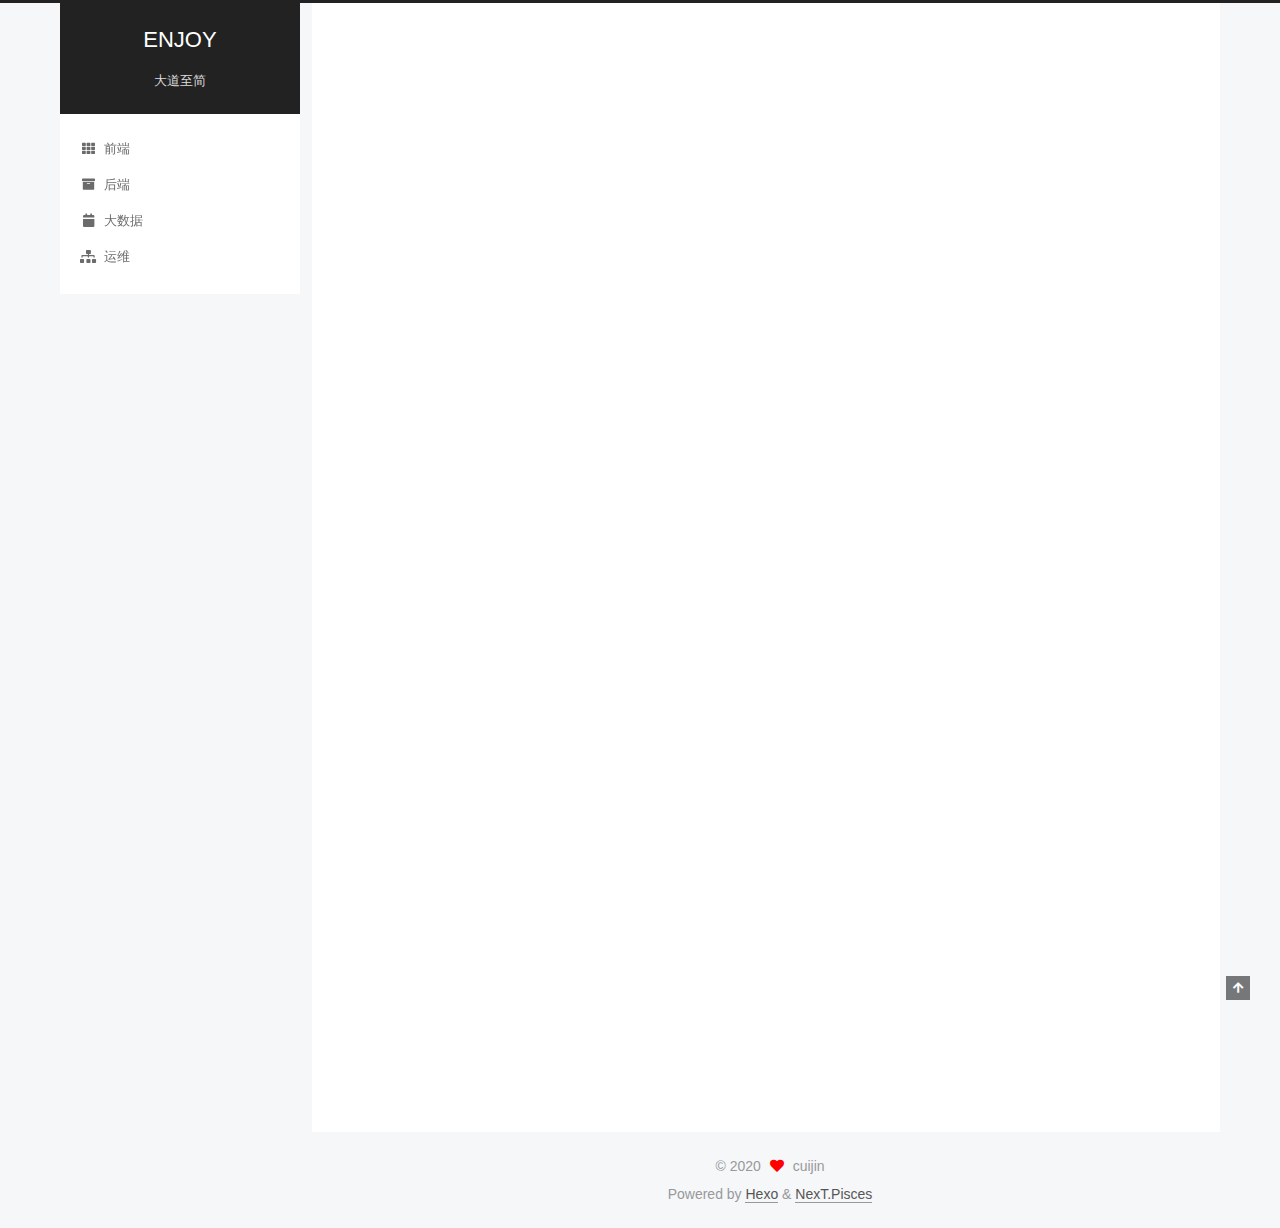
<file: index.html>
<!DOCTYPE html>
<html lang="zh-Hans">
<head>
  <meta charset="UTF-8">
<meta name="viewport" content="width=device-width, initial-scale=1, maximum-scale=2">
<meta name="theme-color" content="#222">
<meta name="generator" content="Hexo 5.2.0">
  <link rel="apple-touch-icon" sizes="180x180" href="/images/apple-touch-icon-next.png">
  <link rel="icon" type="image/png" sizes="32x32" href="/images/favicon-32x32-next.png">
  <link rel="icon" type="image/png" sizes="16x16" href="/images/favicon-16x16-next.png">
  <link rel="mask-icon" href="/images/logo.svg" color="#222">

<link rel="stylesheet" href="/css/main.css">


<link rel="stylesheet" href="/lib/font-awesome/css/all.min.css">

<script id="hexo-configurations">
    var NexT = window.NexT || {};
    var CONFIG = {"hostname":"cuijin77.github.io","root":"/","scheme":"Pisces","version":"7.8.0","exturl":false,"sidebar":{"position":"left","display":"post","padding":18,"offset":12,"onmobile":false},"copycode":{"enable":false,"show_result":false,"style":null},"back2top":{"enable":true,"sidebar":false,"scrollpercent":false},"bookmark":{"enable":false,"color":"#222","save":"auto"},"fancybox":false,"mediumzoom":false,"lazyload":false,"pangu":false,"comments":{"style":"tabs","active":null,"storage":true,"lazyload":false,"nav":null},"algolia":{"hits":{"per_page":10},"labels":{"input_placeholder":"Search for Posts","hits_empty":"We didn't find any results for the search: ${query}","hits_stats":"${hits} results found in ${time} ms"}},"localsearch":{"enable":false,"trigger":"auto","top_n_per_article":1,"unescape":false,"preload":false},"motion":{"enable":true,"async":false,"transition":{"post_block":"fadeIn","post_header":"slideDownIn","post_body":"slideDownIn","coll_header":"slideLeftIn","sidebar":"slideUpIn"}}};
  </script>

  <meta name="description" content="崔进的博客">
<meta property="og:type" content="website">
<meta property="og:title" content="ENJOY">
<meta property="og:url" content="http://cuijin77.github.io/index.html">
<meta property="og:site_name" content="ENJOY">
<meta property="og:description" content="崔进的博客">
<meta property="og:locale">
<meta property="article:author" content="cuijin">
<meta property="article:tag" content="崔进 崔进的博客">
<meta name="twitter:card" content="summary">

<link rel="canonical" href="http://cuijin77.github.io/">


<script id="page-configurations">
  // https://hexo.io/docs/variables.html
  CONFIG.page = {
    sidebar: "",
    isHome : true,
    isPost : false,
    lang   : 'zh-Hans'
  };
</script>

  <title>ENJOY</title>
  






  <noscript>
  <style>
  .use-motion .brand,
  .use-motion .menu-item,
  .sidebar-inner,
  .use-motion .post-block,
  .use-motion .pagination,
  .use-motion .comments,
  .use-motion .post-header,
  .use-motion .post-body,
  .use-motion .collection-header { opacity: initial; }

  .use-motion .site-title,
  .use-motion .site-subtitle {
    opacity: initial;
    top: initial;
  }

  .use-motion .logo-line-before i { left: initial; }
  .use-motion .logo-line-after i { right: initial; }
  </style>
</noscript>

</head>

<body itemscope itemtype="http://schema.org/WebPage">
  <div class="container use-motion">
    <div class="headband"></div>

    <header class="header" itemscope itemtype="http://schema.org/WPHeader">
      <div class="header-inner"><div class="site-brand-container">
  <div class="site-nav-toggle">
    <div class="toggle" aria-label="Toggle navigation bar">
      <span class="toggle-line toggle-line-first"></span>
      <span class="toggle-line toggle-line-middle"></span>
      <span class="toggle-line toggle-line-last"></span>
    </div>
  </div>

  <div class="site-meta">

    <a href="/" class="brand" rel="start">
      <span class="logo-line-before"><i></i></span>
      <h1 class="site-title">ENJOY</h1>
      <span class="logo-line-after"><i></i></span>
    </a>
      <p class="site-subtitle" itemprop="description">大道至简</p>
  </div>

  <div class="site-nav-right">
    <div class="toggle popup-trigger">
    </div>
  </div>
</div>




<nav class="site-nav">
  <ul id="menu" class="main-menu menu">
        <li class="menu-item menu-item-frontend">

    <a href="/frontend/" rel="section"><i class="fa fa-th fa-fw"></i>前端</a>

  </li>
        <li class="menu-item menu-item-backend">

    <a href="/backend/" rel="section"><i class="fa fa-archive fa-fw"></i>后端</a>

  </li>
        <li class="menu-item menu-item-bigdata">

    <a href="/bigdata/" rel="section"><i class="fa fa-calendar fa-fw"></i>大数据</a>

  </li>
        <li class="menu-item menu-item-ops">

    <a href="/ops/" rel="section"><i class="fa fa-sitemap fa-fw"></i>运维</a>

  </li>
  </ul>
</nav>




</div>
    </header>

    
  <div class="back-to-top">
    <i class="fa fa-arrow-up"></i>
    <span>0%</span>
  </div>


    <main class="main">
      <div class="main-inner">
        <div class="content-wrap">
          

          <div class="content index posts-expand">
            
      
  
  
  <article itemscope itemtype="http://schema.org/Article" class="post-block" lang="zh-Hans">
    <link itemprop="mainEntityOfPage" href="http://cuijin77.github.io/2020/10/23/hello-world/">

    <span hidden itemprop="author" itemscope itemtype="http://schema.org/Person">
      <meta itemprop="image" content="/images/avatar.gif">
      <meta itemprop="name" content="cuijin">
      <meta itemprop="description" content="崔进的博客">
    </span>

    <span hidden itemprop="publisher" itemscope itemtype="http://schema.org/Organization">
      <meta itemprop="name" content="ENJOY">
    </span>
      <header class="post-header">
        <h2 class="post-title" itemprop="name headline">
          
            <a href="/2020/10/23/hello-world/" class="post-title-link" itemprop="url">Hello World</a>
        </h2>

        <div class="post-meta">
            <span class="post-meta-item">
              <span class="post-meta-item-icon">
                <i class="far fa-calendar"></i>
              </span>
              <span class="post-meta-item-text">Posted on</span>

              <time title="Created: 2020-10-23 21:52:18" itemprop="dateCreated datePublished" datetime="2020-10-23T21:52:18+08:00">2020-10-23</time>
            </span>

          

        </div>
      </header>

    
    
    
    <div class="post-body" itemprop="articleBody">

      
          <p>Welcome to <a target="_blank" rel="noopener" href="https://hexo.io/">Hexo</a>! This is your very first post. Check <a target="_blank" rel="noopener" href="https://hexo.io/docs/">documentation</a> for more info. If you get any problems when using Hexo, you can find the answer in <a target="_blank" rel="noopener" href="https://hexo.io/docs/troubleshooting.html">troubleshooting</a> or you can ask me on <a target="_blank" rel="noopener" href="https://github.com/hexojs/hexo/issues">GitHub</a>.</p>
<h2 id="Quick-Start"><a href="#Quick-Start" class="headerlink" title="Quick Start"></a>Quick Start</h2><h3 id="Create-a-new-post"><a href="#Create-a-new-post" class="headerlink" title="Create a new post"></a>Create a new post</h3><figure class="highlight bash"><table><tr><td class="gutter"><pre><span class="line">1</span><br></pre></td><td class="code"><pre><span class="line">$ hexo new <span class="string">&quot;My New Post&quot;</span></span><br></pre></td></tr></table></figure>

<p>More info: <a target="_blank" rel="noopener" href="https://hexo.io/docs/writing.html">Writing</a></p>
<h3 id="Run-server"><a href="#Run-server" class="headerlink" title="Run server"></a>Run server</h3><figure class="highlight bash"><table><tr><td class="gutter"><pre><span class="line">1</span><br></pre></td><td class="code"><pre><span class="line">$ hexo server</span><br></pre></td></tr></table></figure>

<p>More info: <a target="_blank" rel="noopener" href="https://hexo.io/docs/server.html">Server</a></p>
<h3 id="Generate-static-files"><a href="#Generate-static-files" class="headerlink" title="Generate static files"></a>Generate static files</h3><figure class="highlight bash"><table><tr><td class="gutter"><pre><span class="line">1</span><br></pre></td><td class="code"><pre><span class="line">$ hexo generate</span><br></pre></td></tr></table></figure>

<p>More info: <a target="_blank" rel="noopener" href="https://hexo.io/docs/generating.html">Generating</a></p>
<h3 id="Deploy-to-remote-sites"><a href="#Deploy-to-remote-sites" class="headerlink" title="Deploy to remote sites"></a>Deploy to remote sites</h3><figure class="highlight bash"><table><tr><td class="gutter"><pre><span class="line">1</span><br></pre></td><td class="code"><pre><span class="line">$ hexo deploy</span><br></pre></td></tr></table></figure>

<p>More info: <a target="_blank" rel="noopener" href="https://hexo.io/docs/one-command-deployment.html">Deployment</a></p>

      
    </div>

    
    
    
      <footer class="post-footer">
        <div class="post-eof"></div>
      </footer>
  </article>
  
  
  


  



          </div>
          

<script>
  window.addEventListener('tabs:register', () => {
    let { activeClass } = CONFIG.comments;
    if (CONFIG.comments.storage) {
      activeClass = localStorage.getItem('comments_active') || activeClass;
    }
    if (activeClass) {
      let activeTab = document.querySelector(`a[href="#comment-${activeClass}"]`);
      if (activeTab) {
        activeTab.click();
      }
    }
  });
  if (CONFIG.comments.storage) {
    window.addEventListener('tabs:click', event => {
      if (!event.target.matches('.tabs-comment .tab-content .tab-pane')) return;
      let commentClass = event.target.classList[1];
      localStorage.setItem('comments_active', commentClass);
    });
  }
</script>

        </div>
          
  
  <div class="toggle sidebar-toggle">
    <span class="toggle-line toggle-line-first"></span>
    <span class="toggle-line toggle-line-middle"></span>
    <span class="toggle-line toggle-line-last"></span>
  </div>

  <aside class="sidebar">
    <div class="sidebar-inner">

      <ul class="sidebar-nav motion-element">
        <li class="sidebar-nav-toc">
          Table of Contents
        </li>
        <li class="sidebar-nav-overview">
          Overview
        </li>
      </ul>

      <!--noindex-->
      <div class="post-toc-wrap sidebar-panel">
      </div>
      <!--/noindex-->

      <div class="site-overview-wrap sidebar-panel">
        <div class="site-author motion-element" itemprop="author" itemscope itemtype="http://schema.org/Person">
  <p class="site-author-name" itemprop="name">cuijin</p>
  <div class="site-description" itemprop="description">崔进的博客</div>
</div>
<div class="site-state-wrap motion-element">
  <nav class="site-state">
      <div class="site-state-item site-state-posts">
          <a href="/archives">
          <span class="site-state-item-count">1</span>
          <span class="site-state-item-name">posts</span>
        </a>
      </div>
  </nav>
</div>



      </div>

    </div>
  </aside>
  <div id="sidebar-dimmer"></div>


      </div>
    </main>

    <footer class="footer">
      <div class="footer-inner">
        

        

<div class="copyright">
  
  &copy; 
  <span itemprop="copyrightYear">2020</span>
  <span class="with-love">
    <i class="fa fa-heart"></i>
  </span>
  <span class="author" itemprop="copyrightHolder">cuijin</span>
</div>
  <div class="powered-by">Powered by <a href="https://hexo.io/" class="theme-link" rel="noopener" target="_blank">Hexo</a> & <a href="https://pisces.theme-next.org/" class="theme-link" rel="noopener" target="_blank">NexT.Pisces</a>
  </div>

        








      </div>
    </footer>
  </div>

  
  <script src="/lib/anime.min.js"></script>
  <script src="/lib/velocity/velocity.min.js"></script>
  <script src="/lib/velocity/velocity.ui.min.js"></script>

<script src="/js/utils.js"></script>

<script src="/js/motion.js"></script>


<script src="/js/schemes/pisces.js"></script>


<script src="/js/next-boot.js"></script>




  















  

  

</body>
</html>
</file>
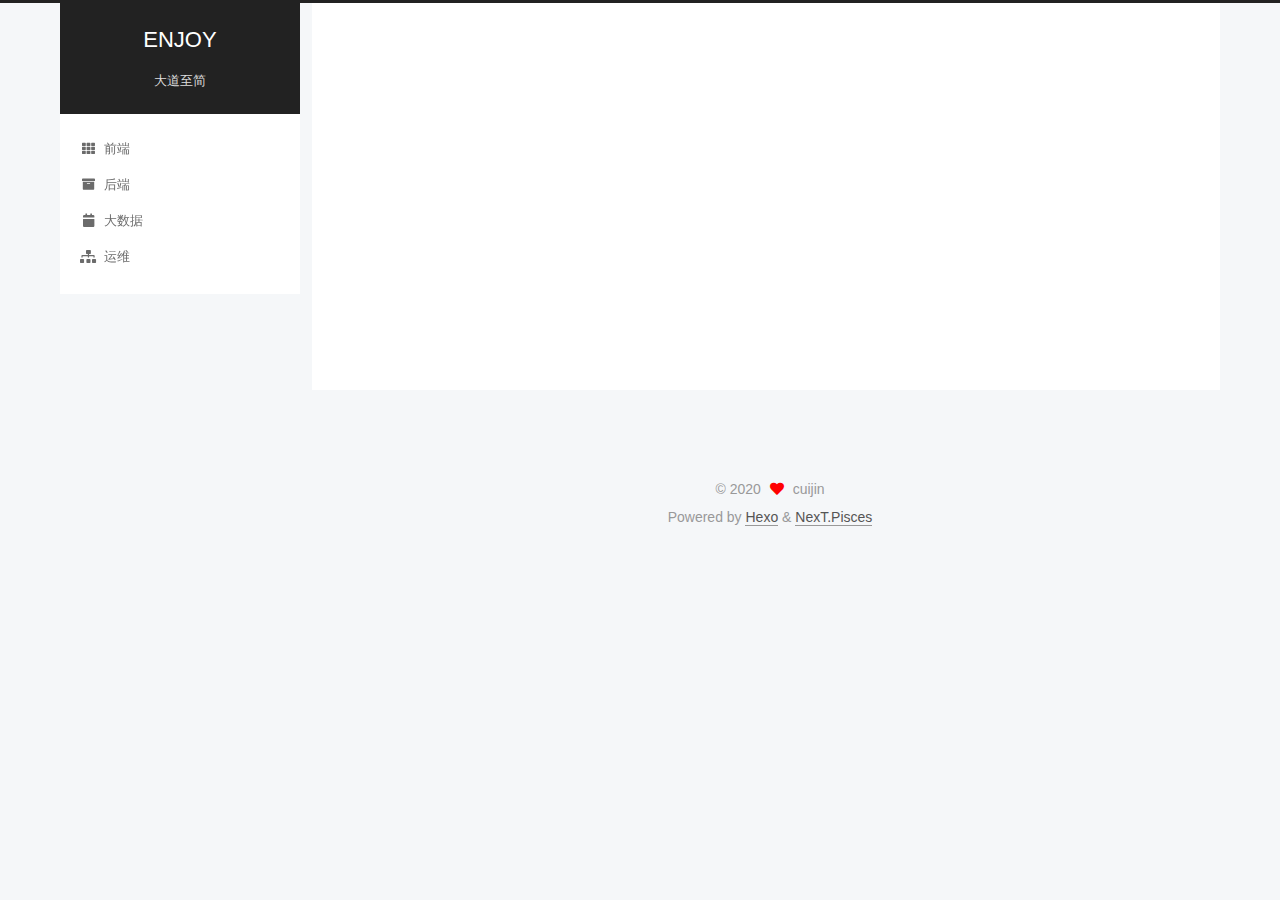
<file: archives/index.html>
<!DOCTYPE html>
<html lang="zh-Hans">
<head>
  <meta charset="UTF-8">
<meta name="viewport" content="width=device-width, initial-scale=1, maximum-scale=2">
<meta name="theme-color" content="#222">
<meta name="generator" content="Hexo 5.2.0">
  <link rel="apple-touch-icon" sizes="180x180" href="/images/apple-touch-icon-next.png">
  <link rel="icon" type="image/png" sizes="32x32" href="/images/favicon-32x32-next.png">
  <link rel="icon" type="image/png" sizes="16x16" href="/images/favicon-16x16-next.png">
  <link rel="mask-icon" href="/images/logo.svg" color="#222">

<link rel="stylesheet" href="/css/main.css">


<link rel="stylesheet" href="/lib/font-awesome/css/all.min.css">

<script id="hexo-configurations">
    var NexT = window.NexT || {};
    var CONFIG = {"hostname":"cuijin77.github.io","root":"/","scheme":"Pisces","version":"7.8.0","exturl":false,"sidebar":{"position":"left","display":"post","padding":18,"offset":12,"onmobile":false},"copycode":{"enable":false,"show_result":false,"style":null},"back2top":{"enable":true,"sidebar":false,"scrollpercent":false},"bookmark":{"enable":false,"color":"#222","save":"auto"},"fancybox":false,"mediumzoom":false,"lazyload":false,"pangu":false,"comments":{"style":"tabs","active":null,"storage":true,"lazyload":false,"nav":null},"algolia":{"hits":{"per_page":10},"labels":{"input_placeholder":"Search for Posts","hits_empty":"We didn't find any results for the search: ${query}","hits_stats":"${hits} results found in ${time} ms"}},"localsearch":{"enable":false,"trigger":"auto","top_n_per_article":1,"unescape":false,"preload":false},"motion":{"enable":true,"async":false,"transition":{"post_block":"fadeIn","post_header":"slideDownIn","post_body":"slideDownIn","coll_header":"slideLeftIn","sidebar":"slideUpIn"}}};
  </script>

  <meta name="description" content="崔进的博客">
<meta property="og:type" content="website">
<meta property="og:title" content="ENJOY">
<meta property="og:url" content="http://cuijin77.github.io/archives/index.html">
<meta property="og:site_name" content="ENJOY">
<meta property="og:description" content="崔进的博客">
<meta property="og:locale">
<meta property="article:author" content="cuijin">
<meta property="article:tag" content="崔进 崔进的博客">
<meta name="twitter:card" content="summary">

<link rel="canonical" href="http://cuijin77.github.io/archives/">


<script id="page-configurations">
  // https://hexo.io/docs/variables.html
  CONFIG.page = {
    sidebar: "",
    isHome : false,
    isPost : false,
    lang   : 'zh-Hans'
  };
</script>

  <title>Archive | ENJOY</title>
  






  <noscript>
  <style>
  .use-motion .brand,
  .use-motion .menu-item,
  .sidebar-inner,
  .use-motion .post-block,
  .use-motion .pagination,
  .use-motion .comments,
  .use-motion .post-header,
  .use-motion .post-body,
  .use-motion .collection-header { opacity: initial; }

  .use-motion .site-title,
  .use-motion .site-subtitle {
    opacity: initial;
    top: initial;
  }

  .use-motion .logo-line-before i { left: initial; }
  .use-motion .logo-line-after i { right: initial; }
  </style>
</noscript>

</head>

<body itemscope itemtype="http://schema.org/WebPage">
  <div class="container use-motion">
    <div class="headband"></div>

    <header class="header" itemscope itemtype="http://schema.org/WPHeader">
      <div class="header-inner"><div class="site-brand-container">
  <div class="site-nav-toggle">
    <div class="toggle" aria-label="Toggle navigation bar">
      <span class="toggle-line toggle-line-first"></span>
      <span class="toggle-line toggle-line-middle"></span>
      <span class="toggle-line toggle-line-last"></span>
    </div>
  </div>

  <div class="site-meta">

    <a href="/" class="brand" rel="start">
      <span class="logo-line-before"><i></i></span>
      <h1 class="site-title">ENJOY</h1>
      <span class="logo-line-after"><i></i></span>
    </a>
      <p class="site-subtitle" itemprop="description">大道至简</p>
  </div>

  <div class="site-nav-right">
    <div class="toggle popup-trigger">
    </div>
  </div>
</div>




<nav class="site-nav">
  <ul id="menu" class="main-menu menu">
        <li class="menu-item menu-item-frontend">

    <a href="/frontend/" rel="section"><i class="fa fa-th fa-fw"></i>前端</a>

  </li>
        <li class="menu-item menu-item-backend">

    <a href="/backend/" rel="section"><i class="fa fa-archive fa-fw"></i>后端</a>

  </li>
        <li class="menu-item menu-item-bigdata">

    <a href="/bigdata/" rel="section"><i class="fa fa-calendar fa-fw"></i>大数据</a>

  </li>
        <li class="menu-item menu-item-ops">

    <a href="/ops/" rel="section"><i class="fa fa-sitemap fa-fw"></i>运维</a>

  </li>
  </ul>
</nav>




</div>
    </header>

    
  <div class="back-to-top">
    <i class="fa fa-arrow-up"></i>
    <span>0%</span>
  </div>


    <main class="main">
      <div class="main-inner">
        <div class="content-wrap">
          

          <div class="content archive">
            

  
  
  
  <div class="post-block">
    <div class="posts-collapse">
      <div class="collection-title">
        <span class="collection-header">Um..! 1 post. Keep on posting.</span>
      </div>

      
    <div class="collection-year">
      <span class="collection-header">2020</span>
    </div>

  <article itemscope itemtype="http://schema.org/Article">
    <header class="post-header">

      <div class="post-meta">
        <time itemprop="dateCreated"
              datetime="2020-10-23T21:52:18+08:00"
              content="2020-10-23">
          10-23
        </time>
      </div>

      <div class="post-title">
          <a class="post-title-link" href="/2020/10/23/hello-world/" itemprop="url">
            <span itemprop="name">Hello World</span>
          </a>
      </div>

    </header>
  </article>


    </div>
  </div>
  
  
  

  



          </div>
          

<script>
  window.addEventListener('tabs:register', () => {
    let { activeClass } = CONFIG.comments;
    if (CONFIG.comments.storage) {
      activeClass = localStorage.getItem('comments_active') || activeClass;
    }
    if (activeClass) {
      let activeTab = document.querySelector(`a[href="#comment-${activeClass}"]`);
      if (activeTab) {
        activeTab.click();
      }
    }
  });
  if (CONFIG.comments.storage) {
    window.addEventListener('tabs:click', event => {
      if (!event.target.matches('.tabs-comment .tab-content .tab-pane')) return;
      let commentClass = event.target.classList[1];
      localStorage.setItem('comments_active', commentClass);
    });
  }
</script>

        </div>
          
  
  <div class="toggle sidebar-toggle">
    <span class="toggle-line toggle-line-first"></span>
    <span class="toggle-line toggle-line-middle"></span>
    <span class="toggle-line toggle-line-last"></span>
  </div>

  <aside class="sidebar">
    <div class="sidebar-inner">

      <ul class="sidebar-nav motion-element">
        <li class="sidebar-nav-toc">
          Table of Contents
        </li>
        <li class="sidebar-nav-overview">
          Overview
        </li>
      </ul>

      <!--noindex-->
      <div class="post-toc-wrap sidebar-panel">
      </div>
      <!--/noindex-->

      <div class="site-overview-wrap sidebar-panel">
        <div class="site-author motion-element" itemprop="author" itemscope itemtype="http://schema.org/Person">
  <p class="site-author-name" itemprop="name">cuijin</p>
  <div class="site-description" itemprop="description">崔进的博客</div>
</div>
<div class="site-state-wrap motion-element">
  <nav class="site-state">
      <div class="site-state-item site-state-posts">
          <a href="/archives">
          <span class="site-state-item-count">1</span>
          <span class="site-state-item-name">posts</span>
        </a>
      </div>
  </nav>
</div>



      </div>

    </div>
  </aside>
  <div id="sidebar-dimmer"></div>


      </div>
    </main>

    <footer class="footer">
      <div class="footer-inner">
        

        

<div class="copyright">
  
  &copy; 
  <span itemprop="copyrightYear">2020</span>
  <span class="with-love">
    <i class="fa fa-heart"></i>
  </span>
  <span class="author" itemprop="copyrightHolder">cuijin</span>
</div>
  <div class="powered-by">Powered by <a href="https://hexo.io/" class="theme-link" rel="noopener" target="_blank">Hexo</a> & <a href="https://pisces.theme-next.org/" class="theme-link" rel="noopener" target="_blank">NexT.Pisces</a>
  </div>

        








      </div>
    </footer>
  </div>

  
  <script src="/lib/anime.min.js"></script>
  <script src="/lib/velocity/velocity.min.js"></script>
  <script src="/lib/velocity/velocity.ui.min.js"></script>

<script src="/js/utils.js"></script>

<script src="/js/motion.js"></script>


<script src="/js/schemes/pisces.js"></script>


<script src="/js/next-boot.js"></script>




  















  

  

</body>
</html>
</file>
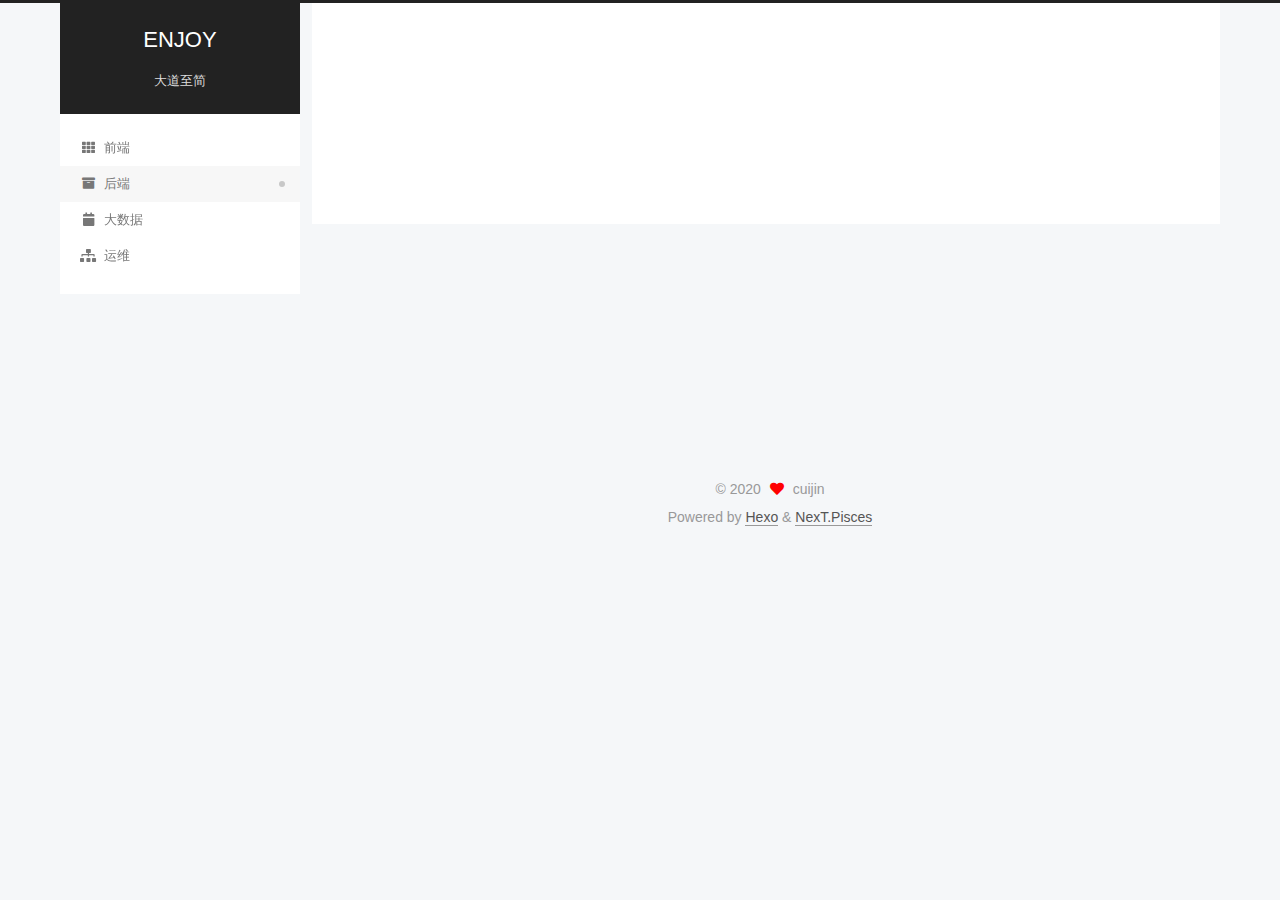
<file: backend/index.html>
<!DOCTYPE html>
<html lang="zh-Hans">
<head>
  <meta charset="UTF-8">
<meta name="viewport" content="width=device-width, initial-scale=1, maximum-scale=2">
<meta name="theme-color" content="#222">
<meta name="generator" content="Hexo 5.2.0">
  <link rel="apple-touch-icon" sizes="180x180" href="/images/apple-touch-icon-next.png">
  <link rel="icon" type="image/png" sizes="32x32" href="/images/favicon-32x32-next.png">
  <link rel="icon" type="image/png" sizes="16x16" href="/images/favicon-16x16-next.png">
  <link rel="mask-icon" href="/images/logo.svg" color="#222">

<link rel="stylesheet" href="/css/main.css">


<link rel="stylesheet" href="/lib/font-awesome/css/all.min.css">

<script id="hexo-configurations">
    var NexT = window.NexT || {};
    var CONFIG = {"hostname":"cuijin77.github.io","root":"/","scheme":"Pisces","version":"7.8.0","exturl":false,"sidebar":{"position":"left","display":"post","padding":18,"offset":12,"onmobile":false},"copycode":{"enable":false,"show_result":false,"style":null},"back2top":{"enable":true,"sidebar":false,"scrollpercent":false},"bookmark":{"enable":false,"color":"#222","save":"auto"},"fancybox":false,"mediumzoom":false,"lazyload":false,"pangu":false,"comments":{"style":"tabs","active":null,"storage":true,"lazyload":false,"nav":null},"algolia":{"hits":{"per_page":10},"labels":{"input_placeholder":"Search for Posts","hits_empty":"We didn't find any results for the search: ${query}","hits_stats":"${hits} results found in ${time} ms"}},"localsearch":{"enable":false,"trigger":"auto","top_n_per_article":1,"unescape":false,"preload":false},"motion":{"enable":true,"async":false,"transition":{"post_block":"fadeIn","post_header":"slideDownIn","post_body":"slideDownIn","coll_header":"slideLeftIn","sidebar":"slideUpIn"}}};
  </script>

  <meta name="description" content="崔进的博客">
<meta property="og:type" content="website">
<meta property="og:title" content="backend">
<meta property="og:url" content="http://cuijin77.github.io/backend/index.html">
<meta property="og:site_name" content="ENJOY">
<meta property="og:description" content="崔进的博客">
<meta property="og:locale">
<meta property="article:published_time" content="2020-10-23T15:03:07.000Z">
<meta property="article:modified_time" content="2020-10-23T15:03:07.442Z">
<meta property="article:author" content="cuijin">
<meta property="article:tag" content="崔进 崔进的博客">
<meta name="twitter:card" content="summary">

<link rel="canonical" href="http://cuijin77.github.io/backend/">


<script id="page-configurations">
  // https://hexo.io/docs/variables.html
  CONFIG.page = {
    sidebar: "",
    isHome : false,
    isPost : false,
    lang   : 'zh-Hans'
  };
</script>

  <title>backend | ENJOY
</title>
  






  <noscript>
  <style>
  .use-motion .brand,
  .use-motion .menu-item,
  .sidebar-inner,
  .use-motion .post-block,
  .use-motion .pagination,
  .use-motion .comments,
  .use-motion .post-header,
  .use-motion .post-body,
  .use-motion .collection-header { opacity: initial; }

  .use-motion .site-title,
  .use-motion .site-subtitle {
    opacity: initial;
    top: initial;
  }

  .use-motion .logo-line-before i { left: initial; }
  .use-motion .logo-line-after i { right: initial; }
  </style>
</noscript>

</head>

<body itemscope itemtype="http://schema.org/WebPage">
  <div class="container use-motion">
    <div class="headband"></div>

    <header class="header" itemscope itemtype="http://schema.org/WPHeader">
      <div class="header-inner"><div class="site-brand-container">
  <div class="site-nav-toggle">
    <div class="toggle" aria-label="Toggle navigation bar">
      <span class="toggle-line toggle-line-first"></span>
      <span class="toggle-line toggle-line-middle"></span>
      <span class="toggle-line toggle-line-last"></span>
    </div>
  </div>

  <div class="site-meta">

    <a href="/" class="brand" rel="start">
      <span class="logo-line-before"><i></i></span>
      <h1 class="site-title">ENJOY</h1>
      <span class="logo-line-after"><i></i></span>
    </a>
      <p class="site-subtitle" itemprop="description">大道至简</p>
  </div>

  <div class="site-nav-right">
    <div class="toggle popup-trigger">
    </div>
  </div>
</div>




<nav class="site-nav">
  <ul id="menu" class="main-menu menu">
        <li class="menu-item menu-item-frontend">

    <a href="/frontend/" rel="section"><i class="fa fa-th fa-fw"></i>前端</a>

  </li>
        <li class="menu-item menu-item-backend">

    <a href="/backend/" rel="section"><i class="fa fa-archive fa-fw"></i>后端</a>

  </li>
        <li class="menu-item menu-item-bigdata">

    <a href="/bigdata/" rel="section"><i class="fa fa-calendar fa-fw"></i>大数据</a>

  </li>
        <li class="menu-item menu-item-ops">

    <a href="/ops/" rel="section"><i class="fa fa-sitemap fa-fw"></i>运维</a>

  </li>
  </ul>
</nav>




</div>
    </header>

    
  <div class="back-to-top">
    <i class="fa fa-arrow-up"></i>
    <span>0%</span>
  </div>


    <main class="main">
      <div class="main-inner">
        <div class="content-wrap">
          
  
  

          <div class="content page posts-expand">
            

    
    
    
    <div class="post-block" lang="zh-Hans">
      <header class="post-header">

<h1 class="post-title" itemprop="name headline">backend
</h1>

<div class="post-meta">
  

</div>

</header>

      
      
      
      <div class="post-body">
          
      </div>
      
      
      
    </div>
    

    
    
    


          </div>
          

<script>
  window.addEventListener('tabs:register', () => {
    let { activeClass } = CONFIG.comments;
    if (CONFIG.comments.storage) {
      activeClass = localStorage.getItem('comments_active') || activeClass;
    }
    if (activeClass) {
      let activeTab = document.querySelector(`a[href="#comment-${activeClass}"]`);
      if (activeTab) {
        activeTab.click();
      }
    }
  });
  if (CONFIG.comments.storage) {
    window.addEventListener('tabs:click', event => {
      if (!event.target.matches('.tabs-comment .tab-content .tab-pane')) return;
      let commentClass = event.target.classList[1];
      localStorage.setItem('comments_active', commentClass);
    });
  }
</script>

        </div>
          
  
  <div class="toggle sidebar-toggle">
    <span class="toggle-line toggle-line-first"></span>
    <span class="toggle-line toggle-line-middle"></span>
    <span class="toggle-line toggle-line-last"></span>
  </div>

  <aside class="sidebar">
    <div class="sidebar-inner">

      <ul class="sidebar-nav motion-element">
        <li class="sidebar-nav-toc">
          Table of Contents
        </li>
        <li class="sidebar-nav-overview">
          Overview
        </li>
      </ul>

      <!--noindex-->
      <div class="post-toc-wrap sidebar-panel">
      </div>
      <!--/noindex-->

      <div class="site-overview-wrap sidebar-panel">
        <div class="site-author motion-element" itemprop="author" itemscope itemtype="http://schema.org/Person">
  <p class="site-author-name" itemprop="name">cuijin</p>
  <div class="site-description" itemprop="description">崔进的博客</div>
</div>
<div class="site-state-wrap motion-element">
  <nav class="site-state">
      <div class="site-state-item site-state-posts">
          <a href="/archives">
          <span class="site-state-item-count">1</span>
          <span class="site-state-item-name">posts</span>
        </a>
      </div>
  </nav>
</div>



      </div>

    </div>
  </aside>
  <div id="sidebar-dimmer"></div>


      </div>
    </main>

    <footer class="footer">
      <div class="footer-inner">
        

        

<div class="copyright">
  
  &copy; 
  <span itemprop="copyrightYear">2020</span>
  <span class="with-love">
    <i class="fa fa-heart"></i>
  </span>
  <span class="author" itemprop="copyrightHolder">cuijin</span>
</div>
  <div class="powered-by">Powered by <a href="https://hexo.io/" class="theme-link" rel="noopener" target="_blank">Hexo</a> & <a href="https://pisces.theme-next.org/" class="theme-link" rel="noopener" target="_blank">NexT.Pisces</a>
  </div>

        








      </div>
    </footer>
  </div>

  
  <script src="/lib/anime.min.js"></script>
  <script src="/lib/velocity/velocity.min.js"></script>
  <script src="/lib/velocity/velocity.ui.min.js"></script>

<script src="/js/utils.js"></script>

<script src="/js/motion.js"></script>


<script src="/js/schemes/pisces.js"></script>


<script src="/js/next-boot.js"></script>




  















  

  

</body>
</html>
</file>
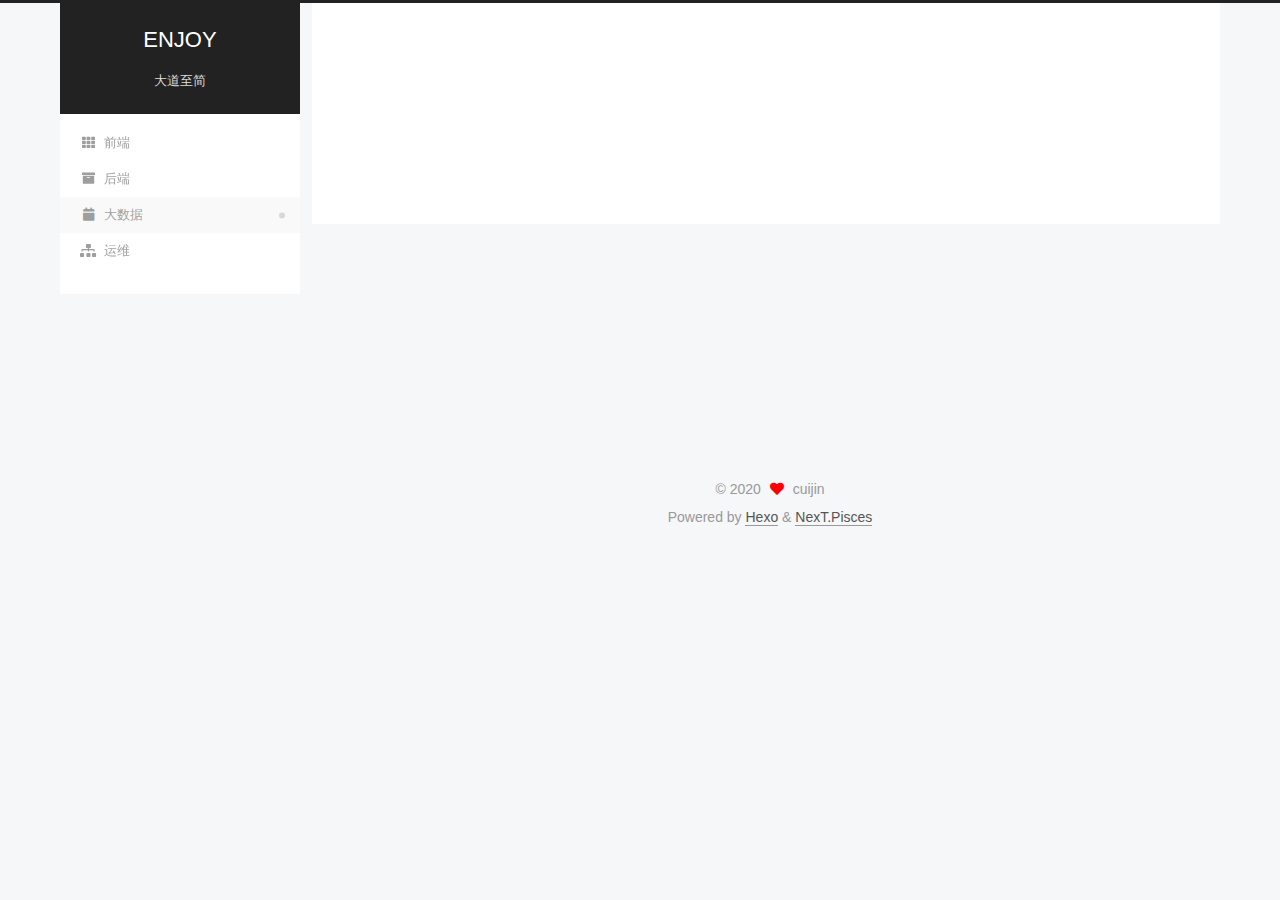
<file: bigdata/index.html>
<!DOCTYPE html>
<html lang="zh-Hans">
<head>
  <meta charset="UTF-8">
<meta name="viewport" content="width=device-width, initial-scale=1, maximum-scale=2">
<meta name="theme-color" content="#222">
<meta name="generator" content="Hexo 5.2.0">
  <link rel="apple-touch-icon" sizes="180x180" href="/images/apple-touch-icon-next.png">
  <link rel="icon" type="image/png" sizes="32x32" href="/images/favicon-32x32-next.png">
  <link rel="icon" type="image/png" sizes="16x16" href="/images/favicon-16x16-next.png">
  <link rel="mask-icon" href="/images/logo.svg" color="#222">

<link rel="stylesheet" href="/css/main.css">


<link rel="stylesheet" href="/lib/font-awesome/css/all.min.css">

<script id="hexo-configurations">
    var NexT = window.NexT || {};
    var CONFIG = {"hostname":"cuijin77.github.io","root":"/","scheme":"Pisces","version":"7.8.0","exturl":false,"sidebar":{"position":"left","display":"post","padding":18,"offset":12,"onmobile":false},"copycode":{"enable":false,"show_result":false,"style":null},"back2top":{"enable":true,"sidebar":false,"scrollpercent":false},"bookmark":{"enable":false,"color":"#222","save":"auto"},"fancybox":false,"mediumzoom":false,"lazyload":false,"pangu":false,"comments":{"style":"tabs","active":null,"storage":true,"lazyload":false,"nav":null},"algolia":{"hits":{"per_page":10},"labels":{"input_placeholder":"Search for Posts","hits_empty":"We didn't find any results for the search: ${query}","hits_stats":"${hits} results found in ${time} ms"}},"localsearch":{"enable":false,"trigger":"auto","top_n_per_article":1,"unescape":false,"preload":false},"motion":{"enable":true,"async":false,"transition":{"post_block":"fadeIn","post_header":"slideDownIn","post_body":"slideDownIn","coll_header":"slideLeftIn","sidebar":"slideUpIn"}}};
  </script>

  <meta name="description" content="崔进的博客">
<meta property="og:type" content="website">
<meta property="og:title" content="bigdata">
<meta property="og:url" content="http://cuijin77.github.io/bigdata/index.html">
<meta property="og:site_name" content="ENJOY">
<meta property="og:description" content="崔进的博客">
<meta property="og:locale">
<meta property="article:published_time" content="2020-10-23T15:08:25.000Z">
<meta property="article:modified_time" content="2020-10-23T15:08:25.408Z">
<meta property="article:author" content="cuijin">
<meta property="article:tag" content="崔进 崔进的博客">
<meta name="twitter:card" content="summary">

<link rel="canonical" href="http://cuijin77.github.io/bigdata/">


<script id="page-configurations">
  // https://hexo.io/docs/variables.html
  CONFIG.page = {
    sidebar: "",
    isHome : false,
    isPost : false,
    lang   : 'zh-Hans'
  };
</script>

  <title>bigdata | ENJOY
</title>
  






  <noscript>
  <style>
  .use-motion .brand,
  .use-motion .menu-item,
  .sidebar-inner,
  .use-motion .post-block,
  .use-motion .pagination,
  .use-motion .comments,
  .use-motion .post-header,
  .use-motion .post-body,
  .use-motion .collection-header { opacity: initial; }

  .use-motion .site-title,
  .use-motion .site-subtitle {
    opacity: initial;
    top: initial;
  }

  .use-motion .logo-line-before i { left: initial; }
  .use-motion .logo-line-after i { right: initial; }
  </style>
</noscript>

</head>

<body itemscope itemtype="http://schema.org/WebPage">
  <div class="container use-motion">
    <div class="headband"></div>

    <header class="header" itemscope itemtype="http://schema.org/WPHeader">
      <div class="header-inner"><div class="site-brand-container">
  <div class="site-nav-toggle">
    <div class="toggle" aria-label="Toggle navigation bar">
      <span class="toggle-line toggle-line-first"></span>
      <span class="toggle-line toggle-line-middle"></span>
      <span class="toggle-line toggle-line-last"></span>
    </div>
  </div>

  <div class="site-meta">

    <a href="/" class="brand" rel="start">
      <span class="logo-line-before"><i></i></span>
      <h1 class="site-title">ENJOY</h1>
      <span class="logo-line-after"><i></i></span>
    </a>
      <p class="site-subtitle" itemprop="description">大道至简</p>
  </div>

  <div class="site-nav-right">
    <div class="toggle popup-trigger">
    </div>
  </div>
</div>




<nav class="site-nav">
  <ul id="menu" class="main-menu menu">
        <li class="menu-item menu-item-frontend">

    <a href="/frontend/" rel="section"><i class="fa fa-th fa-fw"></i>前端</a>

  </li>
        <li class="menu-item menu-item-backend">

    <a href="/backend/" rel="section"><i class="fa fa-archive fa-fw"></i>后端</a>

  </li>
        <li class="menu-item menu-item-bigdata">

    <a href="/bigdata/" rel="section"><i class="fa fa-calendar fa-fw"></i>大数据</a>

  </li>
        <li class="menu-item menu-item-ops">

    <a href="/ops/" rel="section"><i class="fa fa-sitemap fa-fw"></i>运维</a>

  </li>
  </ul>
</nav>




</div>
    </header>

    
  <div class="back-to-top">
    <i class="fa fa-arrow-up"></i>
    <span>0%</span>
  </div>


    <main class="main">
      <div class="main-inner">
        <div class="content-wrap">
          
  
  

          <div class="content page posts-expand">
            

    
    
    
    <div class="post-block" lang="zh-Hans">
      <header class="post-header">

<h1 class="post-title" itemprop="name headline">bigdata
</h1>

<div class="post-meta">
  

</div>

</header>

      
      
      
      <div class="post-body">
          
      </div>
      
      
      
    </div>
    

    
    
    


          </div>
          

<script>
  window.addEventListener('tabs:register', () => {
    let { activeClass } = CONFIG.comments;
    if (CONFIG.comments.storage) {
      activeClass = localStorage.getItem('comments_active') || activeClass;
    }
    if (activeClass) {
      let activeTab = document.querySelector(`a[href="#comment-${activeClass}"]`);
      if (activeTab) {
        activeTab.click();
      }
    }
  });
  if (CONFIG.comments.storage) {
    window.addEventListener('tabs:click', event => {
      if (!event.target.matches('.tabs-comment .tab-content .tab-pane')) return;
      let commentClass = event.target.classList[1];
      localStorage.setItem('comments_active', commentClass);
    });
  }
</script>

        </div>
          
  
  <div class="toggle sidebar-toggle">
    <span class="toggle-line toggle-line-first"></span>
    <span class="toggle-line toggle-line-middle"></span>
    <span class="toggle-line toggle-line-last"></span>
  </div>

  <aside class="sidebar">
    <div class="sidebar-inner">

      <ul class="sidebar-nav motion-element">
        <li class="sidebar-nav-toc">
          Table of Contents
        </li>
        <li class="sidebar-nav-overview">
          Overview
        </li>
      </ul>

      <!--noindex-->
      <div class="post-toc-wrap sidebar-panel">
      </div>
      <!--/noindex-->

      <div class="site-overview-wrap sidebar-panel">
        <div class="site-author motion-element" itemprop="author" itemscope itemtype="http://schema.org/Person">
  <p class="site-author-name" itemprop="name">cuijin</p>
  <div class="site-description" itemprop="description">崔进的博客</div>
</div>
<div class="site-state-wrap motion-element">
  <nav class="site-state">
      <div class="site-state-item site-state-posts">
          <a href="/archives">
          <span class="site-state-item-count">1</span>
          <span class="site-state-item-name">posts</span>
        </a>
      </div>
  </nav>
</div>



      </div>

    </div>
  </aside>
  <div id="sidebar-dimmer"></div>


      </div>
    </main>

    <footer class="footer">
      <div class="footer-inner">
        

        

<div class="copyright">
  
  &copy; 
  <span itemprop="copyrightYear">2020</span>
  <span class="with-love">
    <i class="fa fa-heart"></i>
  </span>
  <span class="author" itemprop="copyrightHolder">cuijin</span>
</div>
  <div class="powered-by">Powered by <a href="https://hexo.io/" class="theme-link" rel="noopener" target="_blank">Hexo</a> & <a href="https://pisces.theme-next.org/" class="theme-link" rel="noopener" target="_blank">NexT.Pisces</a>
  </div>

        








      </div>
    </footer>
  </div>

  
  <script src="/lib/anime.min.js"></script>
  <script src="/lib/velocity/velocity.min.js"></script>
  <script src="/lib/velocity/velocity.ui.min.js"></script>

<script src="/js/utils.js"></script>

<script src="/js/motion.js"></script>


<script src="/js/schemes/pisces.js"></script>


<script src="/js/next-boot.js"></script>




  















  

  

</body>
</html>
</file>
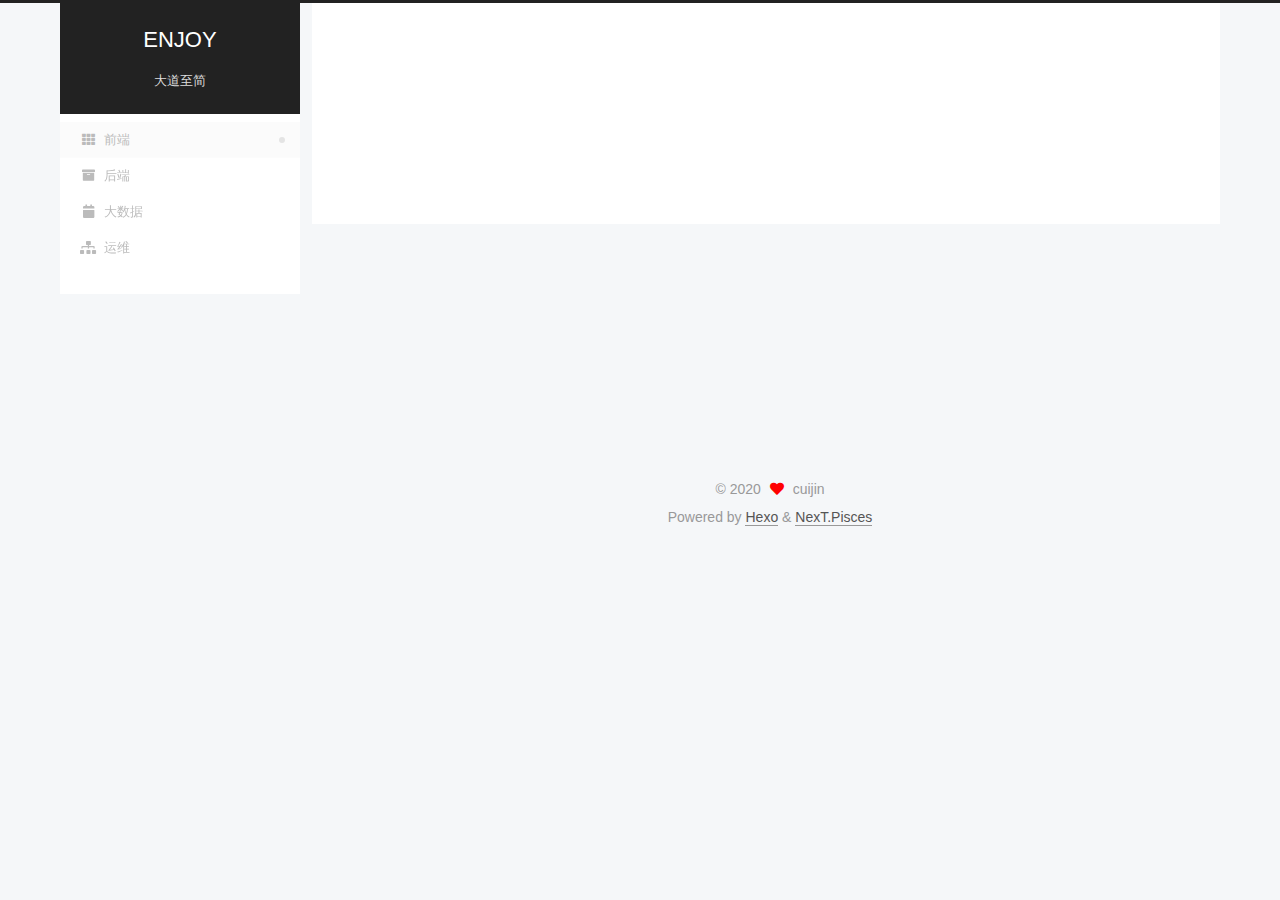
<file: frontend/index.html>
<!DOCTYPE html>
<html lang="zh-Hans">
<head>
  <meta charset="UTF-8">
<meta name="viewport" content="width=device-width, initial-scale=1, maximum-scale=2">
<meta name="theme-color" content="#222">
<meta name="generator" content="Hexo 5.2.0">
  <link rel="apple-touch-icon" sizes="180x180" href="/images/apple-touch-icon-next.png">
  <link rel="icon" type="image/png" sizes="32x32" href="/images/favicon-32x32-next.png">
  <link rel="icon" type="image/png" sizes="16x16" href="/images/favicon-16x16-next.png">
  <link rel="mask-icon" href="/images/logo.svg" color="#222">

<link rel="stylesheet" href="/css/main.css">


<link rel="stylesheet" href="/lib/font-awesome/css/all.min.css">

<script id="hexo-configurations">
    var NexT = window.NexT || {};
    var CONFIG = {"hostname":"cuijin77.github.io","root":"/","scheme":"Pisces","version":"7.8.0","exturl":false,"sidebar":{"position":"left","display":"post","padding":18,"offset":12,"onmobile":false},"copycode":{"enable":false,"show_result":false,"style":null},"back2top":{"enable":true,"sidebar":false,"scrollpercent":false},"bookmark":{"enable":false,"color":"#222","save":"auto"},"fancybox":false,"mediumzoom":false,"lazyload":false,"pangu":false,"comments":{"style":"tabs","active":null,"storage":true,"lazyload":false,"nav":null},"algolia":{"hits":{"per_page":10},"labels":{"input_placeholder":"Search for Posts","hits_empty":"We didn't find any results for the search: ${query}","hits_stats":"${hits} results found in ${time} ms"}},"localsearch":{"enable":false,"trigger":"auto","top_n_per_article":1,"unescape":false,"preload":false},"motion":{"enable":true,"async":false,"transition":{"post_block":"fadeIn","post_header":"slideDownIn","post_body":"slideDownIn","coll_header":"slideLeftIn","sidebar":"slideUpIn"}}};
  </script>

  <meta name="description" content="崔进的博客">
<meta property="og:type" content="website">
<meta property="og:title" content="frontend">
<meta property="og:url" content="http://cuijin77.github.io/frontend/index.html">
<meta property="og:site_name" content="ENJOY">
<meta property="og:description" content="崔进的博客">
<meta property="og:locale">
<meta property="article:published_time" content="2020-10-23T15:03:36.000Z">
<meta property="article:modified_time" content="2020-10-23T15:03:36.739Z">
<meta property="article:author" content="cuijin">
<meta property="article:tag" content="崔进 崔进的博客">
<meta name="twitter:card" content="summary">

<link rel="canonical" href="http://cuijin77.github.io/frontend/">


<script id="page-configurations">
  // https://hexo.io/docs/variables.html
  CONFIG.page = {
    sidebar: "",
    isHome : false,
    isPost : false,
    lang   : 'zh-Hans'
  };
</script>

  <title>frontend | ENJOY
</title>
  






  <noscript>
  <style>
  .use-motion .brand,
  .use-motion .menu-item,
  .sidebar-inner,
  .use-motion .post-block,
  .use-motion .pagination,
  .use-motion .comments,
  .use-motion .post-header,
  .use-motion .post-body,
  .use-motion .collection-header { opacity: initial; }

  .use-motion .site-title,
  .use-motion .site-subtitle {
    opacity: initial;
    top: initial;
  }

  .use-motion .logo-line-before i { left: initial; }
  .use-motion .logo-line-after i { right: initial; }
  </style>
</noscript>

</head>

<body itemscope itemtype="http://schema.org/WebPage">
  <div class="container use-motion">
    <div class="headband"></div>

    <header class="header" itemscope itemtype="http://schema.org/WPHeader">
      <div class="header-inner"><div class="site-brand-container">
  <div class="site-nav-toggle">
    <div class="toggle" aria-label="Toggle navigation bar">
      <span class="toggle-line toggle-line-first"></span>
      <span class="toggle-line toggle-line-middle"></span>
      <span class="toggle-line toggle-line-last"></span>
    </div>
  </div>

  <div class="site-meta">

    <a href="/" class="brand" rel="start">
      <span class="logo-line-before"><i></i></span>
      <h1 class="site-title">ENJOY</h1>
      <span class="logo-line-after"><i></i></span>
    </a>
      <p class="site-subtitle" itemprop="description">大道至简</p>
  </div>

  <div class="site-nav-right">
    <div class="toggle popup-trigger">
    </div>
  </div>
</div>




<nav class="site-nav">
  <ul id="menu" class="main-menu menu">
        <li class="menu-item menu-item-frontend">

    <a href="/frontend/" rel="section"><i class="fa fa-th fa-fw"></i>前端</a>

  </li>
        <li class="menu-item menu-item-backend">

    <a href="/backend/" rel="section"><i class="fa fa-archive fa-fw"></i>后端</a>

  </li>
        <li class="menu-item menu-item-bigdata">

    <a href="/bigdata/" rel="section"><i class="fa fa-calendar fa-fw"></i>大数据</a>

  </li>
        <li class="menu-item menu-item-ops">

    <a href="/ops/" rel="section"><i class="fa fa-sitemap fa-fw"></i>运维</a>

  </li>
  </ul>
</nav>




</div>
    </header>

    
  <div class="back-to-top">
    <i class="fa fa-arrow-up"></i>
    <span>0%</span>
  </div>


    <main class="main">
      <div class="main-inner">
        <div class="content-wrap">
          
  
  

          <div class="content page posts-expand">
            

    
    
    
    <div class="post-block" lang="zh-Hans">
      <header class="post-header">

<h1 class="post-title" itemprop="name headline">frontend
</h1>

<div class="post-meta">
  

</div>

</header>

      
      
      
      <div class="post-body">
          
      </div>
      
      
      
    </div>
    

    
    
    


          </div>
          

<script>
  window.addEventListener('tabs:register', () => {
    let { activeClass } = CONFIG.comments;
    if (CONFIG.comments.storage) {
      activeClass = localStorage.getItem('comments_active') || activeClass;
    }
    if (activeClass) {
      let activeTab = document.querySelector(`a[href="#comment-${activeClass}"]`);
      if (activeTab) {
        activeTab.click();
      }
    }
  });
  if (CONFIG.comments.storage) {
    window.addEventListener('tabs:click', event => {
      if (!event.target.matches('.tabs-comment .tab-content .tab-pane')) return;
      let commentClass = event.target.classList[1];
      localStorage.setItem('comments_active', commentClass);
    });
  }
</script>

        </div>
          
  
  <div class="toggle sidebar-toggle">
    <span class="toggle-line toggle-line-first"></span>
    <span class="toggle-line toggle-line-middle"></span>
    <span class="toggle-line toggle-line-last"></span>
  </div>

  <aside class="sidebar">
    <div class="sidebar-inner">

      <ul class="sidebar-nav motion-element">
        <li class="sidebar-nav-toc">
          Table of Contents
        </li>
        <li class="sidebar-nav-overview">
          Overview
        </li>
      </ul>

      <!--noindex-->
      <div class="post-toc-wrap sidebar-panel">
      </div>
      <!--/noindex-->

      <div class="site-overview-wrap sidebar-panel">
        <div class="site-author motion-element" itemprop="author" itemscope itemtype="http://schema.org/Person">
  <p class="site-author-name" itemprop="name">cuijin</p>
  <div class="site-description" itemprop="description">崔进的博客</div>
</div>
<div class="site-state-wrap motion-element">
  <nav class="site-state">
      <div class="site-state-item site-state-posts">
          <a href="/archives">
          <span class="site-state-item-count">1</span>
          <span class="site-state-item-name">posts</span>
        </a>
      </div>
  </nav>
</div>



      </div>

    </div>
  </aside>
  <div id="sidebar-dimmer"></div>


      </div>
    </main>

    <footer class="footer">
      <div class="footer-inner">
        

        

<div class="copyright">
  
  &copy; 
  <span itemprop="copyrightYear">2020</span>
  <span class="with-love">
    <i class="fa fa-heart"></i>
  </span>
  <span class="author" itemprop="copyrightHolder">cuijin</span>
</div>
  <div class="powered-by">Powered by <a href="https://hexo.io/" class="theme-link" rel="noopener" target="_blank">Hexo</a> & <a href="https://pisces.theme-next.org/" class="theme-link" rel="noopener" target="_blank">NexT.Pisces</a>
  </div>

        








      </div>
    </footer>
  </div>

  
  <script src="/lib/anime.min.js"></script>
  <script src="/lib/velocity/velocity.min.js"></script>
  <script src="/lib/velocity/velocity.ui.min.js"></script>

<script src="/js/utils.js"></script>

<script src="/js/motion.js"></script>


<script src="/js/schemes/pisces.js"></script>


<script src="/js/next-boot.js"></script>




  















  

  

</body>
</html>
</file>
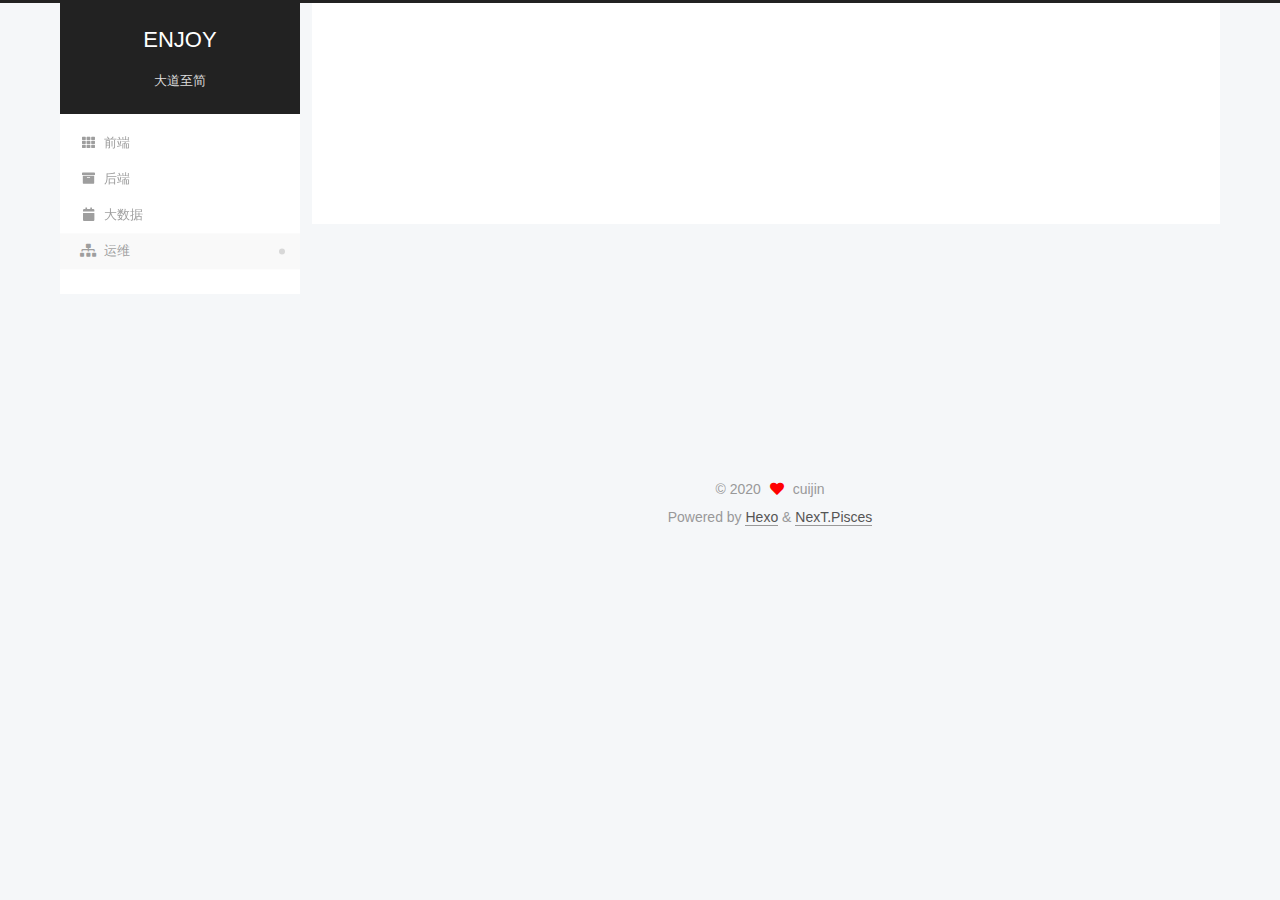
<file: ops/index.html>
<!DOCTYPE html>
<html lang="zh-Hans">
<head>
  <meta charset="UTF-8">
<meta name="viewport" content="width=device-width, initial-scale=1, maximum-scale=2">
<meta name="theme-color" content="#222">
<meta name="generator" content="Hexo 5.2.0">
  <link rel="apple-touch-icon" sizes="180x180" href="/images/apple-touch-icon-next.png">
  <link rel="icon" type="image/png" sizes="32x32" href="/images/favicon-32x32-next.png">
  <link rel="icon" type="image/png" sizes="16x16" href="/images/favicon-16x16-next.png">
  <link rel="mask-icon" href="/images/logo.svg" color="#222">

<link rel="stylesheet" href="/css/main.css">


<link rel="stylesheet" href="/lib/font-awesome/css/all.min.css">

<script id="hexo-configurations">
    var NexT = window.NexT || {};
    var CONFIG = {"hostname":"cuijin77.github.io","root":"/","scheme":"Pisces","version":"7.8.0","exturl":false,"sidebar":{"position":"left","display":"post","padding":18,"offset":12,"onmobile":false},"copycode":{"enable":false,"show_result":false,"style":null},"back2top":{"enable":true,"sidebar":false,"scrollpercent":false},"bookmark":{"enable":false,"color":"#222","save":"auto"},"fancybox":false,"mediumzoom":false,"lazyload":false,"pangu":false,"comments":{"style":"tabs","active":null,"storage":true,"lazyload":false,"nav":null},"algolia":{"hits":{"per_page":10},"labels":{"input_placeholder":"Search for Posts","hits_empty":"We didn't find any results for the search: ${query}","hits_stats":"${hits} results found in ${time} ms"}},"localsearch":{"enable":false,"trigger":"auto","top_n_per_article":1,"unescape":false,"preload":false},"motion":{"enable":true,"async":false,"transition":{"post_block":"fadeIn","post_header":"slideDownIn","post_body":"slideDownIn","coll_header":"slideLeftIn","sidebar":"slideUpIn"}}};
  </script>

  <meta name="description" content="崔进的博客">
<meta property="og:type" content="website">
<meta property="og:title" content="ops">
<meta property="og:url" content="http://cuijin77.github.io/ops/index.html">
<meta property="og:site_name" content="ENJOY">
<meta property="og:description" content="崔进的博客">
<meta property="og:locale">
<meta property="article:published_time" content="2020-10-23T15:10:43.000Z">
<meta property="article:modified_time" content="2020-10-23T15:10:43.420Z">
<meta property="article:author" content="cuijin">
<meta property="article:tag" content="崔进 崔进的博客">
<meta name="twitter:card" content="summary">

<link rel="canonical" href="http://cuijin77.github.io/ops/">


<script id="page-configurations">
  // https://hexo.io/docs/variables.html
  CONFIG.page = {
    sidebar: "",
    isHome : false,
    isPost : false,
    lang   : 'zh-Hans'
  };
</script>

  <title>ops | ENJOY
</title>
  






  <noscript>
  <style>
  .use-motion .brand,
  .use-motion .menu-item,
  .sidebar-inner,
  .use-motion .post-block,
  .use-motion .pagination,
  .use-motion .comments,
  .use-motion .post-header,
  .use-motion .post-body,
  .use-motion .collection-header { opacity: initial; }

  .use-motion .site-title,
  .use-motion .site-subtitle {
    opacity: initial;
    top: initial;
  }

  .use-motion .logo-line-before i { left: initial; }
  .use-motion .logo-line-after i { right: initial; }
  </style>
</noscript>

</head>

<body itemscope itemtype="http://schema.org/WebPage">
  <div class="container use-motion">
    <div class="headband"></div>

    <header class="header" itemscope itemtype="http://schema.org/WPHeader">
      <div class="header-inner"><div class="site-brand-container">
  <div class="site-nav-toggle">
    <div class="toggle" aria-label="Toggle navigation bar">
      <span class="toggle-line toggle-line-first"></span>
      <span class="toggle-line toggle-line-middle"></span>
      <span class="toggle-line toggle-line-last"></span>
    </div>
  </div>

  <div class="site-meta">

    <a href="/" class="brand" rel="start">
      <span class="logo-line-before"><i></i></span>
      <h1 class="site-title">ENJOY</h1>
      <span class="logo-line-after"><i></i></span>
    </a>
      <p class="site-subtitle" itemprop="description">大道至简</p>
  </div>

  <div class="site-nav-right">
    <div class="toggle popup-trigger">
    </div>
  </div>
</div>




<nav class="site-nav">
  <ul id="menu" class="main-menu menu">
        <li class="menu-item menu-item-frontend">

    <a href="/frontend/" rel="section"><i class="fa fa-th fa-fw"></i>前端</a>

  </li>
        <li class="menu-item menu-item-backend">

    <a href="/backend/" rel="section"><i class="fa fa-archive fa-fw"></i>后端</a>

  </li>
        <li class="menu-item menu-item-bigdata">

    <a href="/bigdata/" rel="section"><i class="fa fa-calendar fa-fw"></i>大数据</a>

  </li>
        <li class="menu-item menu-item-ops">

    <a href="/ops/" rel="section"><i class="fa fa-sitemap fa-fw"></i>运维</a>

  </li>
  </ul>
</nav>




</div>
    </header>

    
  <div class="back-to-top">
    <i class="fa fa-arrow-up"></i>
    <span>0%</span>
  </div>


    <main class="main">
      <div class="main-inner">
        <div class="content-wrap">
          
  
  

          <div class="content page posts-expand">
            

    
    
    
    <div class="post-block" lang="zh-Hans">
      <header class="post-header">

<h1 class="post-title" itemprop="name headline">ops
</h1>

<div class="post-meta">
  

</div>

</header>

      
      
      
      <div class="post-body">
          
      </div>
      
      
      
    </div>
    

    
    
    


          </div>
          

<script>
  window.addEventListener('tabs:register', () => {
    let { activeClass } = CONFIG.comments;
    if (CONFIG.comments.storage) {
      activeClass = localStorage.getItem('comments_active') || activeClass;
    }
    if (activeClass) {
      let activeTab = document.querySelector(`a[href="#comment-${activeClass}"]`);
      if (activeTab) {
        activeTab.click();
      }
    }
  });
  if (CONFIG.comments.storage) {
    window.addEventListener('tabs:click', event => {
      if (!event.target.matches('.tabs-comment .tab-content .tab-pane')) return;
      let commentClass = event.target.classList[1];
      localStorage.setItem('comments_active', commentClass);
    });
  }
</script>

        </div>
          
  
  <div class="toggle sidebar-toggle">
    <span class="toggle-line toggle-line-first"></span>
    <span class="toggle-line toggle-line-middle"></span>
    <span class="toggle-line toggle-line-last"></span>
  </div>

  <aside class="sidebar">
    <div class="sidebar-inner">

      <ul class="sidebar-nav motion-element">
        <li class="sidebar-nav-toc">
          Table of Contents
        </li>
        <li class="sidebar-nav-overview">
          Overview
        </li>
      </ul>

      <!--noindex-->
      <div class="post-toc-wrap sidebar-panel">
      </div>
      <!--/noindex-->

      <div class="site-overview-wrap sidebar-panel">
        <div class="site-author motion-element" itemprop="author" itemscope itemtype="http://schema.org/Person">
  <p class="site-author-name" itemprop="name">cuijin</p>
  <div class="site-description" itemprop="description">崔进的博客</div>
</div>
<div class="site-state-wrap motion-element">
  <nav class="site-state">
      <div class="site-state-item site-state-posts">
          <a href="/archives">
          <span class="site-state-item-count">1</span>
          <span class="site-state-item-name">posts</span>
        </a>
      </div>
  </nav>
</div>



      </div>

    </div>
  </aside>
  <div id="sidebar-dimmer"></div>


      </div>
    </main>

    <footer class="footer">
      <div class="footer-inner">
        

        

<div class="copyright">
  
  &copy; 
  <span itemprop="copyrightYear">2020</span>
  <span class="with-love">
    <i class="fa fa-heart"></i>
  </span>
  <span class="author" itemprop="copyrightHolder">cuijin</span>
</div>
  <div class="powered-by">Powered by <a href="https://hexo.io/" class="theme-link" rel="noopener" target="_blank">Hexo</a> & <a href="https://pisces.theme-next.org/" class="theme-link" rel="noopener" target="_blank">NexT.Pisces</a>
  </div>

        








      </div>
    </footer>
  </div>

  
  <script src="/lib/anime.min.js"></script>
  <script src="/lib/velocity/velocity.min.js"></script>
  <script src="/lib/velocity/velocity.ui.min.js"></script>

<script src="/js/utils.js"></script>

<script src="/js/motion.js"></script>


<script src="/js/schemes/pisces.js"></script>


<script src="/js/next-boot.js"></script>




  















  

  

</body>
</html>
</file>
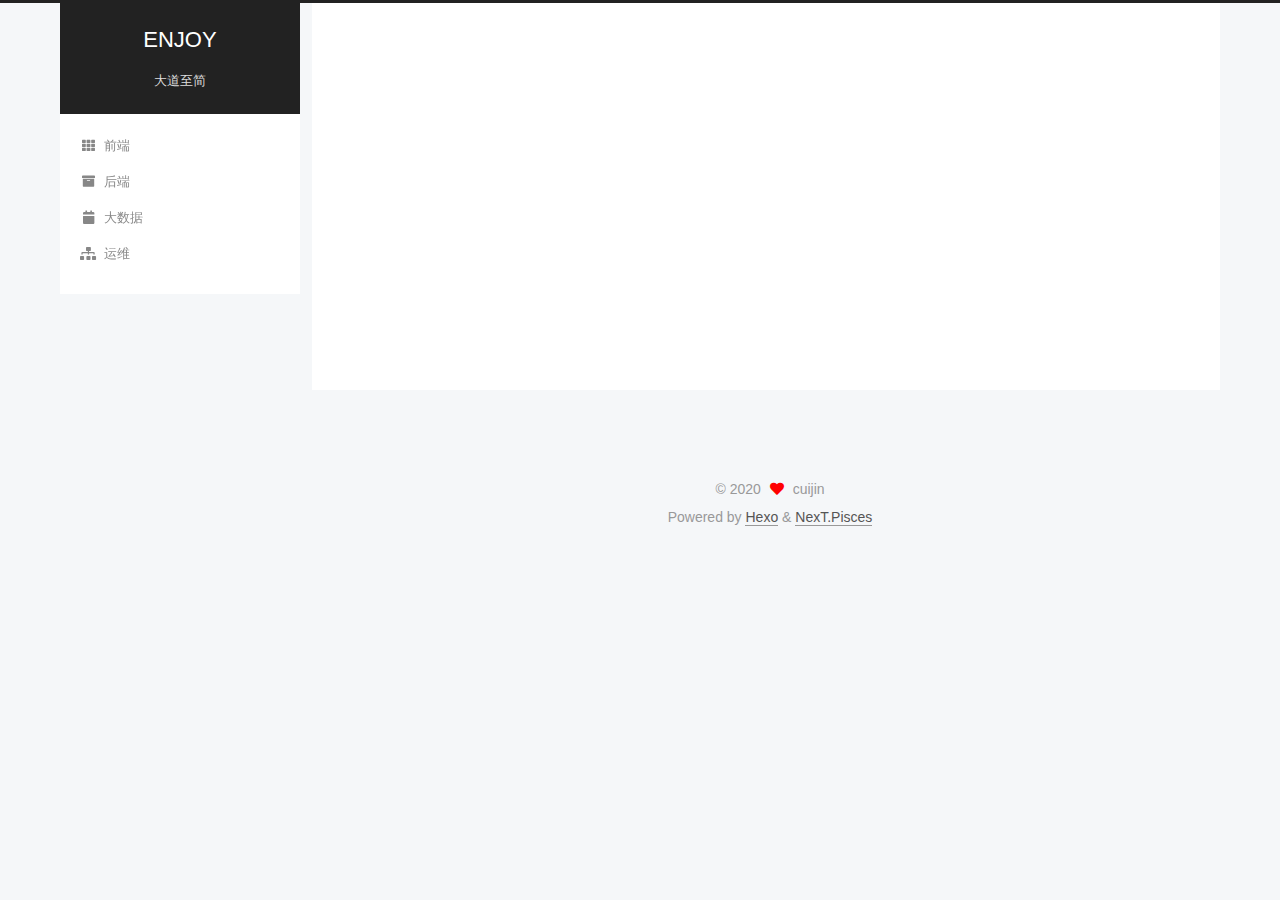
<file: archives/2020/index.html>
<!DOCTYPE html>
<html lang="zh-Hans">
<head>
  <meta charset="UTF-8">
<meta name="viewport" content="width=device-width, initial-scale=1, maximum-scale=2">
<meta name="theme-color" content="#222">
<meta name="generator" content="Hexo 5.2.0">
  <link rel="apple-touch-icon" sizes="180x180" href="/images/apple-touch-icon-next.png">
  <link rel="icon" type="image/png" sizes="32x32" href="/images/favicon-32x32-next.png">
  <link rel="icon" type="image/png" sizes="16x16" href="/images/favicon-16x16-next.png">
  <link rel="mask-icon" href="/images/logo.svg" color="#222">

<link rel="stylesheet" href="/css/main.css">


<link rel="stylesheet" href="/lib/font-awesome/css/all.min.css">

<script id="hexo-configurations">
    var NexT = window.NexT || {};
    var CONFIG = {"hostname":"cuijin77.github.io","root":"/","scheme":"Pisces","version":"7.8.0","exturl":false,"sidebar":{"position":"left","display":"post","padding":18,"offset":12,"onmobile":false},"copycode":{"enable":false,"show_result":false,"style":null},"back2top":{"enable":true,"sidebar":false,"scrollpercent":false},"bookmark":{"enable":false,"color":"#222","save":"auto"},"fancybox":false,"mediumzoom":false,"lazyload":false,"pangu":false,"comments":{"style":"tabs","active":null,"storage":true,"lazyload":false,"nav":null},"algolia":{"hits":{"per_page":10},"labels":{"input_placeholder":"Search for Posts","hits_empty":"We didn't find any results for the search: ${query}","hits_stats":"${hits} results found in ${time} ms"}},"localsearch":{"enable":false,"trigger":"auto","top_n_per_article":1,"unescape":false,"preload":false},"motion":{"enable":true,"async":false,"transition":{"post_block":"fadeIn","post_header":"slideDownIn","post_body":"slideDownIn","coll_header":"slideLeftIn","sidebar":"slideUpIn"}}};
  </script>

  <meta name="description" content="崔进的博客">
<meta property="og:type" content="website">
<meta property="og:title" content="ENJOY">
<meta property="og:url" content="http://cuijin77.github.io/archives/2020/index.html">
<meta property="og:site_name" content="ENJOY">
<meta property="og:description" content="崔进的博客">
<meta property="og:locale">
<meta property="article:author" content="cuijin">
<meta property="article:tag" content="崔进 崔进的博客">
<meta name="twitter:card" content="summary">

<link rel="canonical" href="http://cuijin77.github.io/archives/2020/">


<script id="page-configurations">
  // https://hexo.io/docs/variables.html
  CONFIG.page = {
    sidebar: "",
    isHome : false,
    isPost : false,
    lang   : 'zh-Hans'
  };
</script>

  <title>Archive | ENJOY</title>
  






  <noscript>
  <style>
  .use-motion .brand,
  .use-motion .menu-item,
  .sidebar-inner,
  .use-motion .post-block,
  .use-motion .pagination,
  .use-motion .comments,
  .use-motion .post-header,
  .use-motion .post-body,
  .use-motion .collection-header { opacity: initial; }

  .use-motion .site-title,
  .use-motion .site-subtitle {
    opacity: initial;
    top: initial;
  }

  .use-motion .logo-line-before i { left: initial; }
  .use-motion .logo-line-after i { right: initial; }
  </style>
</noscript>

</head>

<body itemscope itemtype="http://schema.org/WebPage">
  <div class="container use-motion">
    <div class="headband"></div>

    <header class="header" itemscope itemtype="http://schema.org/WPHeader">
      <div class="header-inner"><div class="site-brand-container">
  <div class="site-nav-toggle">
    <div class="toggle" aria-label="Toggle navigation bar">
      <span class="toggle-line toggle-line-first"></span>
      <span class="toggle-line toggle-line-middle"></span>
      <span class="toggle-line toggle-line-last"></span>
    </div>
  </div>

  <div class="site-meta">

    <a href="/" class="brand" rel="start">
      <span class="logo-line-before"><i></i></span>
      <h1 class="site-title">ENJOY</h1>
      <span class="logo-line-after"><i></i></span>
    </a>
      <p class="site-subtitle" itemprop="description">大道至简</p>
  </div>

  <div class="site-nav-right">
    <div class="toggle popup-trigger">
    </div>
  </div>
</div>




<nav class="site-nav">
  <ul id="menu" class="main-menu menu">
        <li class="menu-item menu-item-frontend">

    <a href="/frontend/" rel="section"><i class="fa fa-th fa-fw"></i>前端</a>

  </li>
        <li class="menu-item menu-item-backend">

    <a href="/backend/" rel="section"><i class="fa fa-archive fa-fw"></i>后端</a>

  </li>
        <li class="menu-item menu-item-bigdata">

    <a href="/bigdata/" rel="section"><i class="fa fa-calendar fa-fw"></i>大数据</a>

  </li>
        <li class="menu-item menu-item-ops">

    <a href="/ops/" rel="section"><i class="fa fa-sitemap fa-fw"></i>运维</a>

  </li>
  </ul>
</nav>




</div>
    </header>

    
  <div class="back-to-top">
    <i class="fa fa-arrow-up"></i>
    <span>0%</span>
  </div>


    <main class="main">
      <div class="main-inner">
        <div class="content-wrap">
          

          <div class="content archive">
            

  
  
  
  <div class="post-block">
    <div class="posts-collapse">
      <div class="collection-title">
        <span class="collection-header">Um..! 1 post. Keep on posting.</span>
      </div>

      
    <div class="collection-year">
      <span class="collection-header">2020</span>
    </div>

  <article itemscope itemtype="http://schema.org/Article">
    <header class="post-header">

      <div class="post-meta">
        <time itemprop="dateCreated"
              datetime="2020-10-23T21:52:18+08:00"
              content="2020-10-23">
          10-23
        </time>
      </div>

      <div class="post-title">
          <a class="post-title-link" href="/2020/10/23/hello-world/" itemprop="url">
            <span itemprop="name">Hello World</span>
          </a>
      </div>

    </header>
  </article>


    </div>
  </div>
  
  
  

  



          </div>
          

<script>
  window.addEventListener('tabs:register', () => {
    let { activeClass } = CONFIG.comments;
    if (CONFIG.comments.storage) {
      activeClass = localStorage.getItem('comments_active') || activeClass;
    }
    if (activeClass) {
      let activeTab = document.querySelector(`a[href="#comment-${activeClass}"]`);
      if (activeTab) {
        activeTab.click();
      }
    }
  });
  if (CONFIG.comments.storage) {
    window.addEventListener('tabs:click', event => {
      if (!event.target.matches('.tabs-comment .tab-content .tab-pane')) return;
      let commentClass = event.target.classList[1];
      localStorage.setItem('comments_active', commentClass);
    });
  }
</script>

        </div>
          
  
  <div class="toggle sidebar-toggle">
    <span class="toggle-line toggle-line-first"></span>
    <span class="toggle-line toggle-line-middle"></span>
    <span class="toggle-line toggle-line-last"></span>
  </div>

  <aside class="sidebar">
    <div class="sidebar-inner">

      <ul class="sidebar-nav motion-element">
        <li class="sidebar-nav-toc">
          Table of Contents
        </li>
        <li class="sidebar-nav-overview">
          Overview
        </li>
      </ul>

      <!--noindex-->
      <div class="post-toc-wrap sidebar-panel">
      </div>
      <!--/noindex-->

      <div class="site-overview-wrap sidebar-panel">
        <div class="site-author motion-element" itemprop="author" itemscope itemtype="http://schema.org/Person">
  <p class="site-author-name" itemprop="name">cuijin</p>
  <div class="site-description" itemprop="description">崔进的博客</div>
</div>
<div class="site-state-wrap motion-element">
  <nav class="site-state">
      <div class="site-state-item site-state-posts">
          <a href="/archives">
          <span class="site-state-item-count">1</span>
          <span class="site-state-item-name">posts</span>
        </a>
      </div>
  </nav>
</div>



      </div>

    </div>
  </aside>
  <div id="sidebar-dimmer"></div>


      </div>
    </main>

    <footer class="footer">
      <div class="footer-inner">
        

        

<div class="copyright">
  
  &copy; 
  <span itemprop="copyrightYear">2020</span>
  <span class="with-love">
    <i class="fa fa-heart"></i>
  </span>
  <span class="author" itemprop="copyrightHolder">cuijin</span>
</div>
  <div class="powered-by">Powered by <a href="https://hexo.io/" class="theme-link" rel="noopener" target="_blank">Hexo</a> & <a href="https://pisces.theme-next.org/" class="theme-link" rel="noopener" target="_blank">NexT.Pisces</a>
  </div>

        








      </div>
    </footer>
  </div>

  
  <script src="/lib/anime.min.js"></script>
  <script src="/lib/velocity/velocity.min.js"></script>
  <script src="/lib/velocity/velocity.ui.min.js"></script>

<script src="/js/utils.js"></script>

<script src="/js/motion.js"></script>


<script src="/js/schemes/pisces.js"></script>


<script src="/js/next-boot.js"></script>




  















  

  

</body>
</html>
</file>
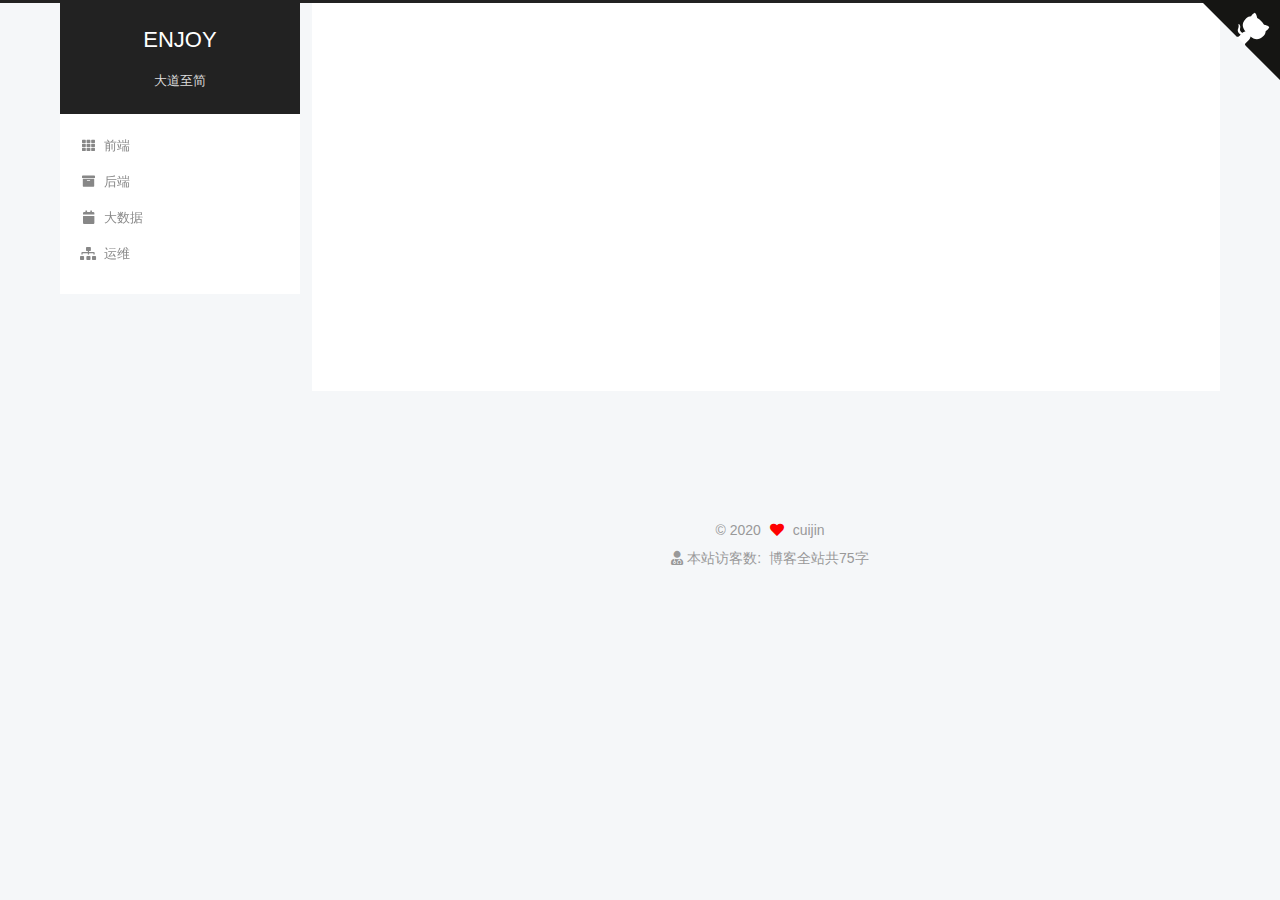
<file: categories/bigdata/index.html>
<!DOCTYPE html>
<html lang="zh-Hans">
<head>
  <meta charset="UTF-8">
<meta name="viewport" content="width=device-width, initial-scale=1, maximum-scale=2">
<meta name="theme-color" content="#222">
<meta name="generator" content="Hexo 5.2.0">
  <link rel="apple-touch-icon" sizes="180x180" href="/images/apple-touch-icon-next.png">
  <link rel="icon" type="image/png" sizes="32x32" href="/images/favicon-32x32-next.png">
  <link rel="icon" type="image/png" sizes="16x16" href="/images/favicon-16x16-next.png">
  <link rel="mask-icon" href="/images/logo.svg" color="#222">

<link rel="stylesheet" href="/css/main.css">


<link rel="stylesheet" href="/lib/font-awesome/css/all.min.css">

<script id="hexo-configurations">
    var NexT = window.NexT || {};
    var CONFIG = {"hostname":"cuijin.work","root":"/","scheme":"Pisces","version":"7.8.0","exturl":false,"sidebar":{"position":"left","display":"post","padding":18,"offset":12,"onmobile":false},"copycode":{"enable":false,"show_result":false,"style":null},"back2top":{"enable":true,"sidebar":false,"scrollpercent":false},"bookmark":{"enable":false,"color":"#222","save":"auto"},"fancybox":false,"mediumzoom":false,"lazyload":false,"pangu":false,"comments":{"style":"tabs","active":null,"storage":true,"lazyload":false,"nav":null},"algolia":{"hits":{"per_page":10},"labels":{"input_placeholder":"Search for Posts","hits_empty":"We didn't find any results for the search: ${query}","hits_stats":"${hits} results found in ${time} ms"}},"localsearch":{"enable":false,"trigger":"auto","top_n_per_article":1,"unescape":false,"preload":false},"motion":{"enable":true,"async":false,"transition":{"post_block":"fadeIn","post_header":"slideDownIn","post_body":"slideDownIn","coll_header":"slideLeftIn","sidebar":"slideUpIn"}}};
  </script>

  <meta name="description" content="崔进的博客">
<meta property="og:type" content="website">
<meta property="og:title" content="ENJOY">
<meta property="og:url" content="https://cuijin.work/categories/bigdata/index.html">
<meta property="og:site_name" content="ENJOY">
<meta property="og:description" content="崔进的博客">
<meta property="og:locale">
<meta property="article:author" content="cuijin">
<meta property="article:tag" content="崔进 崔进的博客">
<meta name="twitter:card" content="summary">

<link rel="canonical" href="https://cuijin.work/categories/bigdata/">


<script id="page-configurations">
  // https://hexo.io/docs/variables.html
  CONFIG.page = {
    sidebar: "",
    isHome : false,
    isPost : false,
    lang   : 'zh-Hans'
  };
</script>

  <title>Category: bigdata | ENJOY</title>
  






  <noscript>
  <style>
  .use-motion .brand,
  .use-motion .menu-item,
  .sidebar-inner,
  .use-motion .post-block,
  .use-motion .pagination,
  .use-motion .comments,
  .use-motion .post-header,
  .use-motion .post-body,
  .use-motion .collection-header { opacity: initial; }

  .use-motion .site-title,
  .use-motion .site-subtitle {
    opacity: initial;
    top: initial;
  }

  .use-motion .logo-line-before i { left: initial; }
  .use-motion .logo-line-after i { right: initial; }
  </style>
</noscript>

<link rel="alternate" href="/atom.xml" title="ENJOY" type="application/atom+xml">
</head>

<body itemscope itemtype="http://schema.org/WebPage">
  <div class="container use-motion">
    <div class="headband"></div>

    <a target="_blank" rel="noopener" href="https://github.com/cuijin77/" class="github-corner" aria-label="View source on GitHub"><svg width="80" height="80" viewBox="0 0 250 250" style="fill:#151513; color:#fff; position: absolute; top: 0; border: 0; right: 0;" aria-hidden="true"><path d="M0,0 L115,115 L130,115 L142,142 L250,250 L250,0 Z"></path><path d="M128.3,109.0 C113.8,99.7 119.0,89.6 119.0,89.6 C122.0,82.7 120.5,78.6 120.5,78.6 C119.2,72.0 123.4,76.3 123.4,76.3 C127.3,80.9 125.5,87.3 125.5,87.3 C122.9,97.6 130.6,101.9 134.4,103.2" fill="currentColor" style="transform-origin: 130px 106px;" class="octo-arm"></path><path d="M115.0,115.0 C114.9,115.1 118.7,116.5 119.8,115.4 L133.7,101.6 C136.9,99.2 139.9,98.4 142.2,98.6 C133.8,88.0 127.5,74.4 143.8,58.0 C148.5,53.4 154.0,51.2 159.7,51.0 C160.3,49.4 163.2,43.6 171.4,40.1 C171.4,40.1 176.1,42.5 178.8,56.2 C183.1,58.6 187.2,61.8 190.9,65.4 C194.5,69.0 197.7,73.2 200.1,77.6 C213.8,80.2 216.3,84.9 216.3,84.9 C212.7,93.1 206.9,96.0 205.4,96.6 C205.1,102.4 203.0,107.8 198.3,112.5 C181.9,128.9 168.3,122.5 157.7,114.1 C157.9,116.9 156.7,120.9 152.7,124.9 L141.0,136.5 C139.8,137.7 141.6,141.9 141.8,141.8 Z" fill="currentColor" class="octo-body"></path></svg></a><style>.github-corner:hover .octo-arm{animation:octocat-wave 560ms ease-in-out}@keyframes octocat-wave{0%,100%{transform:rotate(0)}20%,60%{transform:rotate(-25deg)}40%,80%{transform:rotate(10deg)}}@media (max-width:500px){.github-corner:hover .octo-arm{animation:none}.github-corner .octo-arm{animation:octocat-wave 560ms ease-in-out}}</style>

    <header class="header" itemscope itemtype="http://schema.org/WPHeader">
      <div class="header-inner"><div class="site-brand-container">
  <div class="site-nav-toggle">
    <div class="toggle" aria-label="Toggle navigation bar">
      <span class="toggle-line toggle-line-first"></span>
      <span class="toggle-line toggle-line-middle"></span>
      <span class="toggle-line toggle-line-last"></span>
    </div>
  </div>

  <div class="site-meta">

    <a href="/" class="brand" rel="start">
      <span class="logo-line-before"><i></i></span>
      <h1 class="site-title">ENJOY</h1>
      <span class="logo-line-after"><i></i></span>
    </a>
      <p class="site-subtitle" itemprop="description">大道至简</p>
  </div>

  <div class="site-nav-right">
    <div class="toggle popup-trigger">
    </div>
  </div>
</div>




<nav class="site-nav">
  <ul id="menu" class="main-menu menu">
        <li class="menu-item menu-item-frontend">

    <a href="/frontend/" rel="section"><i class="fa fa-th fa-fw"></i>前端</a>

  </li>
        <li class="menu-item menu-item-backend">

    <a href="/backend/" rel="section"><i class="fa fa-archive fa-fw"></i>后端</a>

  </li>
        <li class="menu-item menu-item-bigdata">

    <a href="/bigdata/" rel="section"><i class="fa fa-calendar fa-fw"></i>大数据</a>

  </li>
        <li class="menu-item menu-item-ops">

    <a href="/ops/" rel="section"><i class="fa fa-sitemap fa-fw"></i>运维</a>

  </li>
  </ul>
</nav>




</div>
    </header>

    
  <div class="back-to-top">
    <i class="fa fa-arrow-up"></i>
    <span>0%</span>
  </div>


    <main class="main">
      <div class="main-inner">
        <div class="content-wrap">
          

          <div class="content category">
            

  
  
  
  <div class="post-block">
    <div class="posts-collapse">
      <div class="collection-title">
        <h2 class="collection-header">bigdata
          <small>Category</small>
        </h2>
      </div>

      
    <div class="collection-year">
      <span class="collection-header">2020</span>
    </div>

  <article itemscope itemtype="http://schema.org/Article">
    <header class="post-header">

      <div class="post-meta">
        <time itemprop="dateCreated"
              datetime="2020-10-24T11:58:52+08:00"
              content="2020-10-24">
          10-24
        </time>
      </div>

      <div class="post-title">
          <a class="post-title-link" href="/2020/10/24/zookeeper-%E9%80%89%E4%B8%BE%E6%9C%BA%E5%88%B6/" itemprop="url">
            <span itemprop="name">zookeeper 选举机制</span>
          </a>
      </div>

    </header>
  </article>

    </div>
  </div>
  
  
  

  



          </div>
          

<script>
  window.addEventListener('tabs:register', () => {
    let { activeClass } = CONFIG.comments;
    if (CONFIG.comments.storage) {
      activeClass = localStorage.getItem('comments_active') || activeClass;
    }
    if (activeClass) {
      let activeTab = document.querySelector(`a[href="#comment-${activeClass}"]`);
      if (activeTab) {
        activeTab.click();
      }
    }
  });
  if (CONFIG.comments.storage) {
    window.addEventListener('tabs:click', event => {
      if (!event.target.matches('.tabs-comment .tab-content .tab-pane')) return;
      let commentClass = event.target.classList[1];
      localStorage.setItem('comments_active', commentClass);
    });
  }
</script>

        </div>
          
  
  <div class="toggle sidebar-toggle">
    <span class="toggle-line toggle-line-first"></span>
    <span class="toggle-line toggle-line-middle"></span>
    <span class="toggle-line toggle-line-last"></span>
  </div>

  <aside class="sidebar">
    <div class="sidebar-inner">

      <ul class="sidebar-nav motion-element">
        <li class="sidebar-nav-toc">
          Table of Contents
        </li>
        <li class="sidebar-nav-overview">
          Overview
        </li>
      </ul>

      <!--noindex-->
      <div class="post-toc-wrap sidebar-panel">
      </div>
      <!--/noindex-->

      <div class="site-overview-wrap sidebar-panel">
        <div class="site-author motion-element" itemprop="author" itemscope itemtype="http://schema.org/Person">
  <p class="site-author-name" itemprop="name">cuijin</p>
  <div class="site-description" itemprop="description">崔进的博客</div>
</div>
<div class="site-state-wrap motion-element">
  <nav class="site-state">
      <div class="site-state-item site-state-posts">
          <a href="/archives">
          <span class="site-state-item-count">2</span>
          <span class="site-state-item-name">posts</span>
        </a>
      </div>
      <div class="site-state-item site-state-categories">
            <a href="/categories/">
        <span class="site-state-item-count">1</span>
        <span class="site-state-item-name">categories</span></a>
      </div>
  </nav>
</div>
  <div class="links-of-author motion-element">
      <span class="links-of-author-item">
        <a href="http://cuijin77.github.io/index.html" title="GitHub → http:&#x2F;&#x2F;cuijin77.github.io&#x2F;index.html" rel="noopener" target="_blank"><i class="fab fa-github fa-fw"></i>GitHub</a>
      </span>
      <span class="links-of-author-item">
        <a href="/atom.xml" title="RSS → &#x2F;atom.xml"><i class="fa fa-rss fa-fw"></i>RSS</a>
      </span>
  </div>



      </div>

    </div>
  </aside>
  <div id="sidebar-dimmer"></div>


      </div>
    </main>

    <footer class="footer">
      <div class="footer-inner">
        

        

<script async src="https://dn-lbstatics.qbox.me/busuanzi/2.3/busuanzi.pure.mini.js"></script>

<div class="copyright">
  
  &copy; 
  <span itemprop="copyrightYear">2020</span>
  <span class="with-love">
    <i class="fa fa-heart"></i>
  </span>
  <span class="author" itemprop="copyrightHolder">cuijin</span>
</div>

<div class="powered-by">
  <i class="fa fa-user-md"></i>
  <span id="busuanzi_container_site_uv">
    本站访客数:<span id="busuanzi_value_site_uv"></span>
  </span>
</div>

<div class="theme-info">
  <div class="powered-by"></div>
  <span class="post-count">博客全站共75字</span>
</div>
        








      </div>
    </footer>
  </div>

  
  <script src="/lib/anime.min.js"></script>
  <script src="/lib/velocity/velocity.min.js"></script>
  <script src="/lib/velocity/velocity.ui.min.js"></script>

<script src="/js/utils.js"></script>

<script src="/js/motion.js"></script>


<script src="/js/schemes/pisces.js"></script>


<script src="/js/next-boot.js"></script>




  















  

  

</body>
</html>
</file>
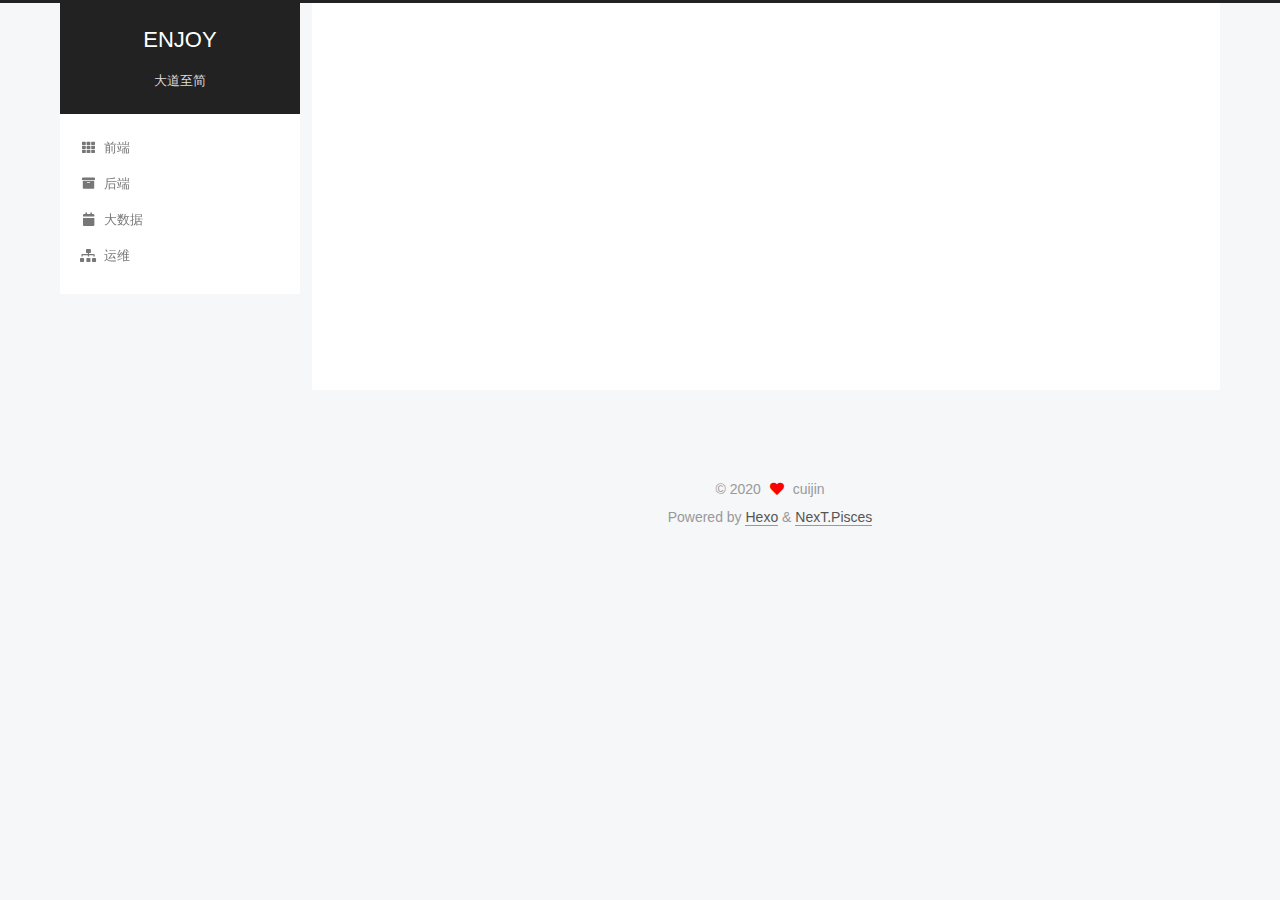
<file: archives/2020/10/index.html>
<!DOCTYPE html>
<html lang="zh-Hans">
<head>
  <meta charset="UTF-8">
<meta name="viewport" content="width=device-width, initial-scale=1, maximum-scale=2">
<meta name="theme-color" content="#222">
<meta name="generator" content="Hexo 5.2.0">
  <link rel="apple-touch-icon" sizes="180x180" href="/images/apple-touch-icon-next.png">
  <link rel="icon" type="image/png" sizes="32x32" href="/images/favicon-32x32-next.png">
  <link rel="icon" type="image/png" sizes="16x16" href="/images/favicon-16x16-next.png">
  <link rel="mask-icon" href="/images/logo.svg" color="#222">

<link rel="stylesheet" href="/css/main.css">


<link rel="stylesheet" href="/lib/font-awesome/css/all.min.css">

<script id="hexo-configurations">
    var NexT = window.NexT || {};
    var CONFIG = {"hostname":"cuijin77.github.io","root":"/","scheme":"Pisces","version":"7.8.0","exturl":false,"sidebar":{"position":"left","display":"post","padding":18,"offset":12,"onmobile":false},"copycode":{"enable":false,"show_result":false,"style":null},"back2top":{"enable":true,"sidebar":false,"scrollpercent":false},"bookmark":{"enable":false,"color":"#222","save":"auto"},"fancybox":false,"mediumzoom":false,"lazyload":false,"pangu":false,"comments":{"style":"tabs","active":null,"storage":true,"lazyload":false,"nav":null},"algolia":{"hits":{"per_page":10},"labels":{"input_placeholder":"Search for Posts","hits_empty":"We didn't find any results for the search: ${query}","hits_stats":"${hits} results found in ${time} ms"}},"localsearch":{"enable":false,"trigger":"auto","top_n_per_article":1,"unescape":false,"preload":false},"motion":{"enable":true,"async":false,"transition":{"post_block":"fadeIn","post_header":"slideDownIn","post_body":"slideDownIn","coll_header":"slideLeftIn","sidebar":"slideUpIn"}}};
  </script>

  <meta name="description" content="崔进的博客">
<meta property="og:type" content="website">
<meta property="og:title" content="ENJOY">
<meta property="og:url" content="http://cuijin77.github.io/archives/2020/10/index.html">
<meta property="og:site_name" content="ENJOY">
<meta property="og:description" content="崔进的博客">
<meta property="og:locale">
<meta property="article:author" content="cuijin">
<meta property="article:tag" content="崔进 崔进的博客">
<meta name="twitter:card" content="summary">

<link rel="canonical" href="http://cuijin77.github.io/archives/2020/10/">


<script id="page-configurations">
  // https://hexo.io/docs/variables.html
  CONFIG.page = {
    sidebar: "",
    isHome : false,
    isPost : false,
    lang   : 'zh-Hans'
  };
</script>

  <title>Archive | ENJOY</title>
  






  <noscript>
  <style>
  .use-motion .brand,
  .use-motion .menu-item,
  .sidebar-inner,
  .use-motion .post-block,
  .use-motion .pagination,
  .use-motion .comments,
  .use-motion .post-header,
  .use-motion .post-body,
  .use-motion .collection-header { opacity: initial; }

  .use-motion .site-title,
  .use-motion .site-subtitle {
    opacity: initial;
    top: initial;
  }

  .use-motion .logo-line-before i { left: initial; }
  .use-motion .logo-line-after i { right: initial; }
  </style>
</noscript>

</head>

<body itemscope itemtype="http://schema.org/WebPage">
  <div class="container use-motion">
    <div class="headband"></div>

    <header class="header" itemscope itemtype="http://schema.org/WPHeader">
      <div class="header-inner"><div class="site-brand-container">
  <div class="site-nav-toggle">
    <div class="toggle" aria-label="Toggle navigation bar">
      <span class="toggle-line toggle-line-first"></span>
      <span class="toggle-line toggle-line-middle"></span>
      <span class="toggle-line toggle-line-last"></span>
    </div>
  </div>

  <div class="site-meta">

    <a href="/" class="brand" rel="start">
      <span class="logo-line-before"><i></i></span>
      <h1 class="site-title">ENJOY</h1>
      <span class="logo-line-after"><i></i></span>
    </a>
      <p class="site-subtitle" itemprop="description">大道至简</p>
  </div>

  <div class="site-nav-right">
    <div class="toggle popup-trigger">
    </div>
  </div>
</div>




<nav class="site-nav">
  <ul id="menu" class="main-menu menu">
        <li class="menu-item menu-item-frontend">

    <a href="/frontend/" rel="section"><i class="fa fa-th fa-fw"></i>前端</a>

  </li>
        <li class="menu-item menu-item-backend">

    <a href="/backend/" rel="section"><i class="fa fa-archive fa-fw"></i>后端</a>

  </li>
        <li class="menu-item menu-item-bigdata">

    <a href="/bigdata/" rel="section"><i class="fa fa-calendar fa-fw"></i>大数据</a>

  </li>
        <li class="menu-item menu-item-ops">

    <a href="/ops/" rel="section"><i class="fa fa-sitemap fa-fw"></i>运维</a>

  </li>
  </ul>
</nav>




</div>
    </header>

    
  <div class="back-to-top">
    <i class="fa fa-arrow-up"></i>
    <span>0%</span>
  </div>


    <main class="main">
      <div class="main-inner">
        <div class="content-wrap">
          

          <div class="content archive">
            

  
  
  
  <div class="post-block">
    <div class="posts-collapse">
      <div class="collection-title">
        <span class="collection-header">Um..! 1 post. Keep on posting.</span>
      </div>

      
    <div class="collection-year">
      <span class="collection-header">2020</span>
    </div>

  <article itemscope itemtype="http://schema.org/Article">
    <header class="post-header">

      <div class="post-meta">
        <time itemprop="dateCreated"
              datetime="2020-10-23T21:52:18+08:00"
              content="2020-10-23">
          10-23
        </time>
      </div>

      <div class="post-title">
          <a class="post-title-link" href="/2020/10/23/hello-world/" itemprop="url">
            <span itemprop="name">Hello World</span>
          </a>
      </div>

    </header>
  </article>


    </div>
  </div>
  
  
  

  



          </div>
          

<script>
  window.addEventListener('tabs:register', () => {
    let { activeClass } = CONFIG.comments;
    if (CONFIG.comments.storage) {
      activeClass = localStorage.getItem('comments_active') || activeClass;
    }
    if (activeClass) {
      let activeTab = document.querySelector(`a[href="#comment-${activeClass}"]`);
      if (activeTab) {
        activeTab.click();
      }
    }
  });
  if (CONFIG.comments.storage) {
    window.addEventListener('tabs:click', event => {
      if (!event.target.matches('.tabs-comment .tab-content .tab-pane')) return;
      let commentClass = event.target.classList[1];
      localStorage.setItem('comments_active', commentClass);
    });
  }
</script>

        </div>
          
  
  <div class="toggle sidebar-toggle">
    <span class="toggle-line toggle-line-first"></span>
    <span class="toggle-line toggle-line-middle"></span>
    <span class="toggle-line toggle-line-last"></span>
  </div>

  <aside class="sidebar">
    <div class="sidebar-inner">

      <ul class="sidebar-nav motion-element">
        <li class="sidebar-nav-toc">
          Table of Contents
        </li>
        <li class="sidebar-nav-overview">
          Overview
        </li>
      </ul>

      <!--noindex-->
      <div class="post-toc-wrap sidebar-panel">
      </div>
      <!--/noindex-->

      <div class="site-overview-wrap sidebar-panel">
        <div class="site-author motion-element" itemprop="author" itemscope itemtype="http://schema.org/Person">
  <p class="site-author-name" itemprop="name">cuijin</p>
  <div class="site-description" itemprop="description">崔进的博客</div>
</div>
<div class="site-state-wrap motion-element">
  <nav class="site-state">
      <div class="site-state-item site-state-posts">
          <a href="/archives">
          <span class="site-state-item-count">1</span>
          <span class="site-state-item-name">posts</span>
        </a>
      </div>
  </nav>
</div>



      </div>

    </div>
  </aside>
  <div id="sidebar-dimmer"></div>


      </div>
    </main>

    <footer class="footer">
      <div class="footer-inner">
        

        

<div class="copyright">
  
  &copy; 
  <span itemprop="copyrightYear">2020</span>
  <span class="with-love">
    <i class="fa fa-heart"></i>
  </span>
  <span class="author" itemprop="copyrightHolder">cuijin</span>
</div>
  <div class="powered-by">Powered by <a href="https://hexo.io/" class="theme-link" rel="noopener" target="_blank">Hexo</a> & <a href="https://pisces.theme-next.org/" class="theme-link" rel="noopener" target="_blank">NexT.Pisces</a>
  </div>

        








      </div>
    </footer>
  </div>

  
  <script src="/lib/anime.min.js"></script>
  <script src="/lib/velocity/velocity.min.js"></script>
  <script src="/lib/velocity/velocity.ui.min.js"></script>

<script src="/js/utils.js"></script>

<script src="/js/motion.js"></script>


<script src="/js/schemes/pisces.js"></script>


<script src="/js/next-boot.js"></script>




  















  

  

</body>
</html>
</file>
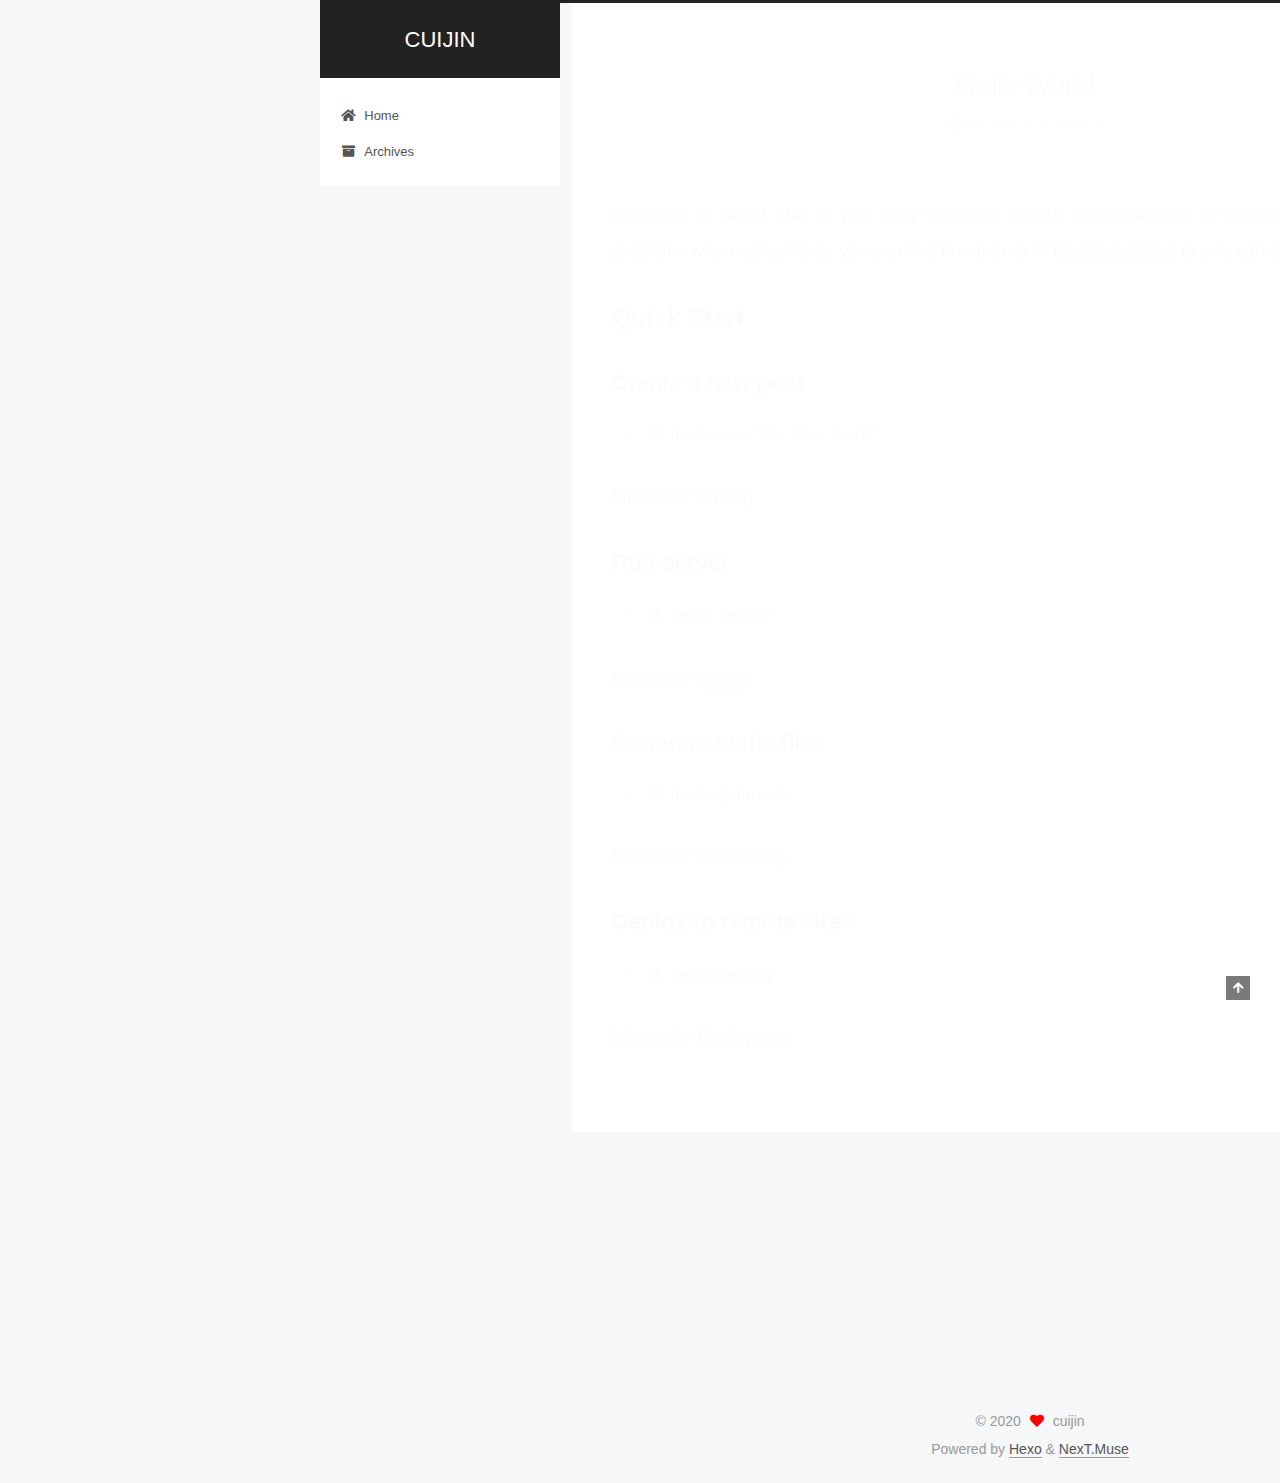
<file: 2020/10/23/hello-world/index.html>
<!DOCTYPE html>
<html lang="en">
<head>
  <meta charset="UTF-8">
<meta name="viewport" content="width=device-width, initial-scale=1, maximum-scale=2">
<meta name="theme-color" content="#222">
<meta name="generator" content="Hexo 5.2.0">
  <link rel="apple-touch-icon" sizes="180x180" href="/images/apple-touch-icon-next.png">
  <link rel="icon" type="image/png" sizes="32x32" href="/images/favicon-32x32-next.png">
  <link rel="icon" type="image/png" sizes="16x16" href="/images/favicon-16x16-next.png">
  <link rel="mask-icon" href="/images/logo.svg" color="#222">

<link rel="stylesheet" href="/css/main.css">


<link rel="stylesheet" href="/lib/font-awesome/css/all.min.css">

<script id="hexo-configurations">
    var NexT = window.NexT || {};
    var CONFIG = {"hostname":"cuijin77.github.io","root":"/","scheme":"Muse","version":"7.8.0","exturl":false,"sidebar":{"position":"left","display":"post","padding":18,"offset":12,"onmobile":false},"copycode":{"enable":false,"show_result":false,"style":null},"back2top":{"enable":true,"sidebar":false,"scrollpercent":false},"bookmark":{"enable":false,"color":"#222","save":"auto"},"fancybox":false,"mediumzoom":false,"lazyload":false,"pangu":false,"comments":{"style":"tabs","active":null,"storage":true,"lazyload":false,"nav":null},"algolia":{"hits":{"per_page":10},"labels":{"input_placeholder":"Search for Posts","hits_empty":"We didn't find any results for the search: ${query}","hits_stats":"${hits} results found in ${time} ms"}},"localsearch":{"enable":false,"trigger":"auto","top_n_per_article":1,"unescape":false,"preload":false},"motion":{"enable":true,"async":false,"transition":{"post_block":"fadeIn","post_header":"slideDownIn","post_body":"slideDownIn","coll_header":"slideLeftIn","sidebar":"slideUpIn"}}};
  </script>

  <meta name="description" content="Welcome to Hexo! This is your very first post. Check documentation for more info. If you get any problems when using Hexo, you can find the answer in troubleshooting or you can ask me on GitHub. Quick">
<meta property="og:type" content="article">
<meta property="og:title" content="Hello World">
<meta property="og:url" content="http://cuijin77.github.io/2020/10/23/hello-world/index.html">
<meta property="og:site_name" content="CUIJIN">
<meta property="og:description" content="Welcome to Hexo! This is your very first post. Check documentation for more info. If you get any problems when using Hexo, you can find the answer in troubleshooting or you can ask me on GitHub. Quick">
<meta property="og:locale" content="en_US">
<meta property="article:published_time" content="2020-10-23T13:52:18.727Z">
<meta property="article:modified_time" content="2020-10-23T13:52:18.727Z">
<meta property="article:author" content="cuijin">
<meta property="article:tag" content="崔进 崔进的博客">
<meta name="twitter:card" content="summary">

<link rel="canonical" href="http://cuijin77.github.io/2020/10/23/hello-world/">


<script id="page-configurations">
  // https://hexo.io/docs/variables.html
  CONFIG.page = {
    sidebar: "",
    isHome : false,
    isPost : true,
    lang   : 'en'
  };
</script>

  <title>Hello World | CUIJIN</title>
  






  <noscript>
  <style>
  .use-motion .brand,
  .use-motion .menu-item,
  .sidebar-inner,
  .use-motion .post-block,
  .use-motion .pagination,
  .use-motion .comments,
  .use-motion .post-header,
  .use-motion .post-body,
  .use-motion .collection-header { opacity: initial; }

  .use-motion .site-title,
  .use-motion .site-subtitle {
    opacity: initial;
    top: initial;
  }

  .use-motion .logo-line-before i { left: initial; }
  .use-motion .logo-line-after i { right: initial; }
  </style>
</noscript>

</head>

<body itemscope itemtype="http://schema.org/WebPage">
  <div class="container use-motion">
    <div class="headband"></div>

    <header class="header" itemscope itemtype="http://schema.org/WPHeader">
      <div class="header-inner"><div class="site-brand-container">
  <div class="site-nav-toggle">
    <div class="toggle" aria-label="Toggle navigation bar">
      <span class="toggle-line toggle-line-first"></span>
      <span class="toggle-line toggle-line-middle"></span>
      <span class="toggle-line toggle-line-last"></span>
    </div>
  </div>

  <div class="site-meta">

    <a href="/" class="brand" rel="start">
      <span class="logo-line-before"><i></i></span>
      <h1 class="site-title">CUIJIN</h1>
      <span class="logo-line-after"><i></i></span>
    </a>
  </div>

  <div class="site-nav-right">
    <div class="toggle popup-trigger">
    </div>
  </div>
</div>




<nav class="site-nav">
  <ul id="menu" class="main-menu menu">
        <li class="menu-item menu-item-home">

    <a href="/" rel="section"><i class="fa fa-home fa-fw"></i>Home</a>

  </li>
        <li class="menu-item menu-item-archives">

    <a href="/archives/" rel="section"><i class="fa fa-archive fa-fw"></i>Archives</a>

  </li>
  </ul>
</nav>




</div>
    </header>

    
  <div class="back-to-top">
    <i class="fa fa-arrow-up"></i>
    <span>0%</span>
  </div>


    <main class="main">
      <div class="main-inner">
        <div class="content-wrap">
          

          <div class="content post posts-expand">
            

    
  
  
  <article itemscope itemtype="http://schema.org/Article" class="post-block" lang="en">
    <link itemprop="mainEntityOfPage" href="http://cuijin77.github.io/2020/10/23/hello-world/">

    <span hidden itemprop="author" itemscope itemtype="http://schema.org/Person">
      <meta itemprop="image" content="/images/avatar.gif">
      <meta itemprop="name" content="cuijin">
      <meta itemprop="description" content="崔进的博客">
    </span>

    <span hidden itemprop="publisher" itemscope itemtype="http://schema.org/Organization">
      <meta itemprop="name" content="CUIJIN">
    </span>
      <header class="post-header">
        <h1 class="post-title" itemprop="name headline">
          Hello World
        </h1>

        <div class="post-meta">
            <span class="post-meta-item">
              <span class="post-meta-item-icon">
                <i class="far fa-calendar"></i>
              </span>
              <span class="post-meta-item-text">Posted on</span>

              <time title="Created: 2020-10-23 21:52:18" itemprop="dateCreated datePublished" datetime="2020-10-23T21:52:18+08:00">2020-10-23</time>
            </span>

          

        </div>
      </header>

    
    
    
    <div class="post-body" itemprop="articleBody">

      
        <p>Welcome to <a target="_blank" rel="noopener" href="https://hexo.io/">Hexo</a>! This is your very first post. Check <a target="_blank" rel="noopener" href="https://hexo.io/docs/">documentation</a> for more info. If you get any problems when using Hexo, you can find the answer in <a target="_blank" rel="noopener" href="https://hexo.io/docs/troubleshooting.html">troubleshooting</a> or you can ask me on <a target="_blank" rel="noopener" href="https://github.com/hexojs/hexo/issues">GitHub</a>.</p>
<h2 id="Quick-Start"><a href="#Quick-Start" class="headerlink" title="Quick Start"></a>Quick Start</h2><h3 id="Create-a-new-post"><a href="#Create-a-new-post" class="headerlink" title="Create a new post"></a>Create a new post</h3><figure class="highlight bash"><table><tr><td class="gutter"><pre><span class="line">1</span><br></pre></td><td class="code"><pre><span class="line">$ hexo new <span class="string">&quot;My New Post&quot;</span></span><br></pre></td></tr></table></figure>

<p>More info: <a target="_blank" rel="noopener" href="https://hexo.io/docs/writing.html">Writing</a></p>
<h3 id="Run-server"><a href="#Run-server" class="headerlink" title="Run server"></a>Run server</h3><figure class="highlight bash"><table><tr><td class="gutter"><pre><span class="line">1</span><br></pre></td><td class="code"><pre><span class="line">$ hexo server</span><br></pre></td></tr></table></figure>

<p>More info: <a target="_blank" rel="noopener" href="https://hexo.io/docs/server.html">Server</a></p>
<h3 id="Generate-static-files"><a href="#Generate-static-files" class="headerlink" title="Generate static files"></a>Generate static files</h3><figure class="highlight bash"><table><tr><td class="gutter"><pre><span class="line">1</span><br></pre></td><td class="code"><pre><span class="line">$ hexo generate</span><br></pre></td></tr></table></figure>

<p>More info: <a target="_blank" rel="noopener" href="https://hexo.io/docs/generating.html">Generating</a></p>
<h3 id="Deploy-to-remote-sites"><a href="#Deploy-to-remote-sites" class="headerlink" title="Deploy to remote sites"></a>Deploy to remote sites</h3><figure class="highlight bash"><table><tr><td class="gutter"><pre><span class="line">1</span><br></pre></td><td class="code"><pre><span class="line">$ hexo deploy</span><br></pre></td></tr></table></figure>

<p>More info: <a target="_blank" rel="noopener" href="https://hexo.io/docs/one-command-deployment.html">Deployment</a></p>

    </div>

    
    
    

      <footer class="post-footer">

        


        
      </footer>
    
  </article>
  
  
  



          </div>
          

<script>
  window.addEventListener('tabs:register', () => {
    let { activeClass } = CONFIG.comments;
    if (CONFIG.comments.storage) {
      activeClass = localStorage.getItem('comments_active') || activeClass;
    }
    if (activeClass) {
      let activeTab = document.querySelector(`a[href="#comment-${activeClass}"]`);
      if (activeTab) {
        activeTab.click();
      }
    }
  });
  if (CONFIG.comments.storage) {
    window.addEventListener('tabs:click', event => {
      if (!event.target.matches('.tabs-comment .tab-content .tab-pane')) return;
      let commentClass = event.target.classList[1];
      localStorage.setItem('comments_active', commentClass);
    });
  }
</script>

        </div>
          
  
  <div class="toggle sidebar-toggle">
    <span class="toggle-line toggle-line-first"></span>
    <span class="toggle-line toggle-line-middle"></span>
    <span class="toggle-line toggle-line-last"></span>
  </div>

  <aside class="sidebar">
    <div class="sidebar-inner">

      <ul class="sidebar-nav motion-element">
        <li class="sidebar-nav-toc">
          Table of Contents
        </li>
        <li class="sidebar-nav-overview">
          Overview
        </li>
      </ul>

      <!--noindex-->
      <div class="post-toc-wrap sidebar-panel">
          <div class="post-toc motion-element"><ol class="nav"><li class="nav-item nav-level-2"><a class="nav-link" href="#Quick-Start"><span class="nav-number">1.</span> <span class="nav-text">Quick Start</span></a><ol class="nav-child"><li class="nav-item nav-level-3"><a class="nav-link" href="#Create-a-new-post"><span class="nav-number">1.1.</span> <span class="nav-text">Create a new post</span></a></li><li class="nav-item nav-level-3"><a class="nav-link" href="#Run-server"><span class="nav-number">1.2.</span> <span class="nav-text">Run server</span></a></li><li class="nav-item nav-level-3"><a class="nav-link" href="#Generate-static-files"><span class="nav-number">1.3.</span> <span class="nav-text">Generate static files</span></a></li><li class="nav-item nav-level-3"><a class="nav-link" href="#Deploy-to-remote-sites"><span class="nav-number">1.4.</span> <span class="nav-text">Deploy to remote sites</span></a></li></ol></li></ol></div>
      </div>
      <!--/noindex-->

      <div class="site-overview-wrap sidebar-panel">
        <div class="site-author motion-element" itemprop="author" itemscope itemtype="http://schema.org/Person">
  <p class="site-author-name" itemprop="name">cuijin</p>
  <div class="site-description" itemprop="description">崔进的博客</div>
</div>
<div class="site-state-wrap motion-element">
  <nav class="site-state">
      <div class="site-state-item site-state-posts">
          <a href="/archives/">
        
          <span class="site-state-item-count">1</span>
          <span class="site-state-item-name">posts</span>
        </a>
      </div>
  </nav>
</div>



      </div>

    </div>
  </aside>
  <div id="sidebar-dimmer"></div>


      </div>
    </main>

    <footer class="footer">
      <div class="footer-inner">
        

        

<div class="copyright">
  
  &copy; 
  <span itemprop="copyrightYear">2020</span>
  <span class="with-love">
    <i class="fa fa-heart"></i>
  </span>
  <span class="author" itemprop="copyrightHolder">cuijin</span>
</div>
  <div class="powered-by">Powered by <a href="https://hexo.io/" class="theme-link" rel="noopener" target="_blank">Hexo</a> & <a href="https://muse.theme-next.org/" class="theme-link" rel="noopener" target="_blank">NexT.Muse</a>
  </div>

        








      </div>
    </footer>
  </div>

  
  <script src="/lib/anime.min.js"></script>
  <script src="/lib/velocity/velocity.min.js"></script>
  <script src="/lib/velocity/velocity.ui.min.js"></script>

<script src="/js/utils.js"></script>

<script src="/js/motion.js"></script>


<script src="/js/schemes/muse.js"></script>


<script src="/js/next-boot.js"></script>




  















  

  

</body>
</html>
</file>
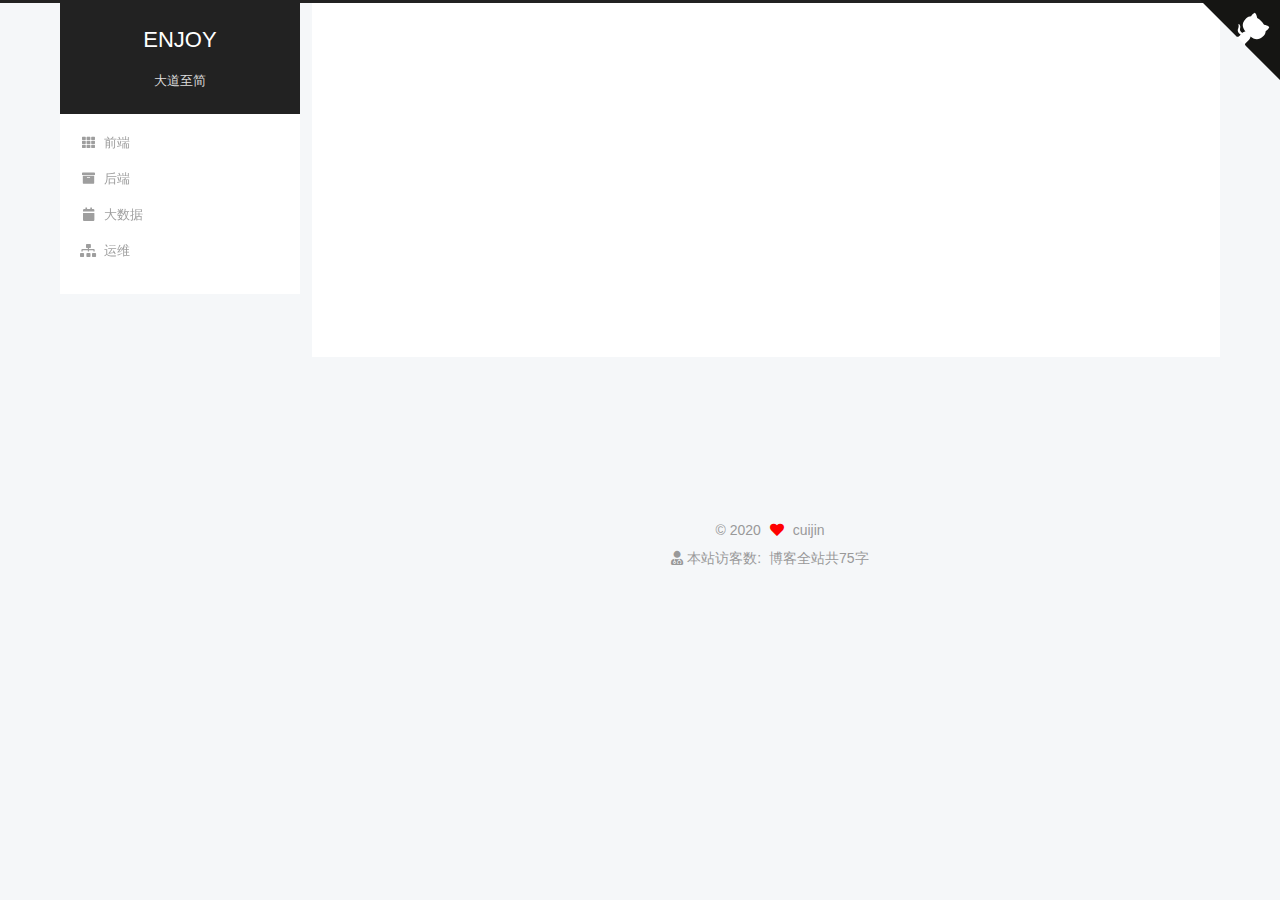
<file: 2020/10/24/zookeeper-选举机制/index.html>
<!DOCTYPE html>
<html lang="zh-Hans">
<head>
  <meta charset="UTF-8">
<meta name="viewport" content="width=device-width, initial-scale=1, maximum-scale=2">
<meta name="theme-color" content="#222">
<meta name="generator" content="Hexo 5.2.0">
  <link rel="apple-touch-icon" sizes="180x180" href="/images/apple-touch-icon-next.png">
  <link rel="icon" type="image/png" sizes="32x32" href="/images/favicon-32x32-next.png">
  <link rel="icon" type="image/png" sizes="16x16" href="/images/favicon-16x16-next.png">
  <link rel="mask-icon" href="/images/logo.svg" color="#222">

<link rel="stylesheet" href="/css/main.css">


<link rel="stylesheet" href="/lib/font-awesome/css/all.min.css">

<script id="hexo-configurations">
    var NexT = window.NexT || {};
    var CONFIG = {"hostname":"cuijin.work","root":"/","scheme":"Pisces","version":"7.8.0","exturl":false,"sidebar":{"position":"left","display":"post","padding":18,"offset":12,"onmobile":false},"copycode":{"enable":false,"show_result":false,"style":null},"back2top":{"enable":true,"sidebar":false,"scrollpercent":false},"bookmark":{"enable":false,"color":"#222","save":"auto"},"fancybox":false,"mediumzoom":false,"lazyload":false,"pangu":false,"comments":{"style":"tabs","active":null,"storage":true,"lazyload":false,"nav":null},"algolia":{"hits":{"per_page":10},"labels":{"input_placeholder":"Search for Posts","hits_empty":"We didn't find any results for the search: ${query}","hits_stats":"${hits} results found in ${time} ms"}},"localsearch":{"enable":false,"trigger":"auto","top_n_per_article":1,"unescape":false,"preload":false},"motion":{"enable":true,"async":false,"transition":{"post_block":"fadeIn","post_header":"slideDownIn","post_body":"slideDownIn","coll_header":"slideLeftIn","sidebar":"slideUpIn"}}};
  </script>

  <meta name="description" content="崔进的博客">
<meta property="og:type" content="article">
<meta property="og:title" content="zookeeper 选举机制">
<meta property="og:url" content="https://cuijin.work/2020/10/24/zookeeper-%E9%80%89%E4%B8%BE%E6%9C%BA%E5%88%B6/index.html">
<meta property="og:site_name" content="ENJOY">
<meta property="og:description" content="崔进的博客">
<meta property="og:locale">
<meta property="article:published_time" content="2020-10-24T03:58:52.000Z">
<meta property="article:modified_time" content="2020-10-24T03:59:20.022Z">
<meta property="article:author" content="cuijin">
<meta property="article:tag" content="崔进 崔进的博客">
<meta name="twitter:card" content="summary">

<link rel="canonical" href="https://cuijin.work/2020/10/24/zookeeper-%E9%80%89%E4%B8%BE%E6%9C%BA%E5%88%B6/">


<script id="page-configurations">
  // https://hexo.io/docs/variables.html
  CONFIG.page = {
    sidebar: "",
    isHome : false,
    isPost : true,
    lang   : 'zh-Hans'
  };
</script>

  <title>zookeeper 选举机制 | ENJOY</title>
  






  <noscript>
  <style>
  .use-motion .brand,
  .use-motion .menu-item,
  .sidebar-inner,
  .use-motion .post-block,
  .use-motion .pagination,
  .use-motion .comments,
  .use-motion .post-header,
  .use-motion .post-body,
  .use-motion .collection-header { opacity: initial; }

  .use-motion .site-title,
  .use-motion .site-subtitle {
    opacity: initial;
    top: initial;
  }

  .use-motion .logo-line-before i { left: initial; }
  .use-motion .logo-line-after i { right: initial; }
  </style>
</noscript>

<link rel="alternate" href="/atom.xml" title="ENJOY" type="application/atom+xml">
</head>

<body itemscope itemtype="http://schema.org/WebPage">
  <div class="container use-motion">
    <div class="headband"></div>

    <a target="_blank" rel="noopener" href="https://github.com/cuijin77/" class="github-corner" aria-label="View source on GitHub"><svg width="80" height="80" viewBox="0 0 250 250" style="fill:#151513; color:#fff; position: absolute; top: 0; border: 0; right: 0;" aria-hidden="true"><path d="M0,0 L115,115 L130,115 L142,142 L250,250 L250,0 Z"></path><path d="M128.3,109.0 C113.8,99.7 119.0,89.6 119.0,89.6 C122.0,82.7 120.5,78.6 120.5,78.6 C119.2,72.0 123.4,76.3 123.4,76.3 C127.3,80.9 125.5,87.3 125.5,87.3 C122.9,97.6 130.6,101.9 134.4,103.2" fill="currentColor" style="transform-origin: 130px 106px;" class="octo-arm"></path><path d="M115.0,115.0 C114.9,115.1 118.7,116.5 119.8,115.4 L133.7,101.6 C136.9,99.2 139.9,98.4 142.2,98.6 C133.8,88.0 127.5,74.4 143.8,58.0 C148.5,53.4 154.0,51.2 159.7,51.0 C160.3,49.4 163.2,43.6 171.4,40.1 C171.4,40.1 176.1,42.5 178.8,56.2 C183.1,58.6 187.2,61.8 190.9,65.4 C194.5,69.0 197.7,73.2 200.1,77.6 C213.8,80.2 216.3,84.9 216.3,84.9 C212.7,93.1 206.9,96.0 205.4,96.6 C205.1,102.4 203.0,107.8 198.3,112.5 C181.9,128.9 168.3,122.5 157.7,114.1 C157.9,116.9 156.7,120.9 152.7,124.9 L141.0,136.5 C139.8,137.7 141.6,141.9 141.8,141.8 Z" fill="currentColor" class="octo-body"></path></svg></a><style>.github-corner:hover .octo-arm{animation:octocat-wave 560ms ease-in-out}@keyframes octocat-wave{0%,100%{transform:rotate(0)}20%,60%{transform:rotate(-25deg)}40%,80%{transform:rotate(10deg)}}@media (max-width:500px){.github-corner:hover .octo-arm{animation:none}.github-corner .octo-arm{animation:octocat-wave 560ms ease-in-out}}</style>

    <header class="header" itemscope itemtype="http://schema.org/WPHeader">
      <div class="header-inner"><div class="site-brand-container">
  <div class="site-nav-toggle">
    <div class="toggle" aria-label="Toggle navigation bar">
      <span class="toggle-line toggle-line-first"></span>
      <span class="toggle-line toggle-line-middle"></span>
      <span class="toggle-line toggle-line-last"></span>
    </div>
  </div>

  <div class="site-meta">

    <a href="/" class="brand" rel="start">
      <span class="logo-line-before"><i></i></span>
      <h1 class="site-title">ENJOY</h1>
      <span class="logo-line-after"><i></i></span>
    </a>
      <p class="site-subtitle" itemprop="description">大道至简</p>
  </div>

  <div class="site-nav-right">
    <div class="toggle popup-trigger">
    </div>
  </div>
</div>




<nav class="site-nav">
  <ul id="menu" class="main-menu menu">
        <li class="menu-item menu-item-frontend">

    <a href="/frontend/" rel="section"><i class="fa fa-th fa-fw"></i>前端</a>

  </li>
        <li class="menu-item menu-item-backend">

    <a href="/backend/" rel="section"><i class="fa fa-archive fa-fw"></i>后端</a>

  </li>
        <li class="menu-item menu-item-bigdata">

    <a href="/bigdata/" rel="section"><i class="fa fa-calendar fa-fw"></i>大数据</a>

  </li>
        <li class="menu-item menu-item-ops">

    <a href="/ops/" rel="section"><i class="fa fa-sitemap fa-fw"></i>运维</a>

  </li>
  </ul>
</nav>




</div>
    </header>

    
  <div class="back-to-top">
    <i class="fa fa-arrow-up"></i>
    <span>0%</span>
  </div>


    <main class="main">
      <div class="main-inner">
        <div class="content-wrap">
          

          <div class="content post posts-expand">
            

    
  
  
  <article itemscope itemtype="http://schema.org/Article" class="post-block" lang="zh-Hans">
    <link itemprop="mainEntityOfPage" href="https://cuijin.work/2020/10/24/zookeeper-%E9%80%89%E4%B8%BE%E6%9C%BA%E5%88%B6/">

    <span hidden itemprop="author" itemscope itemtype="http://schema.org/Person">
      <meta itemprop="image" content="/images/avatar.gif">
      <meta itemprop="name" content="cuijin">
      <meta itemprop="description" content="崔进的博客">
    </span>

    <span hidden itemprop="publisher" itemscope itemtype="http://schema.org/Organization">
      <meta itemprop="name" content="ENJOY">
    </span>
      <header class="post-header">
        <h1 class="post-title" itemprop="name headline">
          zookeeper 选举机制
        </h1>

        <div class="post-meta">
            <span class="post-meta-item">
              <span class="post-meta-item-icon">
                <i class="far fa-calendar"></i>
              </span>
              <span class="post-meta-item-text">Posted on</span>
              

              <time title="Created: 2020-10-24 11:58:52 / Modified: 11:59:20" itemprop="dateCreated datePublished" datetime="2020-10-24T11:58:52+08:00">2020-10-24</time>
            </span>
            <span class="post-meta-item">
              <span class="post-meta-item-icon">
                <i class="far fa-folder"></i>
              </span>
              <span class="post-meta-item-text">In</span>
                <span itemprop="about" itemscope itemtype="http://schema.org/Thing">
                  <a href="/categories/bigdata/" itemprop="url" rel="index"><span itemprop="name">bigdata</span></a>
                </span>
            </span>

          <br>
            <span class="post-meta-item" title="Symbols count in article">
              <span class="post-meta-item-icon">
                <i class="far fa-file-word"></i>
              </span>
                <span class="post-meta-item-text">Symbols count in article: </span>
              <span>0</span>
            </span>
            <span class="post-meta-item" title="Reading time">
              <span class="post-meta-item-icon">
                <i class="far fa-clock"></i>
              </span>
                <span class="post-meta-item-text">Reading time &asymp;</span>
              <span>1 mins.</span>
            </span>

        </div>
      </header>

    
    
    
    <div class="post-body" itemprop="articleBody">

      
        
    </div>

    
    
    

    <div>
      
        <div>
    
        <div style="text-align:center;color: #ccc;font-size:14px;">-------------本文结束<i class="fa fa-paw"></i>感谢您的阅读-------------</div>
    
</div>
      
    </div>

      <footer class="post-footer">

        


        
    <div class="post-nav">
      <div class="post-nav-item">
    <a href="/2020/10/23/hello-world/" rel="prev" title="Hello World">
      <i class="fa fa-chevron-left"></i> Hello World
    </a></div>
      <div class="post-nav-item"></div>
    </div>
      </footer>
    
  </article>
  
  
  



          </div>
          

<script>
  window.addEventListener('tabs:register', () => {
    let { activeClass } = CONFIG.comments;
    if (CONFIG.comments.storage) {
      activeClass = localStorage.getItem('comments_active') || activeClass;
    }
    if (activeClass) {
      let activeTab = document.querySelector(`a[href="#comment-${activeClass}"]`);
      if (activeTab) {
        activeTab.click();
      }
    }
  });
  if (CONFIG.comments.storage) {
    window.addEventListener('tabs:click', event => {
      if (!event.target.matches('.tabs-comment .tab-content .tab-pane')) return;
      let commentClass = event.target.classList[1];
      localStorage.setItem('comments_active', commentClass);
    });
  }
</script>

        </div>
          
  
  <div class="toggle sidebar-toggle">
    <span class="toggle-line toggle-line-first"></span>
    <span class="toggle-line toggle-line-middle"></span>
    <span class="toggle-line toggle-line-last"></span>
  </div>

  <aside class="sidebar">
    <div class="sidebar-inner">

      <ul class="sidebar-nav motion-element">
        <li class="sidebar-nav-toc">
          Table of Contents
        </li>
        <li class="sidebar-nav-overview">
          Overview
        </li>
      </ul>

      <!--noindex-->
      <div class="post-toc-wrap sidebar-panel">
      </div>
      <!--/noindex-->

      <div class="site-overview-wrap sidebar-panel">
        <div class="site-author motion-element" itemprop="author" itemscope itemtype="http://schema.org/Person">
  <p class="site-author-name" itemprop="name">cuijin</p>
  <div class="site-description" itemprop="description">崔进的博客</div>
</div>
<div class="site-state-wrap motion-element">
  <nav class="site-state">
      <div class="site-state-item site-state-posts">
          <a href="/archives">
          <span class="site-state-item-count">2</span>
          <span class="site-state-item-name">posts</span>
        </a>
      </div>
      <div class="site-state-item site-state-categories">
            <a href="/categories/">
        <span class="site-state-item-count">1</span>
        <span class="site-state-item-name">categories</span></a>
      </div>
  </nav>
</div>
  <div class="links-of-author motion-element">
      <span class="links-of-author-item">
        <a href="http://cuijin77.github.io/index.html" title="GitHub → http:&#x2F;&#x2F;cuijin77.github.io&#x2F;index.html" rel="noopener" target="_blank"><i class="fab fa-github fa-fw"></i>GitHub</a>
      </span>
      <span class="links-of-author-item">
        <a href="/atom.xml" title="RSS → &#x2F;atom.xml"><i class="fa fa-rss fa-fw"></i>RSS</a>
      </span>
  </div>



      </div>

    </div>
  </aside>
  <div id="sidebar-dimmer"></div>


      </div>
    </main>

    <footer class="footer">
      <div class="footer-inner">
        

        

<script async src="https://dn-lbstatics.qbox.me/busuanzi/2.3/busuanzi.pure.mini.js"></script>

<div class="copyright">
  
  &copy; 
  <span itemprop="copyrightYear">2020</span>
  <span class="with-love">
    <i class="fa fa-heart"></i>
  </span>
  <span class="author" itemprop="copyrightHolder">cuijin</span>
</div>

<div class="powered-by">
  <i class="fa fa-user-md"></i>
  <span id="busuanzi_container_site_uv">
    本站访客数:<span id="busuanzi_value_site_uv"></span>
  </span>
</div>

<div class="theme-info">
  <div class="powered-by"></div>
  <span class="post-count">博客全站共75字</span>
</div>
        








      </div>
    </footer>
  </div>

  
  <script src="/lib/anime.min.js"></script>
  <script src="/lib/velocity/velocity.min.js"></script>
  <script src="/lib/velocity/velocity.ui.min.js"></script>

<script src="/js/utils.js"></script>

<script src="/js/motion.js"></script>


<script src="/js/schemes/pisces.js"></script>


<script src="/js/next-boot.js"></script>




  















  

  

</body>
</html>
</file>
<file: css/main.css>
:root {
  --body-bg-color: #f5f7f9;
  --content-bg-color: #fff;
  --card-bg-color: #f5f5f5;
  --text-color: #555;
  --blockquote-color: #666;
  --link-color: #555;
  --link-hover-color: #222;
  --brand-color: #fff;
  --brand-hover-color: #fff;
  --table-row-odd-bg-color: #f9f9f9;
  --table-row-hover-bg-color: #f5f5f5;
  --menu-item-bg-color: #f5f5f5;
  --btn-default-bg: #fff;
  --btn-default-color: #555;
  --btn-default-border-color: #555;
  --btn-default-hover-bg: #222;
  --btn-default-hover-color: #fff;
  --btn-default-hover-border-color: #222;
}
html {
  line-height: 1.15; /* 1 */
  -webkit-text-size-adjust: 100%; /* 2 */
}
body {
  margin: 0;
}
main {
  display: block;
}
h1 {
  font-size: 2em;
  margin: 0.67em 0;
}
hr {
  box-sizing: content-box; /* 1 */
  height: 0; /* 1 */
  overflow: visible; /* 2 */
}
pre {
  font-family: monospace, monospace; /* 1 */
  font-size: 1em; /* 2 */
}
a {
  background: transparent;
}
abbr[title] {
  border-bottom: none; /* 1 */
  text-decoration: underline; /* 2 */
  text-decoration: underline dotted; /* 2 */
}
b,
strong {
  font-weight: bolder;
}
code,
kbd,
samp {
  font-family: monospace, monospace; /* 1 */
  font-size: 1em; /* 2 */
}
small {
  font-size: 80%;
}
sub,
sup {
  font-size: 75%;
  line-height: 0;
  position: relative;
  vertical-align: baseline;
}
sub {
  bottom: -0.25em;
}
sup {
  top: -0.5em;
}
img {
  border-style: none;
}
button,
input,
optgroup,
select,
textarea {
  font-family: inherit; /* 1 */
  font-size: 100%; /* 1 */
  line-height: 1.15; /* 1 */
  margin: 0; /* 2 */
}
button,
input {
/* 1 */
  overflow: visible;
}
button,
select {
/* 1 */
  text-transform: none;
}
button,
[type='button'],
[type='reset'],
[type='submit'] {
  -webkit-appearance: button;
}
button::-moz-focus-inner,
[type='button']::-moz-focus-inner,
[type='reset']::-moz-focus-inner,
[type='submit']::-moz-focus-inner {
  border-style: none;
  padding: 0;
}
button:-moz-focusring,
[type='button']:-moz-focusring,
[type='reset']:-moz-focusring,
[type='submit']:-moz-focusring {
  outline: 1px dotted ButtonText;
}
fieldset {
  padding: 0.35em 0.75em 0.625em;
}
legend {
  box-sizing: border-box; /* 1 */
  color: inherit; /* 2 */
  display: table; /* 1 */
  max-width: 100%; /* 1 */
  padding: 0; /* 3 */
  white-space: normal; /* 1 */
}
progress {
  vertical-align: baseline;
}
textarea {
  overflow: auto;
}
[type='checkbox'],
[type='radio'] {
  box-sizing: border-box; /* 1 */
  padding: 0; /* 2 */
}
[type='number']::-webkit-inner-spin-button,
[type='number']::-webkit-outer-spin-button {
  height: auto;
}
[type='search'] {
  outline-offset: -2px; /* 2 */
  -webkit-appearance: textfield; /* 1 */
}
[type='search']::-webkit-search-decoration {
  -webkit-appearance: none;
}
::-webkit-file-upload-button {
  font: inherit; /* 2 */
  -webkit-appearance: button; /* 1 */
}
details {
  display: block;
}
summary {
  display: list-item;
}
template {
  display: none;
}
[hidden] {
  display: none;
}
::selection {
  background: #262a30;
  color: #eee;
}
html,
body {
  height: 100%;
}
body {
  background: var(--body-bg-color);
  color: var(--text-color);
  font-family: 'Lato', "PingFang SC", "Microsoft YaHei", sans-serif;
  font-size: 1em;
  line-height: 2;
}
@media (max-width: 991px) {
  body {
    padding-left: 0 !important;
    padding-right: 0 !important;
  }
}
h1,
h2,
h3,
h4,
h5,
h6 {
  font-family: 'Lato', "PingFang SC", "Microsoft YaHei", sans-serif;
  font-weight: bold;
  line-height: 1.5;
  margin: 20px 0 15px;
}
h1 {
  font-size: 1.5em;
}
h2 {
  font-size: 1.375em;
}
h3 {
  font-size: 1.25em;
}
h4 {
  font-size: 1.125em;
}
h5 {
  font-size: 1em;
}
h6 {
  font-size: 0.875em;
}
p {
  margin: 0 0 20px 0;
}
a,
span.exturl {
  border-bottom: 1px solid #999;
  color: var(--link-color);
  outline: 0;
  text-decoration: none;
  overflow-wrap: break-word;
  word-wrap: break-word;
  cursor: pointer;
}
a:hover,
span.exturl:hover {
  border-bottom-color: var(--link-hover-color);
  color: var(--link-hover-color);
}
iframe,
img,
video {
  display: block;
  margin-left: auto;
  margin-right: auto;
  max-width: 100%;
}
hr {
  background-image: repeating-linear-gradient(-45deg, #ddd, #ddd 4px, transparent 4px, transparent 8px);
  border: 0;
  height: 3px;
  margin: 40px 0;
}
blockquote {
  border-left: 4px solid #ddd;
  color: var(--blockquote-color);
  margin: 0;
  padding: 0 15px;
}
blockquote cite::before {
  content: '-';
  padding: 0 5px;
}
dt {
  font-weight: bold;
}
dd {
  margin: 0;
  padding: 0;
}
kbd {
  background-color: #f5f5f5;
  background-image: linear-gradient(#eee, #fff, #eee);
  border: 1px solid #ccc;
  border-radius: 0.2em;
  box-shadow: 0.1em 0.1em 0.2em rgba(0,0,0,0.1);
  color: #555;
  font-family: inherit;
  padding: 0.1em 0.3em;
  white-space: nowrap;
}
.table-container {
  overflow: auto;
}
table {
  border-collapse: collapse;
  border-spacing: 0;
  font-size: 0.875em;
  margin: 0 0 20px 0;
  width: 100%;
}
tbody tr:nth-of-type(odd) {
  background: var(--table-row-odd-bg-color);
}
tbody tr:hover {
  background: var(--table-row-hover-bg-color);
}
caption,
th,
td {
  font-weight: normal;
  padding: 8px;
  vertical-align: middle;
}
th,
td {
  border: 1px solid #ddd;
  border-bottom: 3px solid #ddd;
}
th {
  font-weight: 700;
  padding-bottom: 10px;
}
td {
  border-bottom-width: 1px;
}
.btn {
  background: var(--btn-default-bg);
  border: 2px solid var(--btn-default-border-color);
  border-radius: 2px;
  color: var(--btn-default-color);
  display: inline-block;
  font-size: 0.875em;
  line-height: 2;
  padding: 0 20px;
  text-decoration: none;
  transition-property: background-color;
  transition-delay: 0s;
  transition-duration: 0.2s;
  transition-timing-function: ease-in-out;
}
.btn:hover {
  background: var(--btn-default-hover-bg);
  border-color: var(--btn-default-hover-border-color);
  color: var(--btn-default-hover-color);
}
.btn + .btn {
  margin: 0 0 8px 8px;
}
.btn .fa-fw {
  text-align: left;
  width: 1.285714285714286em;
}
.toggle {
  line-height: 0;
}
.toggle .toggle-line {
  background: #fff;
  display: inline-block;
  height: 2px;
  left: 0;
  position: relative;
  top: 0;
  transition: all 0.4s;
  vertical-align: top;
  width: 100%;
}
.toggle .toggle-line:not(:first-child) {
  margin-top: 3px;
}
.toggle.toggle-arrow .toggle-line-first {
  left: 50%;
  top: 2px;
  transform: rotate(45deg);
  width: 50%;
}
.toggle.toggle-arrow .toggle-line-middle {
  left: 2px;
  width: 90%;
}
.toggle.toggle-arrow .toggle-line-last {
  left: 50%;
  top: -2px;
  transform: rotate(-45deg);
  width: 50%;
}
.toggle.toggle-close .toggle-line-first {
  transform: rotate(-45deg);
  top: 5px;
}
.toggle.toggle-close .toggle-line-middle {
  opacity: 0;
}
.toggle.toggle-close .toggle-line-last {
  transform: rotate(45deg);
  top: -5px;
}
.highlight,
pre {
  background: #f7f7f7;
  color: #4d4d4c;
  line-height: 1.6;
  margin: 0 auto 20px;
}
pre,
code {
  font-family: consolas, Menlo, monospace, "PingFang SC", "Microsoft YaHei";
}
code {
  background: #eee;
  border-radius: 3px;
  color: #555;
  padding: 2px 4px;
  overflow-wrap: break-word;
  word-wrap: break-word;
}
.highlight *::selection {
  background: #d6d6d6;
}
.highlight pre {
  border: 0;
  margin: 0;
  padding: 10px 0;
}
.highlight table {
  border: 0;
  margin: 0;
  width: auto;
}
.highlight td {
  border: 0;
  padding: 0;
}
.highlight figcaption {
  background: #eff2f3;
  color: #4d4d4c;
  display: flex;
  font-size: 0.875em;
  justify-content: space-between;
  line-height: 1.2;
  padding: 0.5em;
}
.highlight figcaption a {
  color: #4d4d4c;
}
.highlight figcaption a:hover {
  border-bottom-color: #4d4d4c;
}
.highlight .gutter {
  -moz-user-select: none;
  -ms-user-select: none;
  -webkit-user-select: none;
  user-select: none;
}
.highlight .gutter pre {
  background: #eff2f3;
  color: #869194;
  padding-left: 10px;
  padding-right: 10px;
  text-align: right;
}
.highlight .code pre {
  background: #f7f7f7;
  padding-left: 10px;
  width: 100%;
}
.gist table {
  width: auto;
}
.gist table td {
  border: 0;
}
pre {
  overflow: auto;
  padding: 10px;
}
pre code {
  background: none;
  color: #4d4d4c;
  font-size: 0.875em;
  padding: 0;
  text-shadow: none;
}
pre .deletion {
  background: #fdd;
}
pre .addition {
  background: #dfd;
}
pre .meta {
  color: #eab700;
  -moz-user-select: none;
  -ms-user-select: none;
  -webkit-user-select: none;
  user-select: none;
}
pre .comment {
  color: #8e908c;
}
pre .variable,
pre .attribute,
pre .tag,
pre .name,
pre .regexp,
pre .ruby .constant,
pre .xml .tag .title,
pre .xml .pi,
pre .xml .doctype,
pre .html .doctype,
pre .css .id,
pre .css .class,
pre .css .pseudo {
  color: #c82829;
}
pre .number,
pre .preprocessor,
pre .built_in,
pre .builtin-name,
pre .literal,
pre .params,
pre .constant,
pre .command {
  color: #f5871f;
}
pre .ruby .class .title,
pre .css .rules .attribute,
pre .string,
pre .symbol,
pre .value,
pre .inheritance,
pre .header,
pre .ruby .symbol,
pre .xml .cdata,
pre .special,
pre .formula {
  color: #718c00;
}
pre .title,
pre .css .hexcolor {
  color: #3e999f;
}
pre .function,
pre .python .decorator,
pre .python .title,
pre .ruby .function .title,
pre .ruby .title .keyword,
pre .perl .sub,
pre .javascript .title,
pre .coffeescript .title {
  color: #4271ae;
}
pre .keyword,
pre .javascript .function {
  color: #8959a8;
}
.blockquote-center {
  border-left: none;
  margin: 40px 0;
  padding: 0;
  position: relative;
  text-align: center;
}
.blockquote-center .fa {
  display: block;
  opacity: 0.6;
  position: absolute;
  width: 100%;
}
.blockquote-center .fa-quote-left {
  border-top: 1px solid #ccc;
  text-align: left;
  top: -20px;
}
.blockquote-center .fa-quote-right {
  border-bottom: 1px solid #ccc;
  text-align: right;
  bottom: -20px;
}
.blockquote-center p,
.blockquote-center div {
  text-align: center;
}
.post-body .group-picture img {
  margin: 0 auto;
  padding: 0 3px;
}
.group-picture-row {
  margin-bottom: 6px;
  overflow: hidden;
}
.group-picture-column {
  float: left;
  margin-bottom: 10px;
}
.post-body .label {
  color: #555;
  display: inline;
  padding: 0 2px;
}
.post-body .label.default {
  background: #f0f0f0;
}
.post-body .label.primary {
  background: #efe6f7;
}
.post-body .label.info {
  background: #e5f2f8;
}
.post-body .label.success {
  background: #e7f4e9;
}
.post-body .label.warning {
  background: #fcf6e1;
}
.post-body .label.danger {
  background: #fae8eb;
}
.post-body .tabs {
  margin-bottom: 20px;
}
.post-body .tabs,
.tabs-comment {
  display: block;
  padding-top: 10px;
  position: relative;
}
.post-body .tabs ul.nav-tabs,
.tabs-comment ul.nav-tabs {
  display: flex;
  flex-wrap: wrap;
  margin: 0;
  margin-bottom: -1px;
  padding: 0;
}
@media (max-width: 413px) {
  .post-body .tabs ul.nav-tabs,
  .tabs-comment ul.nav-tabs {
    display: block;
    margin-bottom: 5px;
  }
}
.post-body .tabs ul.nav-tabs li.tab,
.tabs-comment ul.nav-tabs li.tab {
  border-bottom: 1px solid #ddd;
  border-left: 1px solid transparent;
  border-right: 1px solid transparent;
  border-top: 3px solid transparent;
  flex-grow: 1;
  list-style-type: none;
  border-radius: 0 0 0 0;
}
@media (max-width: 413px) {
  .post-body .tabs ul.nav-tabs li.tab,
  .tabs-comment ul.nav-tabs li.tab {
    border-bottom: 1px solid transparent;
    border-left: 3px solid transparent;
    border-right: 1px solid transparent;
    border-top: 1px solid transparent;
  }
}
@media (max-width: 413px) {
  .post-body .tabs ul.nav-tabs li.tab,
  .tabs-comment ul.nav-tabs li.tab {
    border-radius: 0;
  }
}
.post-body .tabs ul.nav-tabs li.tab a,
.tabs-comment ul.nav-tabs li.tab a {
  border-bottom: initial;
  display: block;
  line-height: 1.8;
  outline: 0;
  padding: 0.25em 0.75em;
  text-align: center;
  transition-delay: 0s;
  transition-duration: 0.2s;
  transition-timing-function: ease-out;
}
.post-body .tabs ul.nav-tabs li.tab a i,
.tabs-comment ul.nav-tabs li.tab a i {
  width: 1.285714285714286em;
}
.post-body .tabs ul.nav-tabs li.tab.active,
.tabs-comment ul.nav-tabs li.tab.active {
  border-bottom: 1px solid transparent;
  border-left: 1px solid #ddd;
  border-right: 1px solid #ddd;
  border-top: 3px solid #fc6423;
}
@media (max-width: 413px) {
  .post-body .tabs ul.nav-tabs li.tab.active,
  .tabs-comment ul.nav-tabs li.tab.active {
    border-bottom: 1px solid #ddd;
    border-left: 3px solid #fc6423;
    border-right: 1px solid #ddd;
    border-top: 1px solid #ddd;
  }
}
.post-body .tabs ul.nav-tabs li.tab.active a,
.tabs-comment ul.nav-tabs li.tab.active a {
  color: var(--link-color);
  cursor: default;
}
.post-body .tabs .tab-content .tab-pane,
.tabs-comment .tab-content .tab-pane {
  border: 1px solid #ddd;
  border-top: 0;
  padding: 20px 20px 0 20px;
  border-radius: 0;
}
.post-body .tabs .tab-content .tab-pane:not(.active),
.tabs-comment .tab-content .tab-pane:not(.active) {
  display: none;
}
.post-body .tabs .tab-content .tab-pane.active,
.tabs-comment .tab-content .tab-pane.active {
  display: block;
}
.post-body .tabs .tab-content .tab-pane.active:nth-of-type(1),
.tabs-comment .tab-content .tab-pane.active:nth-of-type(1) {
  border-radius: 0 0 0 0;
}
@media (max-width: 413px) {
  .post-body .tabs .tab-content .tab-pane.active:nth-of-type(1),
  .tabs-comment .tab-content .tab-pane.active:nth-of-type(1) {
    border-radius: 0;
  }
}
.post-body .note {
  border-radius: 3px;
  margin-bottom: 20px;
  padding: 1em;
  position: relative;
  border: 1px solid #eee;
  border-left-width: 5px;
}
.post-body .note h2,
.post-body .note h3,
.post-body .note h4,
.post-body .note h5,
.post-body .note h6 {
  margin-top: 0;
  border-bottom: initial;
  margin-bottom: 0;
  padding-top: 0;
}
.post-body .note p:first-child,
.post-body .note ul:first-child,
.post-body .note ol:first-child,
.post-body .note table:first-child,
.post-body .note pre:first-child,
.post-body .note blockquote:first-child,
.post-body .note img:first-child {
  margin-top: 0;
}
.post-body .note p:last-child,
.post-body .note ul:last-child,
.post-body .note ol:last-child,
.post-body .note table:last-child,
.post-body .note pre:last-child,
.post-body .note blockquote:last-child,
.post-body .note img:last-child {
  margin-bottom: 0;
}
.post-body .note.default {
  border-left-color: #777;
}
.post-body .note.default h2,
.post-body .note.default h3,
.post-body .note.default h4,
.post-body .note.default h5,
.post-body .note.default h6 {
  color: #777;
}
.post-body .note.primary {
  border-left-color: #6f42c1;
}
.post-body .note.primary h2,
.post-body .note.primary h3,
.post-body .note.primary h4,
.post-body .note.primary h5,
.post-body .note.primary h6 {
  color: #6f42c1;
}
.post-body .note.info {
  border-left-color: #428bca;
}
.post-body .note.info h2,
.post-body .note.info h3,
.post-body .note.info h4,
.post-body .note.info h5,
.post-body .note.info h6 {
  color: #428bca;
}
.post-body .note.success {
  border-left-color: #5cb85c;
}
.post-body .note.success h2,
.post-body .note.success h3,
.post-body .note.success h4,
.post-body .note.success h5,
.post-body .note.success h6 {
  color: #5cb85c;
}
.post-body .note.warning {
  border-left-color: #f0ad4e;
}
.post-body .note.warning h2,
.post-body .note.warning h3,
.post-body .note.warning h4,
.post-body .note.warning h5,
.post-body .note.warning h6 {
  color: #f0ad4e;
}
.post-body .note.danger {
  border-left-color: #d9534f;
}
.post-body .note.danger h2,
.post-body .note.danger h3,
.post-body .note.danger h4,
.post-body .note.danger h5,
.post-body .note.danger h6 {
  color: #d9534f;
}
.pagination .prev,
.pagination .next,
.pagination .page-number,
.pagination .space {
  display: inline-block;
  margin: 0 10px;
  padding: 0 11px;
  position: relative;
  top: -1px;
}
@media (max-width: 767px) {
  .pagination .prev,
  .pagination .next,
  .pagination .page-number,
  .pagination .space {
    margin: 0 5px;
  }
}
.pagination {
  border-top: 1px solid #eee;
  margin: 120px 0 0;
  text-align: center;
}
.pagination .prev,
.pagination .next,
.pagination .page-number {
  border-bottom: 0;
  border-top: 1px solid #eee;
  transition-property: border-color;
  transition-delay: 0s;
  transition-duration: 0.2s;
  transition-timing-function: ease-in-out;
}
.pagination .prev:hover,
.pagination .next:hover,
.pagination .page-number:hover {
  border-top-color: #222;
}
.pagination .space {
  margin: 0;
  padding: 0;
}
.pagination .prev {
  margin-left: 0;
}
.pagination .next {
  margin-right: 0;
}
.pagination .page-number.current {
  background: #ccc;
  border-top-color: #ccc;
  color: #fff;
}
@media (max-width: 767px) {
  .pagination {
    border-top: none;
  }
  .pagination .prev,
  .pagination .next,
  .pagination .page-number {
    border-bottom: 1px solid #eee;
    border-top: 0;
    margin-bottom: 10px;
    padding: 0 10px;
  }
  .pagination .prev:hover,
  .pagination .next:hover,
  .pagination .page-number:hover {
    border-bottom-color: #222;
  }
}
.comments {
  margin-top: 60px;
  overflow: hidden;
}
.comment-button-group {
  display: flex;
  flex-wrap: wrap-reverse;
  justify-content: center;
  margin: 1em 0;
}
.comment-button-group .comment-button {
  margin: 0.1em 0.2em;
}
.comment-button-group .comment-button.active {
  background: var(--btn-default-hover-bg);
  border-color: var(--btn-default-hover-border-color);
  color: var(--btn-default-hover-color);
}
.comment-position {
  display: none;
}
.comment-position.active {
  display: block;
}
.tabs-comment {
  background: var(--content-bg-color);
  margin-top: 4em;
  padding-top: 0;
}
.tabs-comment .comments {
  border: 0;
  box-shadow: none;
  margin-top: 0;
  padding-top: 0;
}
.container {
  min-height: 100%;
  position: relative;
}
.main-inner {
  margin: 0 auto;
  width: calc(100% - 20px);
}
@media (min-width: 1200px) {
  .main-inner {
    width: 1160px;
  }
}
@media (min-width: 1600px) {
  .main-inner {
    width: 73%;
  }
}
@media (max-width: 767px) {
  .content-wrap {
    padding: 0 20px;
  }
}
.header {
  background: transparent;
}
.header-inner {
  margin: 0 auto;
  width: calc(100% - 20px);
}
@media (min-width: 1200px) {
  .header-inner {
    width: 1160px;
  }
}
@media (min-width: 1600px) {
  .header-inner {
    width: 73%;
  }
}
.site-brand-container {
  display: flex;
  flex-shrink: 0;
  padding: 0 10px;
}
.headband {
  background: #222;
  height: 3px;
}
.site-meta {
  flex-grow: 1;
  text-align: center;
}
@media (max-width: 767px) {
  .site-meta {
    text-align: center;
  }
}
.brand {
  border-bottom: none;
  color: var(--brand-color);
  display: inline-block;
  line-height: 1.375em;
  padding: 0 40px;
  position: relative;
}
.brand:hover {
  color: var(--brand-hover-color);
}
.site-title {
  font-family: 'Lato', "PingFang SC", "Microsoft YaHei", sans-serif;
  font-size: 1.375em;
  font-weight: normal;
  margin: 0;
}
.site-subtitle {
  color: #ddd;
  font-size: 0.8125em;
  margin: 10px 0;
}
.use-motion .brand {
  opacity: 0;
}
.use-motion .site-title,
.use-motion .site-subtitle,
.use-motion .custom-logo-image {
  opacity: 0;
  position: relative;
  top: -10px;
}
.site-nav-toggle,
.site-nav-right {
  display: none;
}
@media (max-width: 767px) {
  .site-nav-toggle,
  .site-nav-right {
    display: flex;
    flex-direction: column;
    justify-content: center;
  }
}
.site-nav-toggle .toggle,
.site-nav-right .toggle {
  color: var(--text-color);
  padding: 10px;
  width: 22px;
}
.site-nav-toggle .toggle .toggle-line,
.site-nav-right .toggle .toggle-line {
  background: var(--text-color);
  border-radius: 1px;
}
.site-nav {
  display: block;
}
@media (max-width: 767px) {
  .site-nav {
    clear: both;
    display: none;
  }
}
.site-nav.site-nav-on {
  display: block;
}
.menu {
  margin-top: 20px;
  padding-left: 0;
  text-align: center;
}
.menu-item {
  display: inline-block;
  list-style: none;
  margin: 0 10px;
}
@media (max-width: 767px) {
  .menu-item {
    display: block;
    margin-top: 10px;
  }
  .menu-item.menu-item-search {
    display: none;
  }
}
.menu-item a,
.menu-item span.exturl {
  border-bottom: 0;
  display: block;
  font-size: 0.8125em;
  transition-property: border-color;
  transition-delay: 0s;
  transition-duration: 0.2s;
  transition-timing-function: ease-in-out;
}
@media (hover: none) {
  .menu-item a:hover,
  .menu-item span.exturl:hover {
    border-bottom-color: transparent !important;
  }
}
.menu-item .fa,
.menu-item .fab,
.menu-item .far,
.menu-item .fas {
  margin-right: 8px;
}
.menu-item .badge {
  display: inline-block;
  font-weight: bold;
  line-height: 1;
  margin-left: 0.35em;
  margin-top: 0.35em;
  text-align: center;
  white-space: nowrap;
}
@media (max-width: 767px) {
  .menu-item .badge {
    float: right;
    margin-left: 0;
  }
}
.menu-item-active a,
.menu .menu-item a:hover,
.menu .menu-item span.exturl:hover {
  background: var(--menu-item-bg-color);
}
.use-motion .menu-item {
  opacity: 0;
}
.sidebar {
  background: #222;
  bottom: 0;
  box-shadow: inset 0 2px 6px #000;
  position: fixed;
  top: 0;
}
@media (max-width: 991px) {
  .sidebar {
    display: none;
  }
}
.sidebar-inner {
  color: #999;
  padding: 18px 10px;
  text-align: center;
}
.cc-license {
  margin-top: 10px;
  text-align: center;
}
.cc-license .cc-opacity {
  border-bottom: none;
  opacity: 0.7;
}
.cc-license .cc-opacity:hover {
  opacity: 0.9;
}
.cc-license img {
  display: inline-block;
}
.site-author-image {
  border: 1px solid #eee;
  display: block;
  margin: 0 auto;
  max-width: 120px;
  padding: 2px;
}
.site-author-name {
  color: var(--text-color);
  font-weight: 600;
  margin: 0;
  text-align: center;
}
.site-description {
  color: #999;
  font-size: 0.8125em;
  margin-top: 0;
  text-align: center;
}
.links-of-author {
  margin-top: 15px;
}
.links-of-author a,
.links-of-author span.exturl {
  border-bottom-color: #555;
  display: inline-block;
  font-size: 0.8125em;
  margin-bottom: 10px;
  margin-right: 10px;
  vertical-align: middle;
}
.links-of-author a::before,
.links-of-author span.exturl::before {
  background: #ff9149;
  border-radius: 50%;
  content: ' ';
  display: inline-block;
  height: 4px;
  margin-right: 3px;
  vertical-align: middle;
  width: 4px;
}
.sidebar-button {
  margin-top: 15px;
}
.sidebar-button a {
  border: 1px solid #fc6423;
  border-radius: 4px;
  color: #fc6423;
  display: inline-block;
  padding: 0 15px;
}
.sidebar-button a .fa,
.sidebar-button a .fab,
.sidebar-button a .far,
.sidebar-button a .fas {
  margin-right: 5px;
}
.sidebar-button a:hover {
  background: #fc6423;
  border: 1px solid #fc6423;
  color: #fff;
}
.sidebar-button a:hover .fa,
.sidebar-button a:hover .fab,
.sidebar-button a:hover .far,
.sidebar-button a:hover .fas {
  color: #fff;
}
.links-of-blogroll {
  font-size: 0.8125em;
  margin-top: 10px;
}
.links-of-blogroll-title {
  font-size: 0.875em;
  font-weight: 600;
  margin-top: 0;
}
.links-of-blogroll-list {
  list-style: none;
  margin: 0;
  padding: 0;
}
#sidebar-dimmer {
  display: none;
}
@media (max-width: 767px) {
  #sidebar-dimmer {
    background: #000;
    display: block;
    height: 100%;
    left: 100%;
    opacity: 0;
    position: fixed;
    top: 0;
    width: 100%;
    z-index: 1100;
  }
  .sidebar-active + #sidebar-dimmer {
    opacity: 0.7;
    transform: translateX(-100%);
    transition: opacity 0.5s;
  }
}
.sidebar-nav {
  margin: 0;
  padding-bottom: 20px;
  padding-left: 0;
}
.sidebar-nav li {
  border-bottom: 1px solid transparent;
  color: var(--text-color);
  cursor: pointer;
  display: inline-block;
  font-size: 0.875em;
}
.sidebar-nav li.sidebar-nav-overview {
  margin-left: 10px;
}
.sidebar-nav li:hover {
  color: #fc6423;
}
.sidebar-nav .sidebar-nav-active {
  border-bottom-color: #fc6423;
  color: #fc6423;
}
.sidebar-nav .sidebar-nav-active:hover {
  color: #fc6423;
}
.sidebar-panel {
  display: none;
  overflow-x: hidden;
  overflow-y: auto;
}
.sidebar-panel-active {
  display: block;
}
.sidebar-toggle {
  background: #222;
  bottom: 45px;
  cursor: pointer;
  height: 14px;
  left: 30px;
  padding: 5px;
  position: fixed;
  width: 14px;
  z-index: 1300;
}
@media (max-width: 991px) {
  .sidebar-toggle {
    left: 20px;
    opacity: 0.8;
    display: none;
  }
}
.sidebar-toggle:hover .toggle-line {
  background: #fc6423;
}
.post-toc {
  font-size: 0.875em;
}
.post-toc ol {
  list-style: none;
  margin: 0;
  padding: 0 2px 5px 10px;
  text-align: left;
}
.post-toc ol > ol {
  padding-left: 0;
}
.post-toc ol a {
  transition-property: all;
  transition-delay: 0s;
  transition-duration: 0.2s;
  transition-timing-function: ease-in-out;
}
.post-toc .nav-item {
  line-height: 1.8;
  overflow: hidden;
  text-overflow: ellipsis;
  white-space: nowrap;
}
.post-toc .nav .nav-child {
  display: none;
}
.post-toc .nav .active > .nav-child {
  display: block;
}
.post-toc .nav .active-current > .nav-child {
  display: block;
}
.post-toc .nav .active-current > .nav-child > .nav-item {
  display: block;
}
.post-toc .nav .active > a {
  border-bottom-color: #fc6423;
  color: #fc6423;
}
.post-toc .nav .active-current > a {
  color: #fc6423;
}
.post-toc .nav .active-current > a:hover {
  color: #fc6423;
}
.site-state {
  display: flex;
  justify-content: center;
  line-height: 1.4;
  margin-top: 10px;
  overflow: hidden;
  text-align: center;
  white-space: nowrap;
}
.site-state-item {
  padding: 0 15px;
}
.site-state-item:not(:first-child) {
  border-left: 1px solid #eee;
}
.site-state-item a {
  border-bottom: none;
}
.site-state-item-count {
  display: block;
  font-size: 1em;
  font-weight: 600;
  text-align: center;
}
.site-state-item-name {
  color: #999;
  font-size: 0.8125em;
}
.footer {
  color: #999;
  font-size: 0.875em;
  padding: 20px 0;
}
.footer.footer-fixed {
  bottom: 0;
  left: 0;
  position: absolute;
  right: 0;
}
.footer-inner {
  box-sizing: border-box;
  margin: 0 auto;
  text-align: center;
  width: calc(100% - 20px);
}
@media (min-width: 1200px) {
  .footer-inner {
    width: 1160px;
  }
}
@media (min-width: 1600px) {
  .footer-inner {
    width: 73%;
  }
}
.languages {
  display: inline-block;
  font-size: 1.125em;
  position: relative;
}
.languages .lang-select-label span {
  margin: 0 0.5em;
}
.languages .lang-select {
  height: 100%;
  left: 0;
  opacity: 0;
  position: absolute;
  top: 0;
  width: 100%;
}
.with-love {
  color: #ff0000;
  display: inline-block;
  margin: 0 5px;
}
.powered-by,
.theme-info {
  display: inline-block;
}
@-moz-keyframes iconAnimate {
  0%, 100% {
    transform: scale(1);
  }
  10%, 30% {
    transform: scale(0.9);
  }
  20%, 40%, 60%, 80% {
    transform: scale(1.1);
  }
  50%, 70% {
    transform: scale(1.1);
  }
}
@-webkit-keyframes iconAnimate {
  0%, 100% {
    transform: scale(1);
  }
  10%, 30% {
    transform: scale(0.9);
  }
  20%, 40%, 60%, 80% {
    transform: scale(1.1);
  }
  50%, 70% {
    transform: scale(1.1);
  }
}
@-o-keyframes iconAnimate {
  0%, 100% {
    transform: scale(1);
  }
  10%, 30% {
    transform: scale(0.9);
  }
  20%, 40%, 60%, 80% {
    transform: scale(1.1);
  }
  50%, 70% {
    transform: scale(1.1);
  }
}
@keyframes iconAnimate {
  0%, 100% {
    transform: scale(1);
  }
  10%, 30% {
    transform: scale(0.9);
  }
  20%, 40%, 60%, 80% {
    transform: scale(1.1);
  }
  50%, 70% {
    transform: scale(1.1);
  }
}
.back-to-top {
  font-size: 12px;
  text-align: center;
  transition-delay: 0s;
  transition-duration: 0.2s;
  transition-timing-function: ease-in-out;
}
.back-to-top {
  background: #222;
  bottom: -100px;
  box-sizing: border-box;
  color: #fff;
  cursor: pointer;
  left: 30px;
  opacity: 0.6;
  padding: 0 6px;
  position: fixed;
  transition-property: bottom;
  z-index: 1300;
  width: 24px;
}
.back-to-top span {
  display: none;
}
.back-to-top:hover {
  color: #fc6423;
}
.back-to-top.back-to-top-on {
  bottom: 30px;
}
@media (max-width: 991px) {
  .back-to-top {
    left: 20px;
    opacity: 0.8;
  }
}
.post-body {
  font-family: 'Lato', "PingFang SC", "Microsoft YaHei", sans-serif;
  overflow-wrap: break-word;
  word-wrap: break-word;
}
@media (min-width: 1200px) {
  .post-body {
    font-size: 1.125em;
  }
}
.post-body .exturl .fa {
  font-size: 0.875em;
  margin-left: 4px;
}
.post-body .image-caption,
.post-body .figure .caption {
  color: #999;
  font-size: 0.875em;
  font-weight: bold;
  line-height: 1;
  margin: -20px auto 15px;
  text-align: center;
}
.post-sticky-flag {
  display: inline-block;
  transform: rotate(30deg);
}
.post-button {
  margin-top: 40px;
  text-align: center;
}
.use-motion .post-block,
.use-motion .pagination,
.use-motion .comments {
  opacity: 0;
}
.use-motion .post-header {
  opacity: 0;
}
.use-motion .post-body {
  opacity: 0;
}
.use-motion .collection-header {
  opacity: 0;
}
.posts-collapse {
  margin-left: 35px;
  position: relative;
}
@media (max-width: 767px) {
  .posts-collapse {
    margin-left: 0px;
    margin-right: 0px;
  }
}
.posts-collapse .collection-title {
  font-size: 1.125em;
  position: relative;
}
.posts-collapse .collection-title::before {
  background: #999;
  border: 1px solid #fff;
  border-radius: 50%;
  content: ' ';
  height: 10px;
  left: 0;
  margin-left: -6px;
  margin-top: -4px;
  position: absolute;
  top: 50%;
  width: 10px;
}
.posts-collapse .collection-year {
  font-size: 1.5em;
  font-weight: bold;
  margin: 60px 0;
  position: relative;
}
.posts-collapse .collection-year::before {
  background: #bbb;
  border-radius: 50%;
  content: ' ';
  height: 8px;
  left: 0;
  margin-left: -4px;
  margin-top: -4px;
  position: absolute;
  top: 50%;
  width: 8px;
}
.posts-collapse .collection-header {
  display: block;
  margin: 0 0 0 20px;
}
.posts-collapse .collection-header small {
  color: #bbb;
  margin-left: 5px;
}
.posts-collapse .post-header {
  border-bottom: 1px dashed #ccc;
  margin: 30px 0;
  padding-left: 15px;
  position: relative;
  transition-property: border;
  transition-delay: 0s;
  transition-duration: 0.2s;
  transition-timing-function: ease-in-out;
}
.posts-collapse .post-header::before {
  background: #bbb;
  border: 1px solid #fff;
  border-radius: 50%;
  content: ' ';
  height: 6px;
  left: 0;
  margin-left: -4px;
  position: absolute;
  top: 0.75em;
  transition-property: background;
  width: 6px;
  transition-delay: 0s;
  transition-duration: 0.2s;
  transition-timing-function: ease-in-out;
}
.posts-collapse .post-header:hover {
  border-bottom-color: #666;
}
.posts-collapse .post-header:hover::before {
  background: #222;
}
.posts-collapse .post-meta {
  display: inline;
  font-size: 0.75em;
  margin-right: 10px;
}
.posts-collapse .post-title {
  display: inline;
}
.posts-collapse .post-title a,
.posts-collapse .post-title span.exturl {
  border-bottom: none;
  color: var(--link-color);
}
.posts-collapse .post-title .fa-external-link-alt {
  font-size: 0.875em;
  margin-left: 5px;
}
.posts-collapse::before {
  background: #f5f5f5;
  content: ' ';
  height: 100%;
  left: 0;
  margin-left: -2px;
  position: absolute;
  top: 1.25em;
  width: 4px;
}
.post-eof {
  background: #ccc;
  height: 1px;
  margin: 80px auto 60px;
  text-align: center;
  width: 8%;
}
.post-block:last-of-type .post-eof {
  display: none;
}
.content {
  padding-top: 40px;
}
@media (min-width: 992px) {
  .post-body {
    text-align: justify;
  }
}
@media (max-width: 991px) {
  .post-body {
    text-align: justify;
  }
}
.post-body h1,
.post-body h2,
.post-body h3,
.post-body h4,
.post-body h5,
.post-body h6 {
  padding-top: 10px;
}
.post-body h1 .header-anchor,
.post-body h2 .header-anchor,
.post-body h3 .header-anchor,
.post-body h4 .header-anchor,
.post-body h5 .header-anchor,
.post-body h6 .header-anchor {
  border-bottom-style: none;
  color: #ccc;
  float: right;
  margin-left: 10px;
  visibility: hidden;
}
.post-body h1 .header-anchor:hover,
.post-body h2 .header-anchor:hover,
.post-body h3 .header-anchor:hover,
.post-body h4 .header-anchor:hover,
.post-body h5 .header-anchor:hover,
.post-body h6 .header-anchor:hover {
  color: inherit;
}
.post-body h1:hover .header-anchor,
.post-body h2:hover .header-anchor,
.post-body h3:hover .header-anchor,
.post-body h4:hover .header-anchor,
.post-body h5:hover .header-anchor,
.post-body h6:hover .header-anchor {
  visibility: visible;
}
.post-body iframe,
.post-body img,
.post-body video {
  margin-bottom: 20px;
}
.post-body .video-container {
  height: 0;
  margin-bottom: 20px;
  overflow: hidden;
  padding-top: 75%;
  position: relative;
  width: 100%;
}
.post-body .video-container iframe,
.post-body .video-container object,
.post-body .video-container embed {
  height: 100%;
  left: 0;
  margin: 0;
  position: absolute;
  top: 0;
  width: 100%;
}
.post-gallery {
  align-items: center;
  display: grid;
  grid-gap: 10px;
  grid-template-columns: 1fr 1fr 1fr;
  margin-bottom: 20px;
}
@media (max-width: 767px) {
  .post-gallery {
    grid-template-columns: 1fr 1fr;
  }
}
.post-gallery a {
  border: 0;
}
.post-gallery img {
  margin: 0;
}
.posts-expand .post-header {
  font-size: 1.125em;
}
.posts-expand .post-title {
  font-size: 1.5em;
  font-weight: normal;
  margin: initial;
  text-align: center;
  overflow-wrap: break-word;
  word-wrap: break-word;
}
.posts-expand .post-title-link {
  border-bottom: none;
  color: var(--link-color);
  display: inline-block;
  position: relative;
  vertical-align: top;
}
.posts-expand .post-title-link::before {
  background: var(--link-color);
  bottom: 0;
  content: '';
  height: 2px;
  left: 0;
  position: absolute;
  transform: scaleX(0);
  visibility: hidden;
  width: 100%;
  transition-delay: 0s;
  transition-duration: 0.2s;
  transition-timing-function: ease-in-out;
}
.posts-expand .post-title-link:hover::before {
  transform: scaleX(1);
  visibility: visible;
}
.posts-expand .post-title-link .fa-external-link-alt {
  font-size: 0.875em;
  margin-left: 5px;
}
.posts-expand .post-meta {
  color: #999;
  font-family: 'Lato', "PingFang SC", "Microsoft YaHei", sans-serif;
  font-size: 0.75em;
  margin: 3px 0 60px 0;
  text-align: center;
}
.posts-expand .post-meta .post-description {
  font-size: 0.875em;
  margin-top: 2px;
}
.posts-expand .post-meta time {
  border-bottom: 1px dashed #999;
  cursor: pointer;
}
.post-meta .post-meta-item + .post-meta-item::before {
  content: '|';
  margin: 0 0.5em;
}
.post-meta-divider {
  margin: 0 0.5em;
}
.post-meta-item-icon {
  margin-right: 3px;
}
@media (max-width: 991px) {
  .post-meta-item-icon {
    display: inline-block;
  }
}
@media (max-width: 991px) {
  .post-meta-item-text {
    display: none;
  }
}
.post-nav {
  border-top: 1px solid #eee;
  display: flex;
  justify-content: space-between;
  margin-top: 15px;
  padding: 10px 5px 0;
}
.post-nav-item {
  flex: 1;
}
.post-nav-item a {
  border-bottom: none;
  display: block;
  font-size: 0.875em;
  line-height: 1.6;
  position: relative;
}
.post-nav-item a:active {
  top: 2px;
}
.post-nav-item .fa {
  font-size: 0.75em;
}
.post-nav-item:first-child {
  margin-right: 15px;
}
.post-nav-item:first-child .fa {
  margin-right: 5px;
}
.post-nav-item:last-child {
  margin-left: 15px;
  text-align: right;
}
.post-nav-item:last-child .fa {
  margin-left: 5px;
}
.rtl.post-body p,
.rtl.post-body a,
.rtl.post-body h1,
.rtl.post-body h2,
.rtl.post-body h3,
.rtl.post-body h4,
.rtl.post-body h5,
.rtl.post-body h6,
.rtl.post-body li,
.rtl.post-body ul,
.rtl.post-body ol {
  direction: rtl;
  font-family: UKIJ Ekran;
}
.rtl.post-title {
  font-family: UKIJ Ekran;
}
.post-tags {
  margin-top: 40px;
  text-align: center;
}
.post-tags a {
  display: inline-block;
  font-size: 0.8125em;
}
.post-tags a:not(:last-child) {
  margin-right: 10px;
}
.post-widgets {
  border-top: 1px solid #eee;
  margin-top: 15px;
  text-align: center;
}
.wp_rating {
  height: 20px;
  line-height: 20px;
  margin-top: 10px;
  padding-top: 6px;
  text-align: center;
}
.social-like {
  display: flex;
  font-size: 0.875em;
  justify-content: center;
  text-align: center;
}
.reward-container {
  margin: 20px auto;
  padding: 10px 0;
  text-align: center;
  width: 90%;
}
.reward-container button {
  background: transparent;
  border: 1px solid #fc6423;
  border-radius: 0;
  color: #fc6423;
  cursor: pointer;
  line-height: 2;
  outline: 0;
  padding: 0 15px;
  vertical-align: text-top;
}
.reward-container button:hover {
  background: #fc6423;
  border: 1px solid transparent;
  color: #fa9366;
}
#qr {
  padding-top: 20px;
}
#qr a {
  border: 0;
}
#qr img {
  display: inline-block;
  margin: 0.8em 2em 0 2em;
  max-width: 100%;
  width: 180px;
}
#qr p {
  text-align: center;
}
.category-all-page .category-all-title {
  text-align: center;
}
.category-all-page .category-all {
  margin-top: 20px;
}
.category-all-page .category-list {
  list-style: none;
  margin: 0;
  padding: 0;
}
.category-all-page .category-list-item {
  margin: 5px 10px;
}
.category-all-page .category-list-count {
  color: #bbb;
}
.category-all-page .category-list-count::before {
  content: ' (';
  display: inline;
}
.category-all-page .category-list-count::after {
  content: ') ';
  display: inline;
}
.category-all-page .category-list-child {
  padding-left: 10px;
}
.event-list {
  padding: 0;
}
.event-list hr {
  background: #222;
  margin: 20px 0 45px 0;
}
.event-list hr::after {
  background: #222;
  color: #fff;
  content: 'NOW';
  display: inline-block;
  font-weight: bold;
  padding: 0 5px;
  text-align: right;
}
.event-list .event {
  background: #222;
  margin: 20px 0;
  min-height: 40px;
  padding: 15px 0 15px 10px;
}
.event-list .event .event-summary {
  color: #fff;
  margin: 0;
  padding-bottom: 3px;
}
.event-list .event .event-summary::before {
  animation: dot-flash 1s alternate infinite ease-in-out;
  color: #fff;
  content: '\f111';
  display: inline-block;
  font-size: 10px;
  margin-right: 25px;
  vertical-align: middle;
  font-family: 'Font Awesome 5 Free';
  font-weight: 900;
}
.event-list .event .event-relative-time {
  color: #bbb;
  display: inline-block;
  font-size: 12px;
  font-weight: normal;
  padding-left: 12px;
}
.event-list .event .event-details {
  color: #fff;
  display: block;
  line-height: 18px;
  margin-left: 56px;
  padding-bottom: 6px;
  padding-top: 3px;
  text-indent: -24px;
}
.event-list .event .event-details::before {
  color: #fff;
  display: inline-block;
  margin-right: 9px;
  text-align: center;
  text-indent: 0;
  width: 14px;
  font-family: 'Font Awesome 5 Free';
  font-weight: 900;
}
.event-list .event .event-details.event-location::before {
  content: '\f041';
}
.event-list .event .event-details.event-duration::before {
  content: '\f017';
}
.event-list .event-past {
  background: #f5f5f5;
}
.event-list .event-past .event-summary,
.event-list .event-past .event-details {
  color: #bbb;
  opacity: 0.9;
}
.event-list .event-past .event-summary::before,
.event-list .event-past .event-details::before {
  animation: none;
  color: #bbb;
}
@-moz-keyframes dot-flash {
  from {
    opacity: 1;
    transform: scale(1);
  }
  to {
    opacity: 0;
    transform: scale(0.8);
  }
}
@-webkit-keyframes dot-flash {
  from {
    opacity: 1;
    transform: scale(1);
  }
  to {
    opacity: 0;
    transform: scale(0.8);
  }
}
@-o-keyframes dot-flash {
  from {
    opacity: 1;
    transform: scale(1);
  }
  to {
    opacity: 0;
    transform: scale(0.8);
  }
}
@keyframes dot-flash {
  from {
    opacity: 1;
    transform: scale(1);
  }
  to {
    opacity: 0;
    transform: scale(0.8);
  }
}
ul.breadcrumb {
  font-size: 0.75em;
  list-style: none;
  margin: 1em 0;
  padding: 0 2em;
  text-align: center;
}
ul.breadcrumb li {
  display: inline;
}
ul.breadcrumb li + li::before {
  content: '/\00a0';
  font-weight: normal;
  padding: 0.5em;
}
ul.breadcrumb li + li:last-child {
  font-weight: bold;
}
.tag-cloud {
  text-align: center;
}
.tag-cloud a {
  display: inline-block;
  margin: 10px;
}
.tag-cloud a:hover {
  color: var(--link-hover-color) !important;
}
.header {
  margin: 0 auto;
  position: relative;
  width: calc(100% - 20px);
}
@media (min-width: 1200px) {
  .header {
    width: 1160px;
  }
}
@media (min-width: 1600px) {
  .header {
    width: 73%;
  }
}
@media (max-width: 991px) {
  .header {
    width: auto;
  }
}
.header-inner {
  background: var(--content-bg-color);
  border-radius: initial;
  box-shadow: initial;
  overflow: hidden;
  padding: 0;
  position: absolute;
  top: 0;
  width: 240px;
}
@media (min-width: 1200px) {
  .header-inner {
    width: 240px;
  }
}
@media (max-width: 991px) {
  .header-inner {
    border-radius: initial;
    position: relative;
    width: auto;
  }
}
.main-inner {
  align-items: flex-start;
  display: flex;
  justify-content: space-between;
  flex-direction: row-reverse;
}
@media (max-width: 991px) {
  .main-inner {
    width: auto;
  }
}
.content-wrap {
  background: var(--content-bg-color);
  border-radius: initial;
  box-shadow: initial;
  box-sizing: border-box;
  padding: 40px;
  width: calc(100% - 252px);
}
@media (max-width: 991px) {
  .content-wrap {
    border-radius: initial;
    padding: 20px;
    width: 100%;
  }
}
.footer-inner {
  padding-left: 260px;
}
.back-to-top {
  left: auto;
  right: 30px;
}
@media (max-width: 991px) {
  .back-to-top {
    right: 20px;
  }
}
@media (max-width: 991px) {
  .footer-inner {
    padding-left: 0;
    padding-right: 0;
    width: auto;
  }
}
.site-brand-container {
  background: #222;
}
@media (max-width: 991px) {
  .site-brand-container {
    box-shadow: 0 0 16px rgba(0,0,0,0.5);
  }
}
.site-meta {
  padding: 20px 0;
}
.brand {
  padding: 0;
}
.site-subtitle {
  margin: 10px 10px 0;
}
.custom-logo-image {
  margin-top: 20px;
}
@media (max-width: 991px) {
  .custom-logo-image {
    display: none;
  }
}
@media (min-width: 768px) and (max-width: 991px) {
  .site-nav-toggle,
  .site-nav-right {
    display: flex;
    flex-direction: column;
    justify-content: center;
  }
}
.site-nav-toggle .toggle,
.site-nav-right .toggle {
  color: #fff;
}
.site-nav-toggle .toggle .toggle-line,
.site-nav-right .toggle .toggle-line {
  background: #fff;
}
@media (min-width: 768px) and (max-width: 991px) {
  .site-nav {
    display: none;
  }
}
.menu .menu-item {
  display: block;
  margin: 0;
}
.menu .menu-item a,
.menu .menu-item span.exturl {
  padding: 5px 20px;
  position: relative;
  text-align: left;
  transition-property: background-color;
}
@media (max-width: 991px) {
  .menu .menu-item.menu-item-search {
    display: none;
  }
}
.menu .menu-item .badge {
  background: #ccc;
  border-radius: 10px;
  color: #fff;
  float: right;
  padding: 2px 5px;
  text-shadow: 1px 1px 0 rgba(0,0,0,0.1);
  vertical-align: middle;
}
.main-menu .menu-item-active a::after {
  background: #bbb;
  border-radius: 50%;
  content: ' ';
  height: 6px;
  margin-top: -3px;
  position: absolute;
  right: 15px;
  top: 50%;
  width: 6px;
}
.sub-menu {
  background: var(--content-bg-color);
  border-bottom: 1px solid #ddd;
  margin: 0;
  padding: 6px 0;
}
.sub-menu .menu-item {
  display: inline-block;
}
.sub-menu .menu-item a,
.sub-menu .menu-item span.exturl {
  background: transparent;
  margin: 5px 10px;
  padding: initial;
}
.sub-menu .menu-item a:hover,
.sub-menu .menu-item span.exturl:hover {
  background: transparent;
  color: #fc6423;
}
.sub-menu .menu-item-active a {
  border-bottom-color: #fc6423;
  color: #fc6423;
}
.sub-menu .menu-item-active a:hover {
  border-bottom-color: #fc6423;
}
.sidebar {
  background: var(--body-bg-color);
  box-shadow: none;
  margin-top: 100%;
  position: static;
  width: 240px;
}
@media (max-width: 991px) {
  .sidebar {
    display: none;
  }
}
.sidebar-toggle {
  display: none;
}
.sidebar-inner {
  background: var(--content-bg-color);
  border-radius: initial;
  box-shadow: initial;
  box-sizing: border-box;
  color: var(--text-color);
  width: 240px;
  opacity: 0;
}
.sidebar-inner.affix {
  position: fixed;
  top: 12px;
}
.sidebar-inner.affix-bottom {
  position: absolute;
}
.site-state-item {
  padding: 0 10px;
}
.sidebar-button {
  border-bottom: 1px dotted #ccc;
  border-top: 1px dotted #ccc;
  margin-top: 10px;
  text-align: center;
}
.sidebar-button a {
  border: 0;
  color: #fc6423;
  display: block;
}
.sidebar-button a:hover {
  background: none;
  border: 0;
  color: #e34603;
}
.sidebar-button a:hover .fa,
.sidebar-button a:hover .fab,
.sidebar-button a:hover .far,
.sidebar-button a:hover .fas {
  color: #e34603;
}
.links-of-author {
  display: flex;
  flex-wrap: wrap;
  margin-top: 10px;
  justify-content: center;
}
.links-of-author-item {
  margin: 5px 0 0;
  width: 50%;
}
.links-of-author-item a,
.links-of-author-item span.exturl {
  box-sizing: border-box;
  display: inline-block;
  margin-bottom: 0;
  margin-right: 0;
  max-width: 216px;
  overflow: hidden;
  padding: 0 5px;
  text-overflow: ellipsis;
  white-space: nowrap;
}
.links-of-author-item a,
.links-of-author-item span.exturl {
  border-bottom: none;
  display: block;
  text-decoration: none;
}
.links-of-author-item a::before,
.links-of-author-item span.exturl::before {
  display: none;
}
.links-of-author-item a:hover,
.links-of-author-item span.exturl:hover {
  background: var(--body-bg-color);
  border-radius: 4px;
}
.links-of-author-item .fa,
.links-of-author-item .fab,
.links-of-author-item .far,
.links-of-author-item .fas {
  margin-right: 2px;
}
.links-of-blogroll-item {
  padding: 0;
}
</file>
